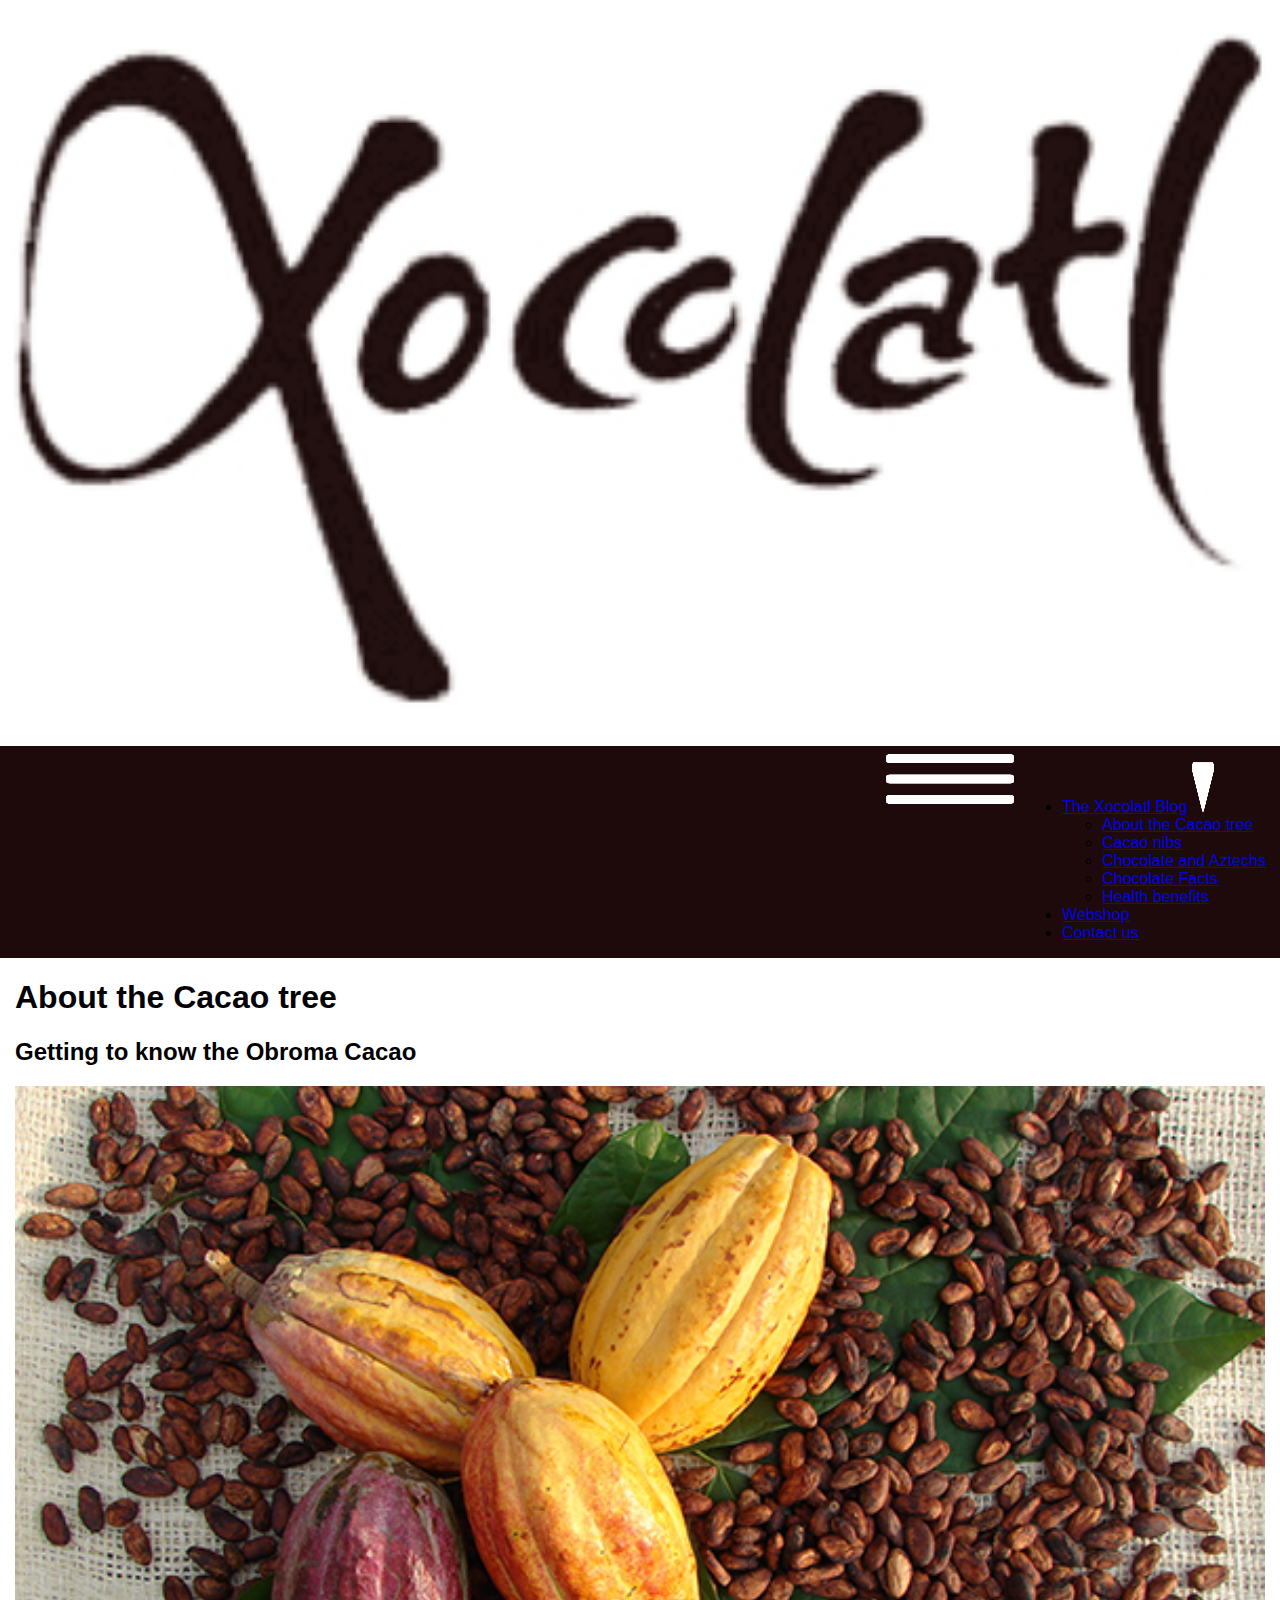
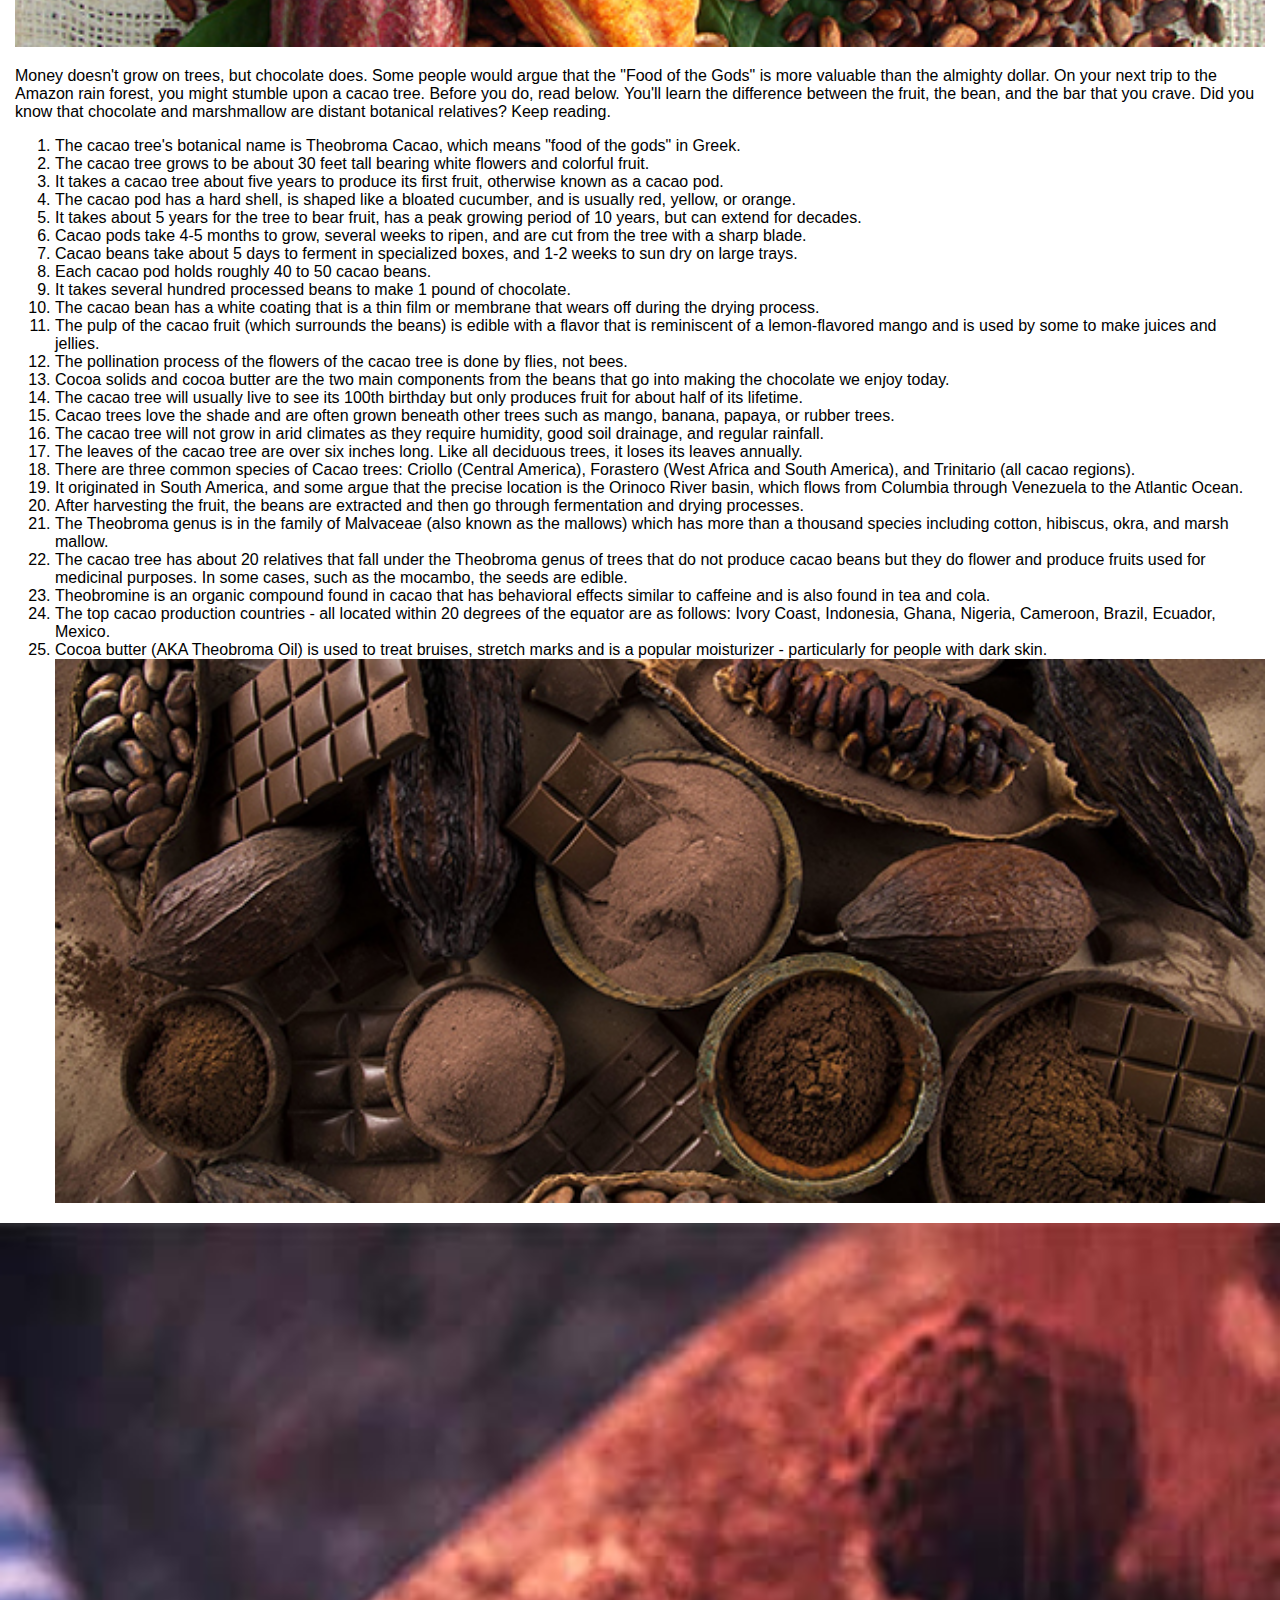
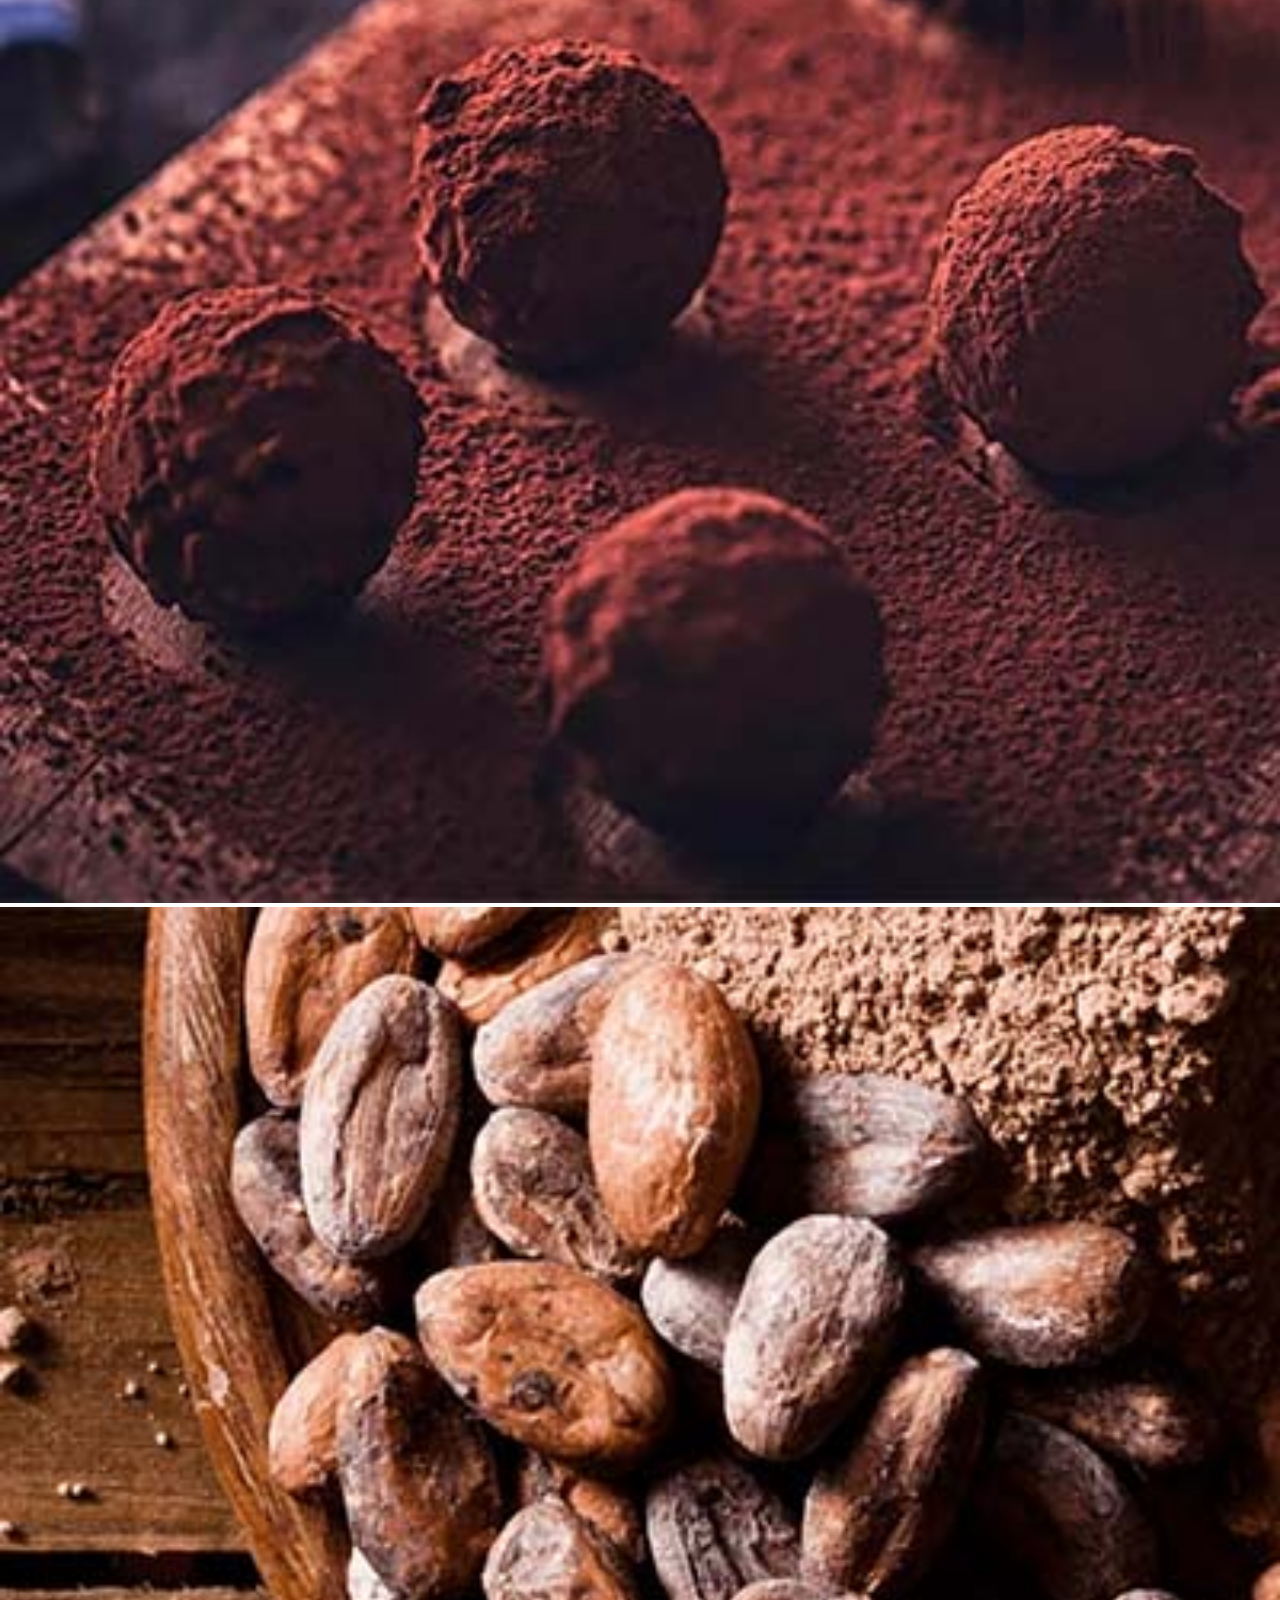
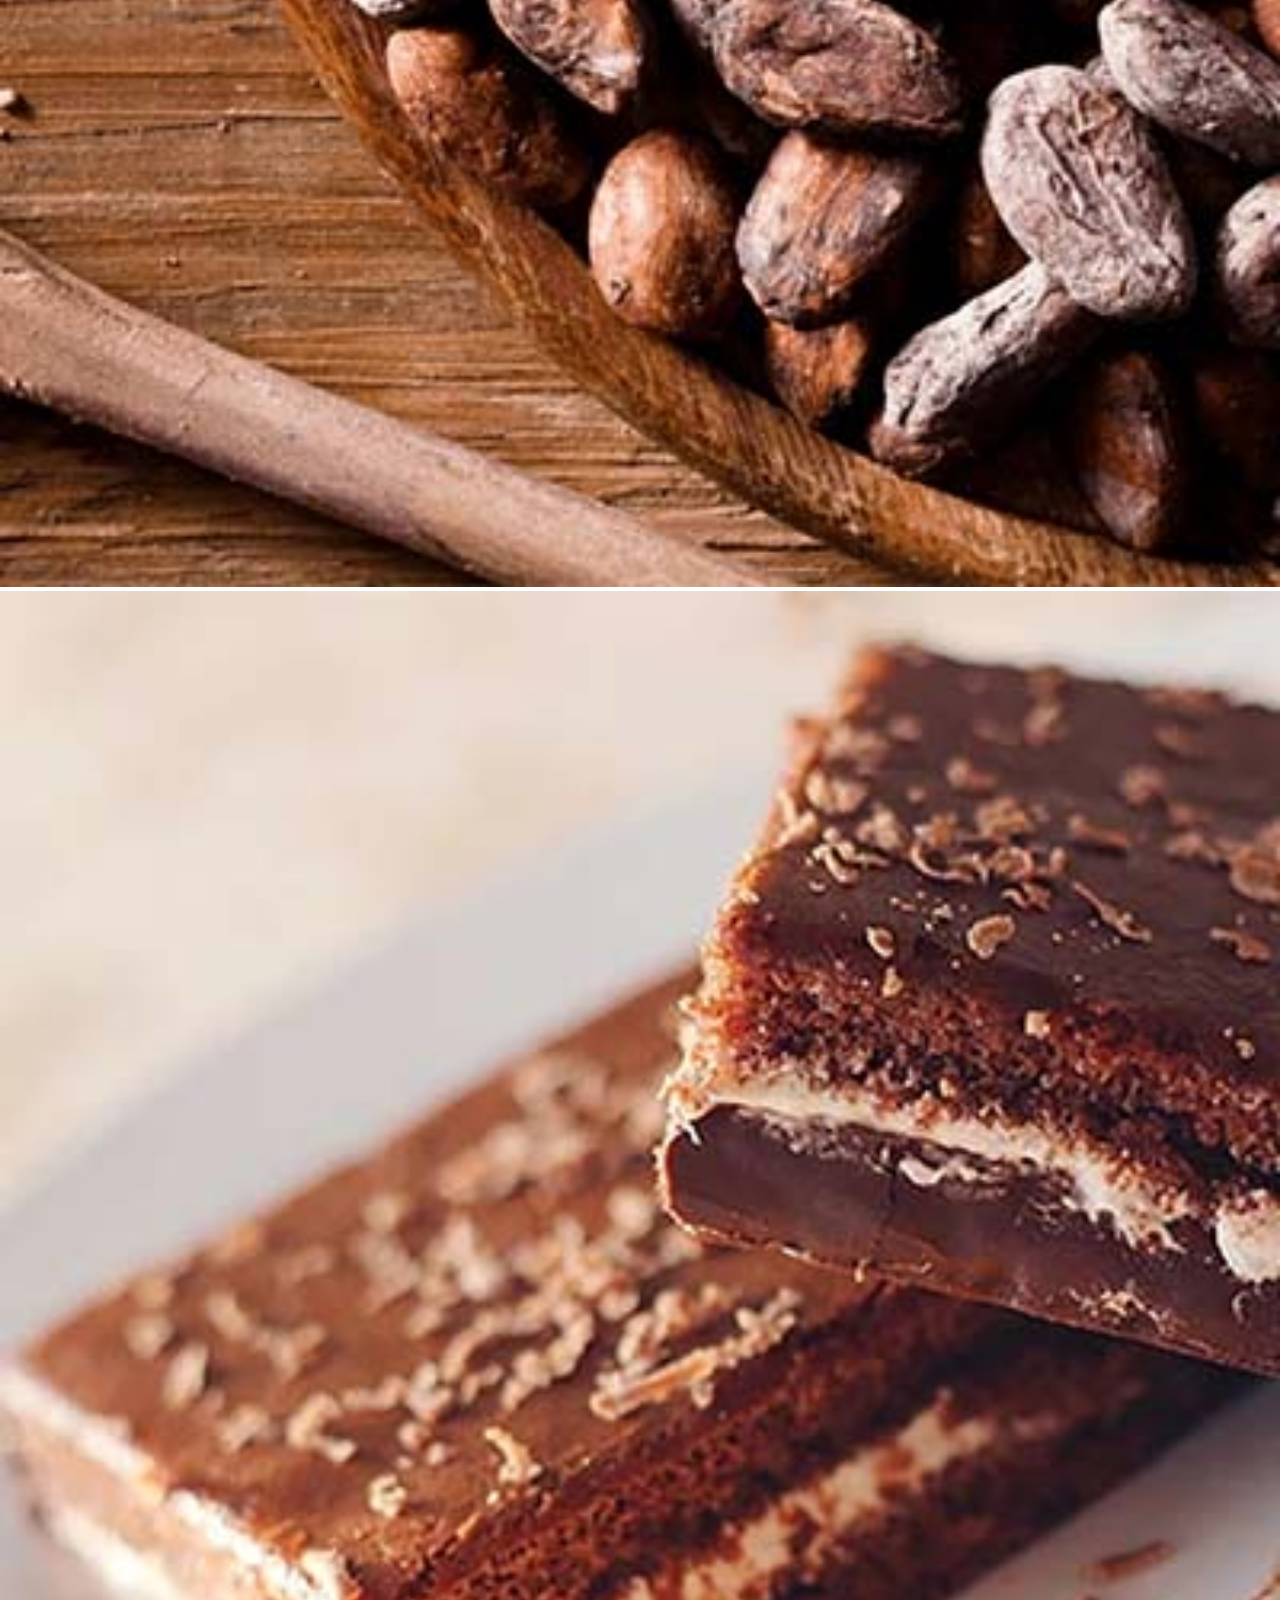
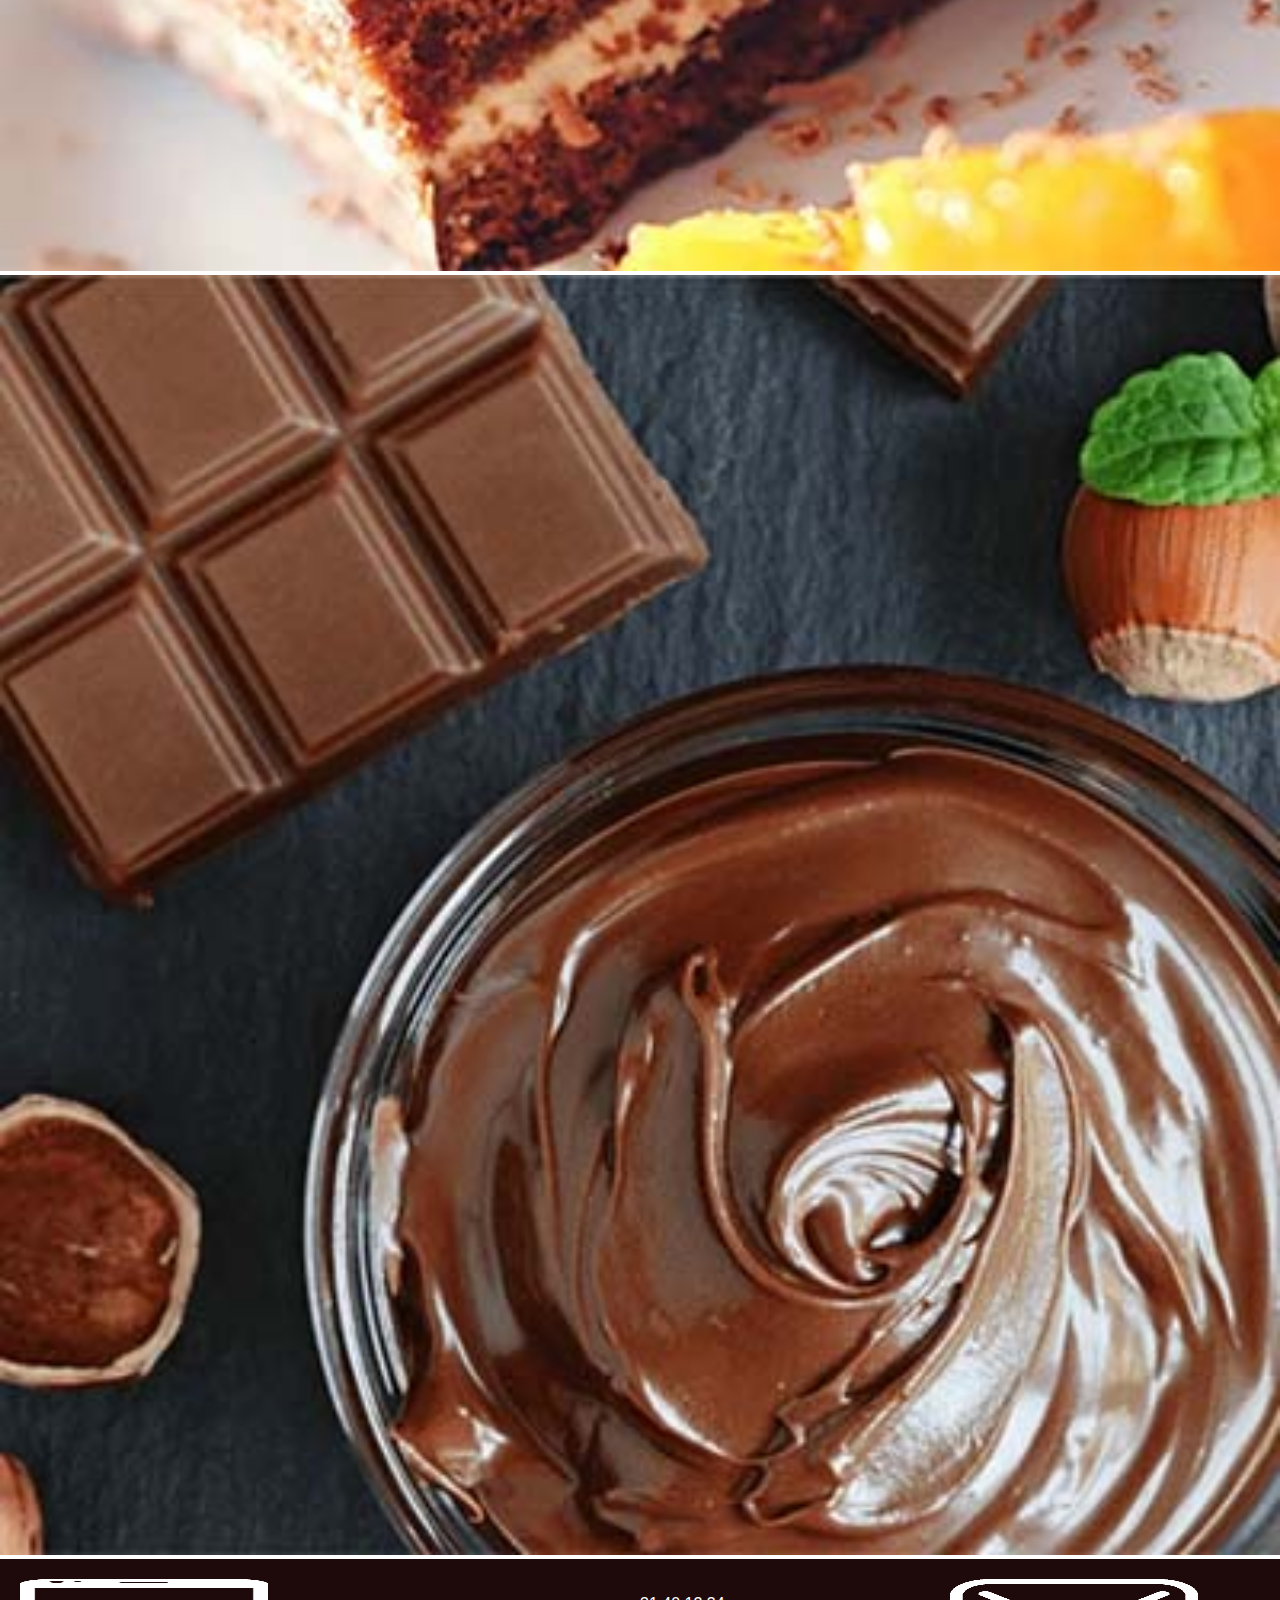
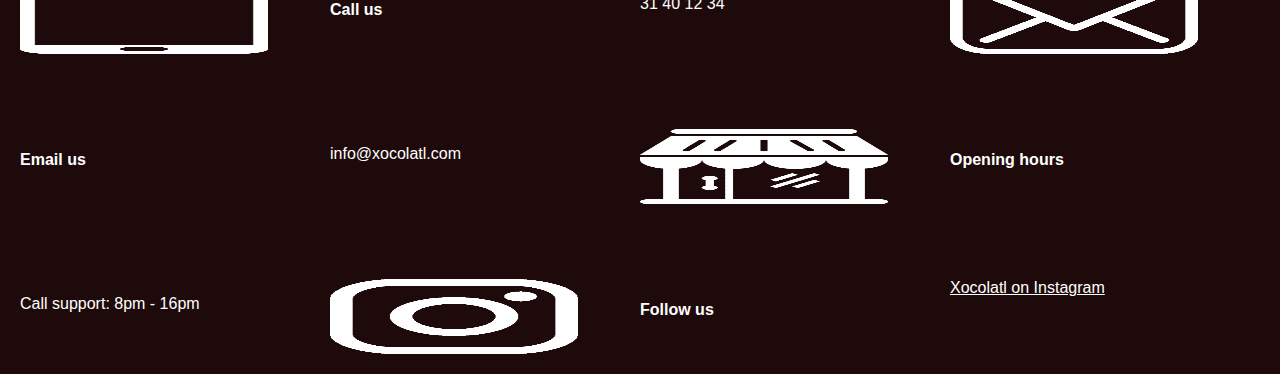
<file: HTML-filer/about-cacao-tree.html>
<!DOCTYPE html>
<html lang="en">
<head>
    <meta charset="UTF-8">
    <meta name="viewport" content="width=device-width, initial-scale=1.0">
    <title>About the Cacao tree</title>
    <link rel="stylesheet" href="../style.css   ">
</head>
<body>
    <header>
        <img src="../img/Xocolatl-logo.png" class="logo">
        <nav>
            <img src="../img/bars-solid-white.png" alt="menu icon" class="open">
            <img src="../img/times-solid-white.png" alt="menu closeicon" class="closed">
            <ul>
                <li><a href="blog.html">The Xocolatl Blog</a>
                    <img src="../img/caret-down-solid-white.png">
                    <ul>
                        <li><a href="about-cacao-tree.html">About the Cacao tree</a></li>
                        <li><a href="cacao-nibs.html">Cacao nibs</a></li>
                        <li><a href="chocolate-and-aztechs.html">Chocolate and Aztechs</a></li>
                        <li><a href="chocolate-facts.html">Chocolate Facts</a></li>
                        <li><a href="health-benefits.html">Health benefits</a></li>
                    </ul>
                    
                </li>
                <li><a href="webshop.html">Webshop</a></li>
                <li><a href="contact.html">Contact us</a></li>
            </ul>
        </nav>
    </header>

    <main>
        <section>
            <article>
                <h1>About the Cacao tree</h1>
                <h2>Getting to know the Obroma Cacao</h2>

                <img src="../img/about-cacao-tree-01.jpg">
                
                <p>
                    Money doesn't grow on trees, but chocolate does. Some people would argue that the "Food of the Gods" is more valuable than the almighty dollar. On your next trip to the Amazon rain forest, you might stumble upon a cacao tree. Before you do, read below. You'll learn the difference between the fruit, the bean, and the bar that you crave. Did you know that chocolate and marshmallow are distant botanical relatives? Keep reading.
                </p>

                <ol>
                    <li>The cacao tree's botanical name is Theobroma Cacao, which means "food of the gods" in Greek.</li>
                    <li>The cacao tree grows to be about 30 feet tall bearing white flowers and colorful fruit.</li>
                    <li>It takes a cacao tree about five years to produce its first fruit, otherwise known as a cacao pod.</li>
                    <li>The cacao pod has a hard shell, is shaped like a bloated cucumber, and is usually red, yellow, or orange.</li>
                    <li>It takes about 5 years for the tree to bear fruit, has a peak growing period of 10 years, but can extend for decades.</li>
                    <li>Cacao pods take 4-5 months to grow, several weeks to ripen, and are cut from the tree with a sharp blade.</li>
                    <li>Cacao beans take about 5 days to ferment in specialized boxes, and 1-2 weeks to sun dry on large trays.</li>
                    <li>Each cacao pod holds roughly 40 to 50 cacao beans.</li>
                    <li>It takes several hundred processed beans to make 1 pound of chocolate.</li>
                    <li>The cacao bean has a white coating that is a thin film or membrane that wears off during the drying process.</li>
                    <li>The pulp of the cacao fruit (which surrounds the beans) is edible with a flavor that is reminiscent of a lemon-flavored mango and is used by some to make juices and jellies.</li>
                    <li>The pollination process of the flowers of the cacao tree is done by flies, not bees.</li>
                    <li>Cocoa solids and cocoa butter are the two main components from the beans that go into making the chocolate we enjoy today.</li>
                    <li>The cacao tree will usually live to see its 100th birthday but only produces fruit for about half of its lifetime.</li>
                    <li>Cacao trees love the shade and are often grown beneath other trees such as mango, banana, papaya, or rubber trees.</li>
                    <li>The cacao tree will not grow in arid climates as they require humidity, good soil drainage, and regular rainfall.</li>
                    <li>The leaves of the cacao tree are over six inches long. Like all deciduous trees, it loses its leaves annually.</li>
                    <li>There are three common species of Cacao trees: Criollo (Central America), Forastero (West Africa and South America), and Trinitario (all cacao regions).</li>
                    <li>It originated in South America, and some argue that the precise location is the Orinoco River basin, which flows from Columbia through Venezuela to the Atlantic Ocean.</li>
                    <li>After harvesting the fruit, the beans are extracted and then go through fermentation and drying processes.</li>
                    <li>The Theobroma genus is in the family of Malvaceae (also known as the mallows) which has more than a thousand species including cotton, hibiscus, okra, and marsh mallow.</li>
                    <li>The cacao tree has about 20 relatives that fall under the Theobroma genus of trees that do not produce cacao beans but they do flower and produce fruits used for medicinal purposes. In some cases, such as the mocambo, the seeds are edible.</li>
                    <li>Theobromine is an organic compound found in cacao that has behavioral effects similar to caffeine and is also found in tea and cola.</li>
                    <li>The top cacao production countries - all located within 20 degrees of the equator are as follows: Ivory Coast, Indonesia, Ghana, Nigeria, Cameroon, Brazil, Ecuador, Mexico.</li>
                    <li>Cocoa butter (AKA Theobroma Oil) is used to treat bruises, stretch marks and is a popular moisturizer - particularly for people with dark skin.</li>

                    <img src="../img/about-cacao-tree-02.jpg">
                </ol>
            </article>
        </section>
    </main>

    <div>
        <img src="../img/Slideshow1.jpg">
        <img src="../img/Slideshow2.jpg">
        <img src="../img/Slideshow3.jpg">
        <img src="../img/Slideshow4.jpg">
    </div>
    <footer>
        <img src="../img/Cell-phone-icon-white.png">
        <h4>Call us</h4>
        <p>31 40 12 34</p>
        <img src="../img/Email-icon-white.png">
        <h4>Email us</h4>
        <p>info@xocolatl.com</p>
        <img src="../img/shop-icon-white.png">
        <h4>Opening hours</h4>
        <p>Call support: 8pm - 16pm</p>
        <img src="../img/instagram-icon-white.png">
        <h4>Follow us</h4>
        <a href="#">Xocolatl on Instagram</a>
    </footer>
</body>
</html>
</file>
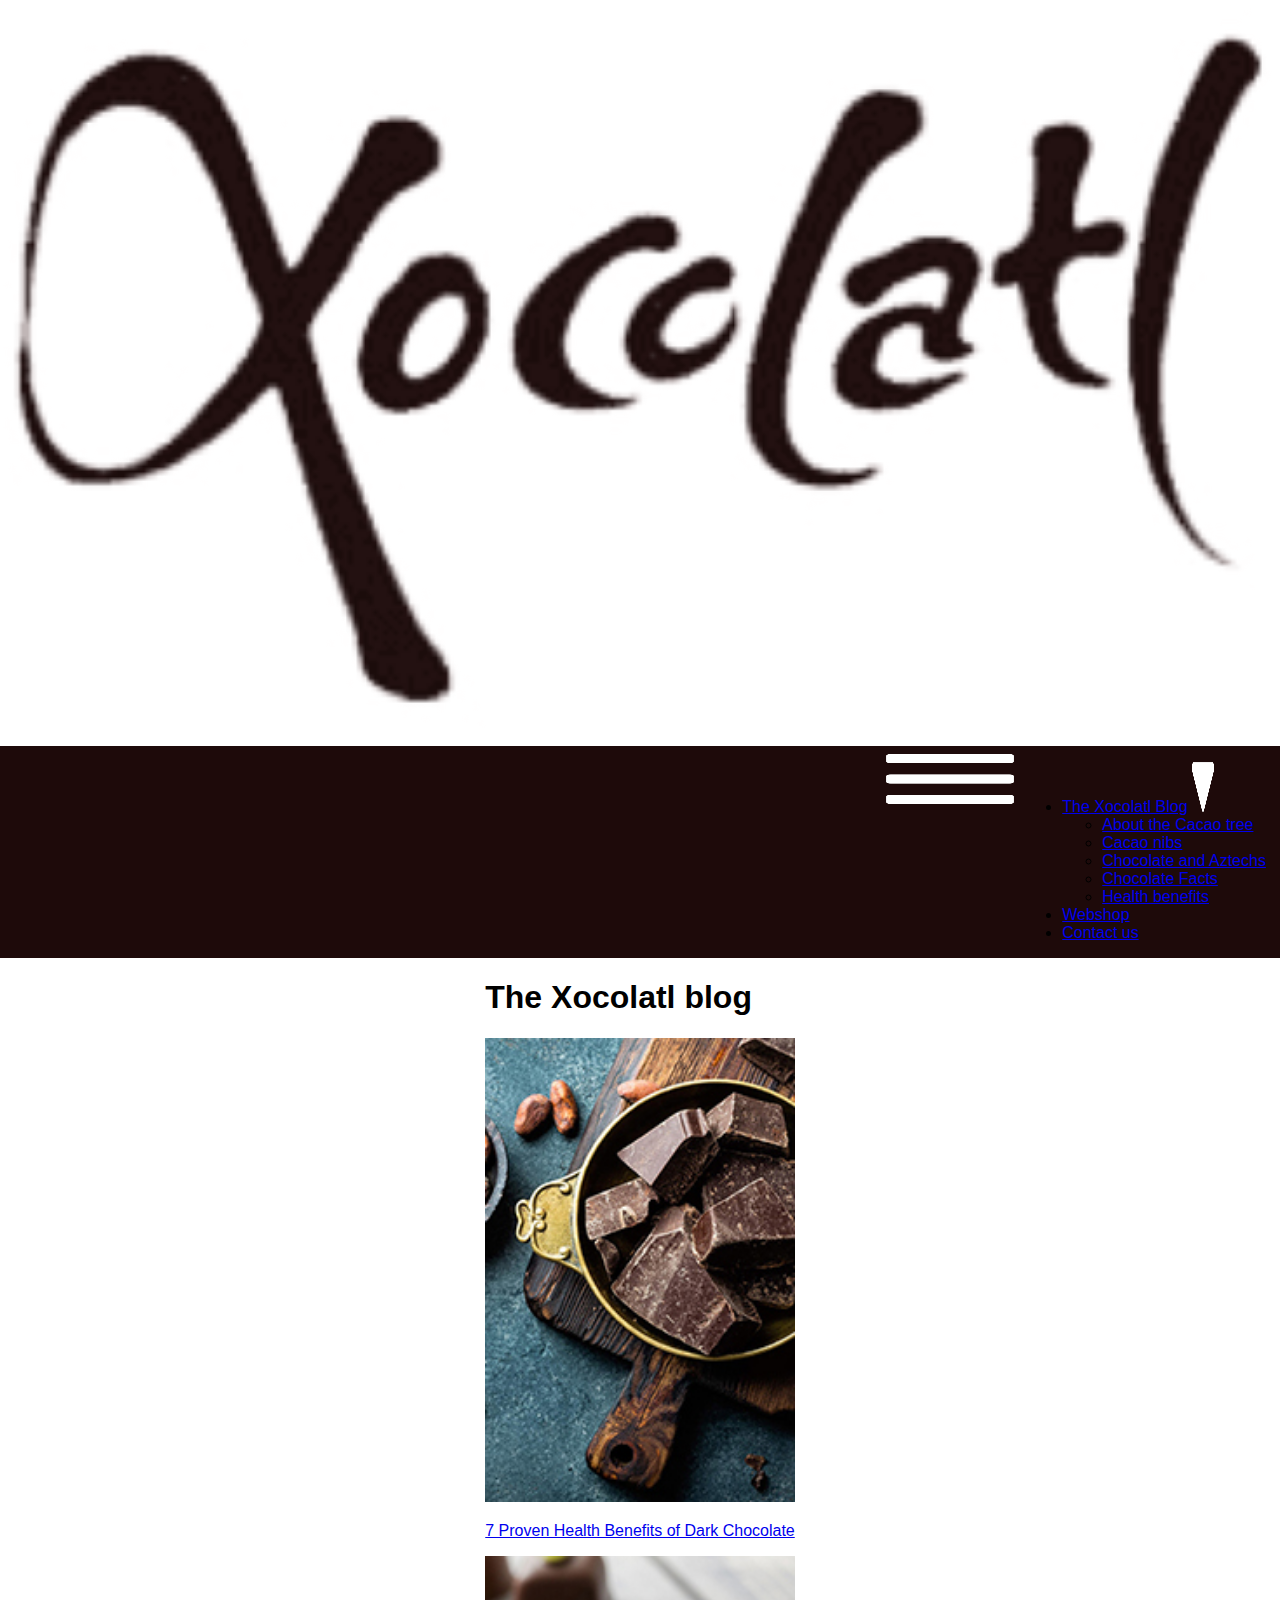
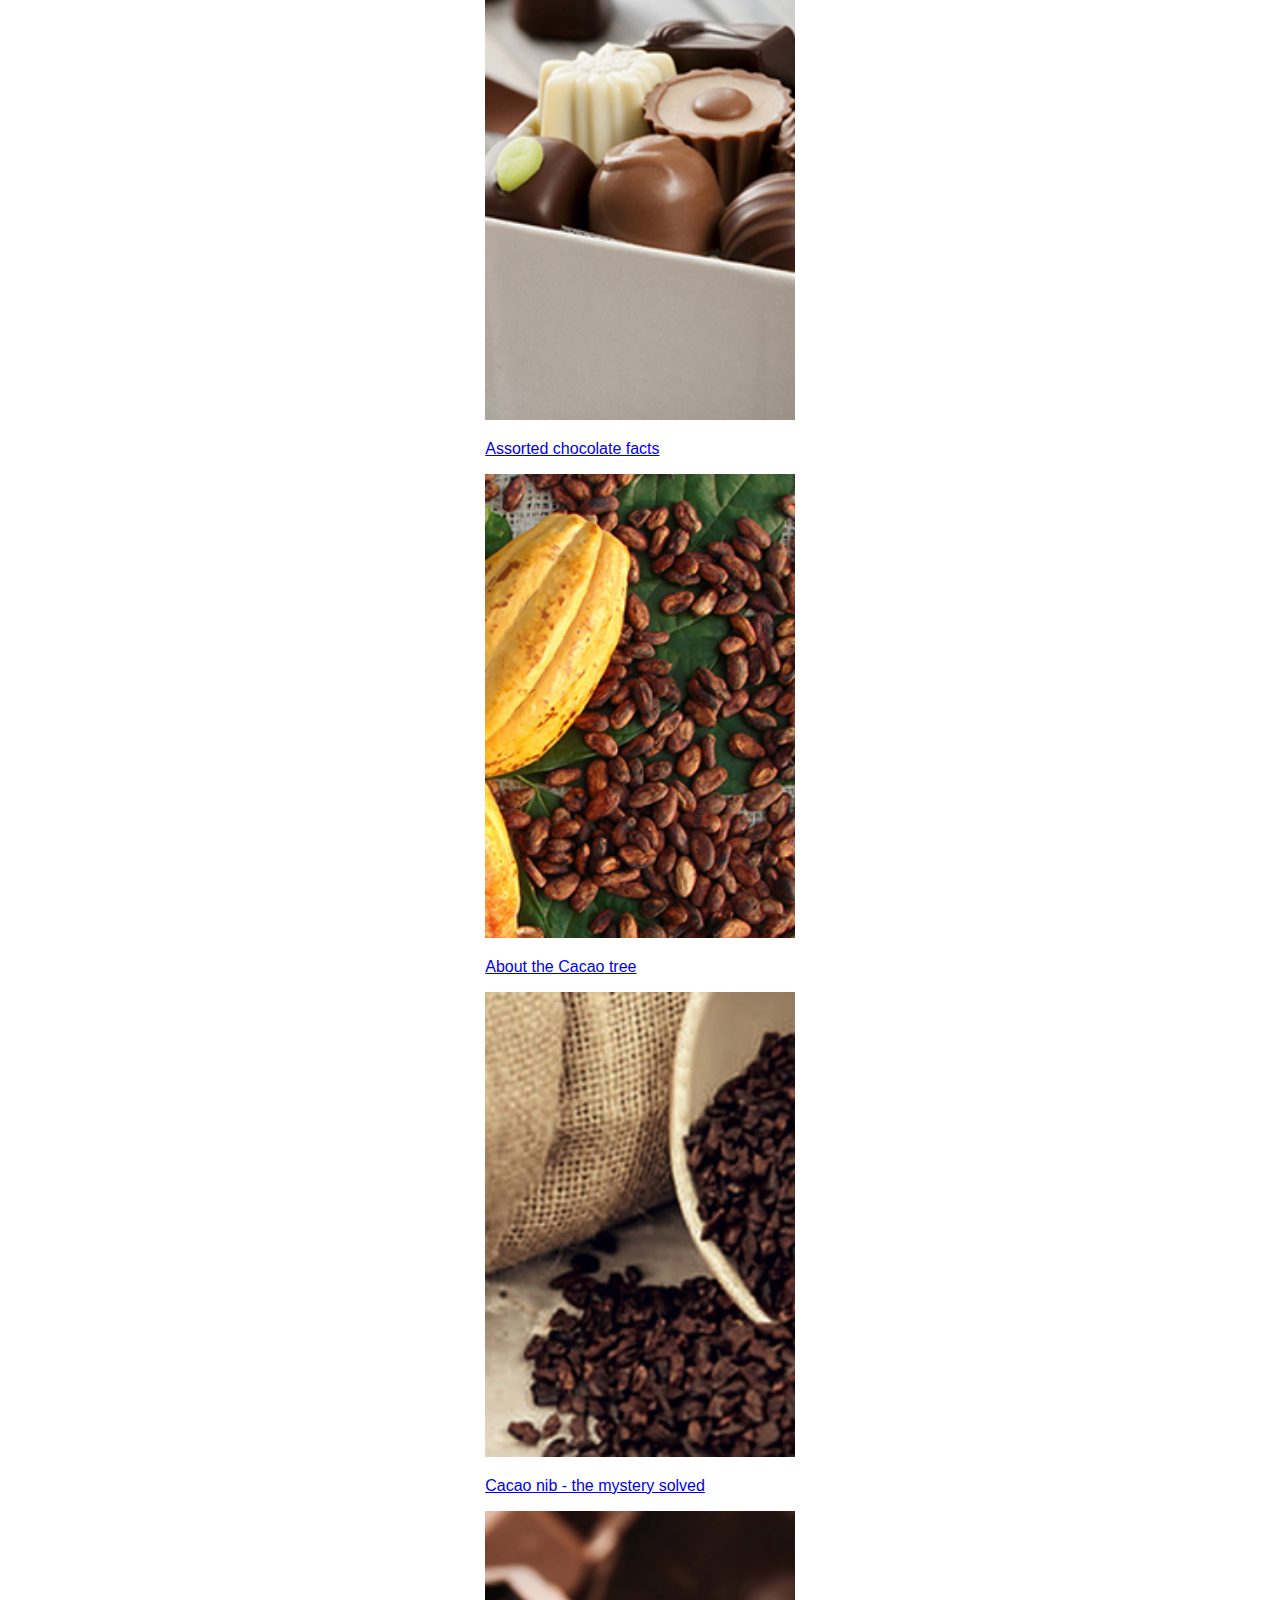
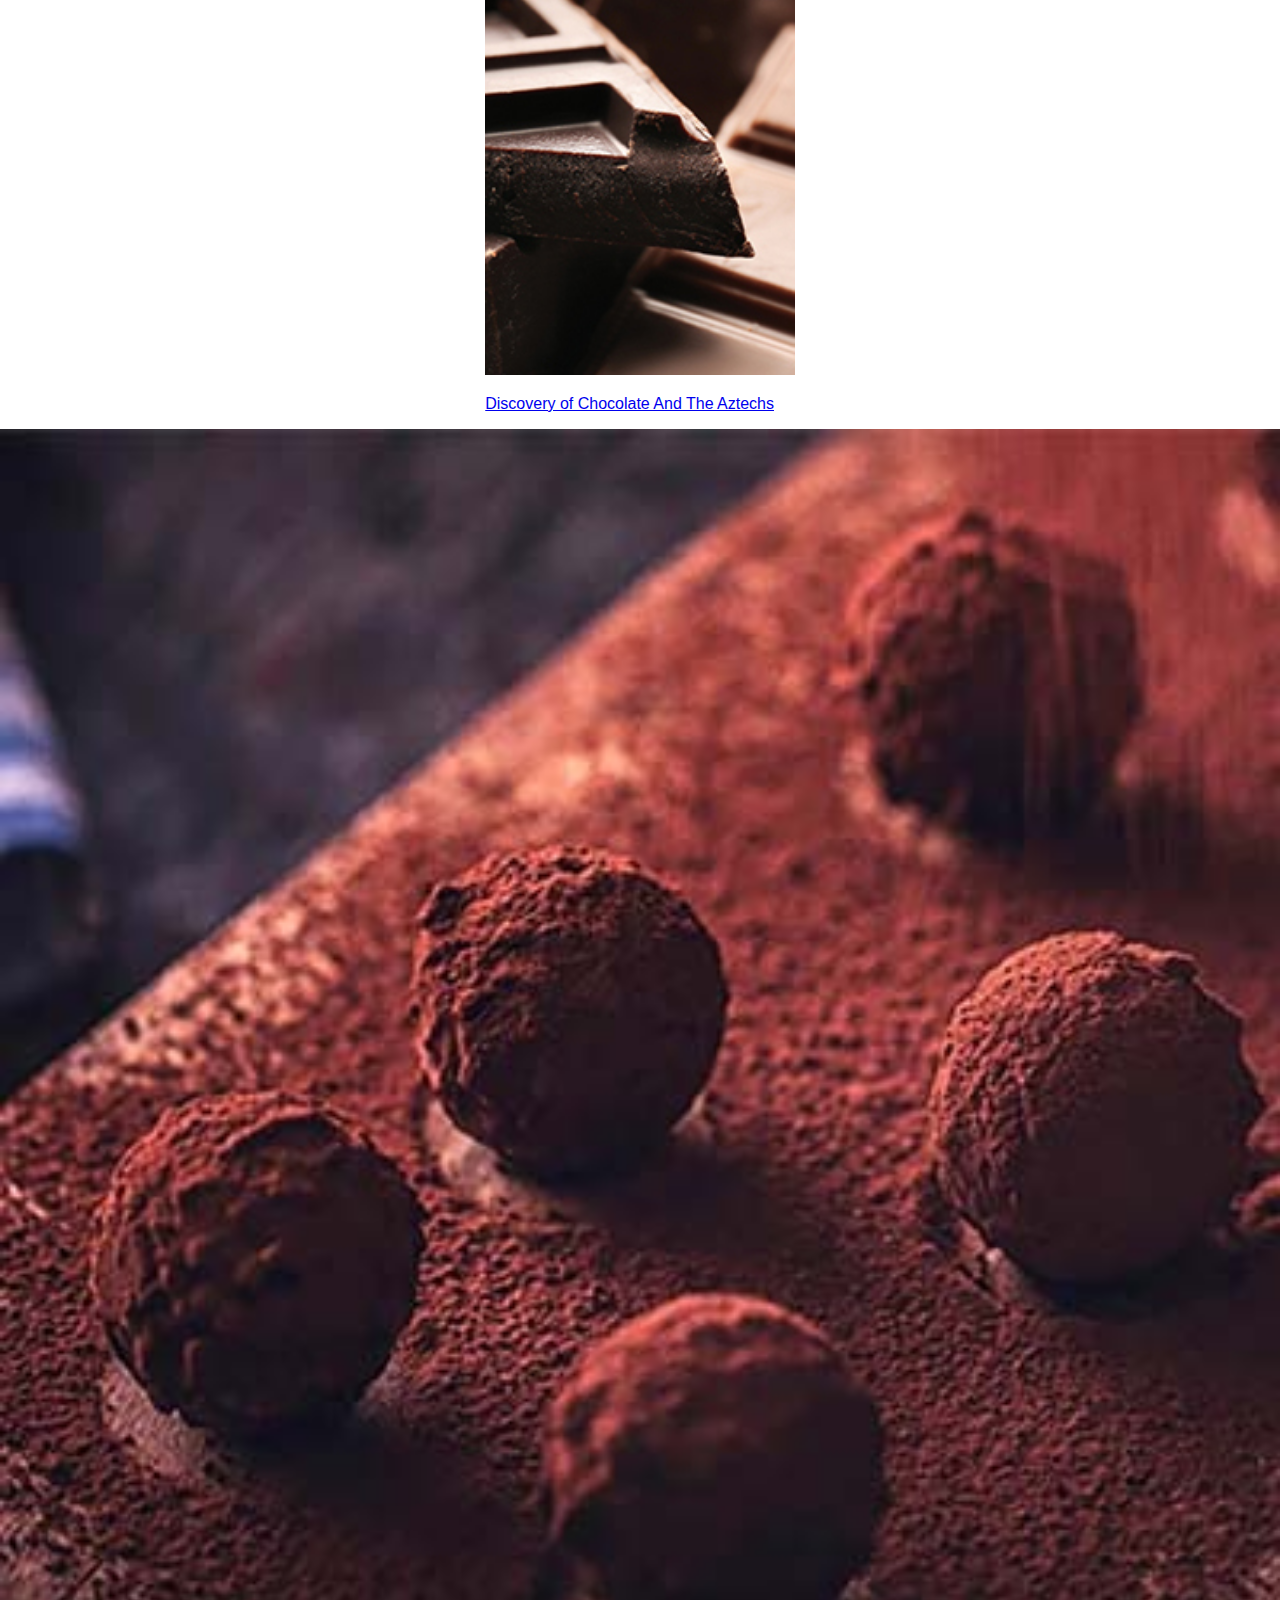
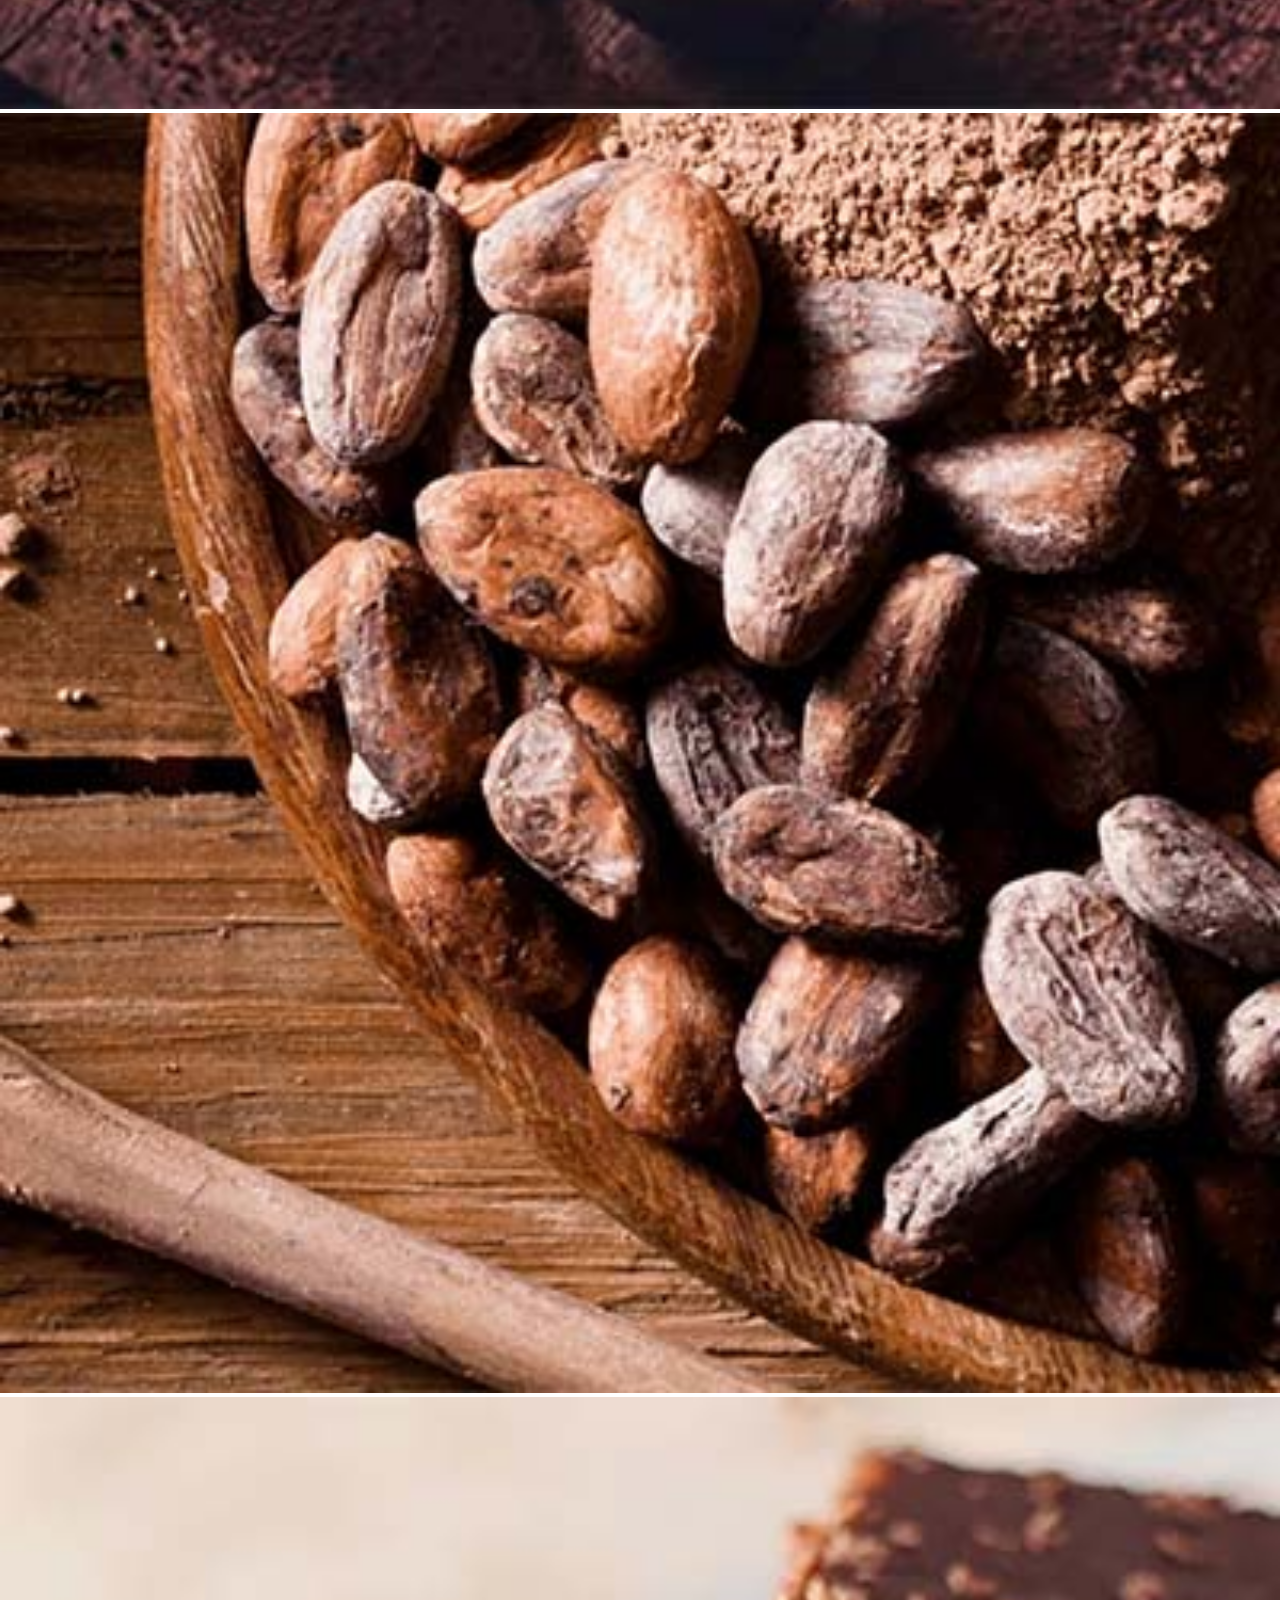
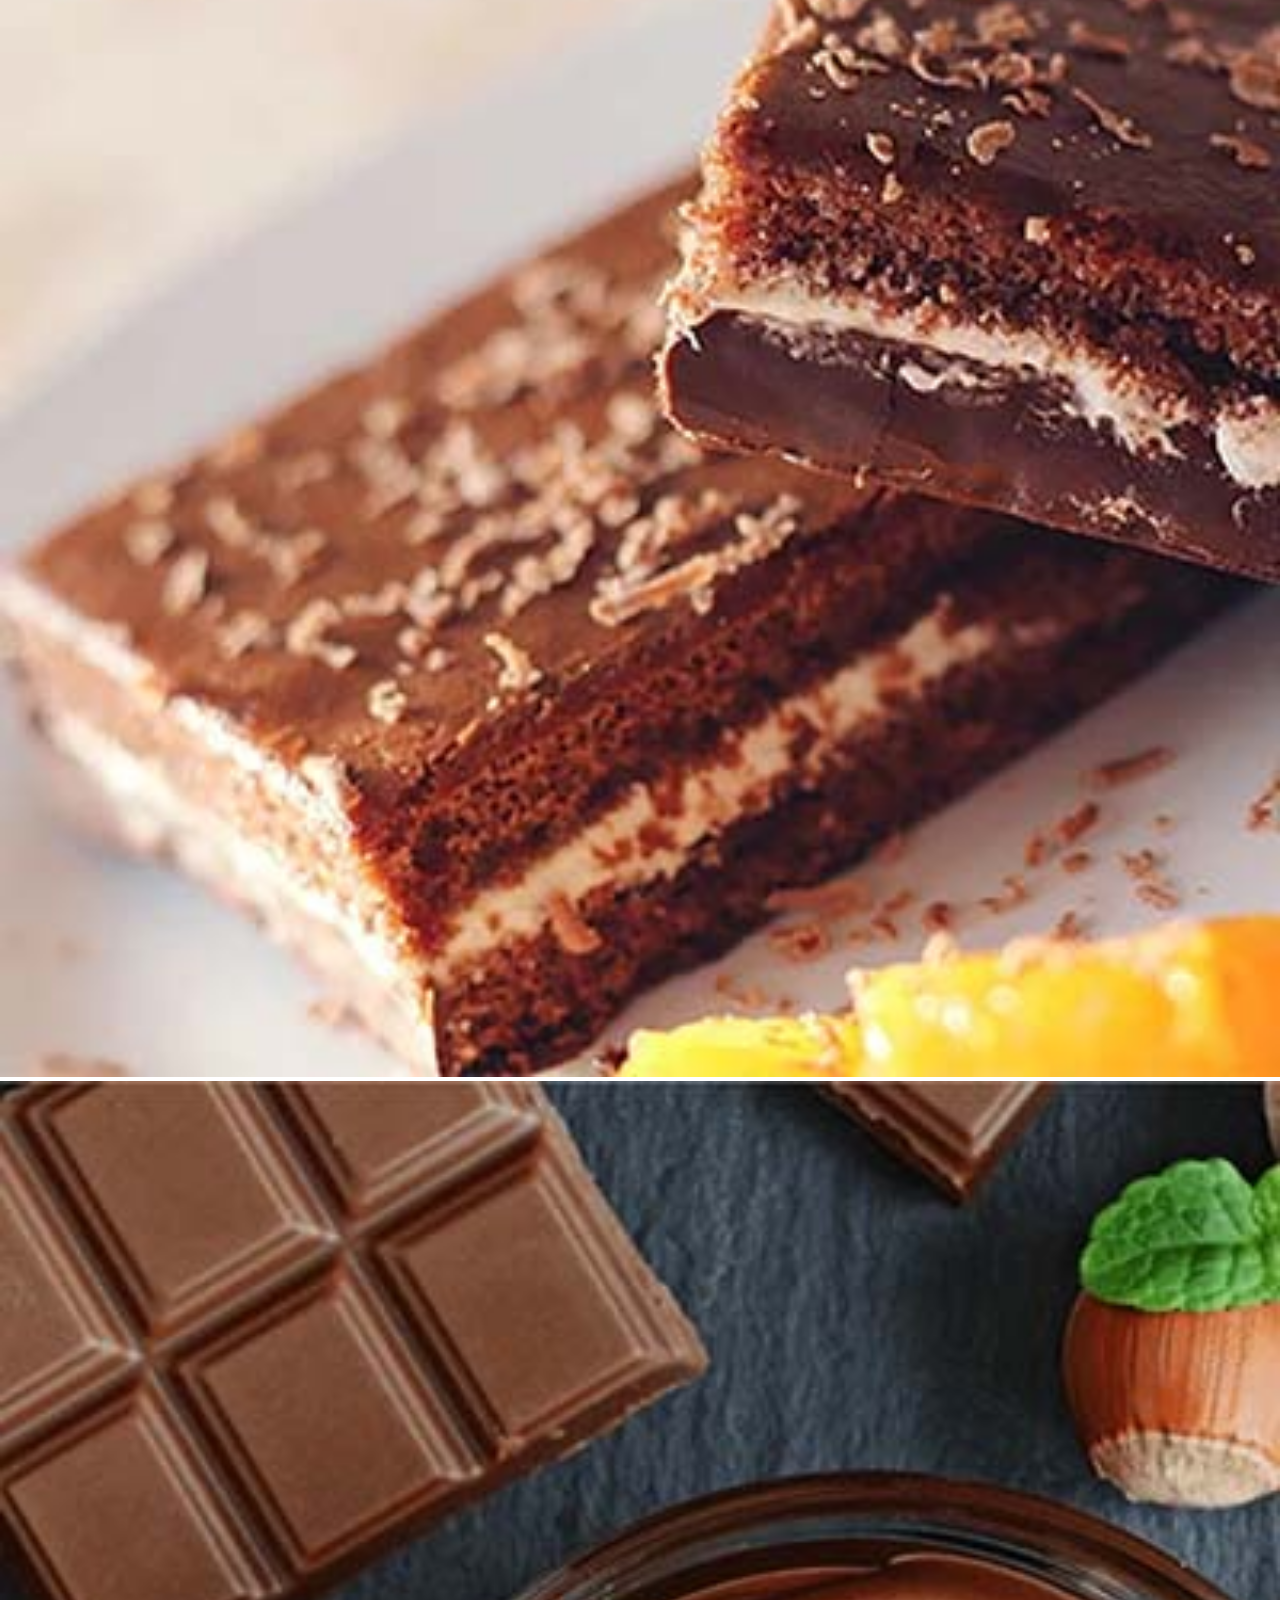
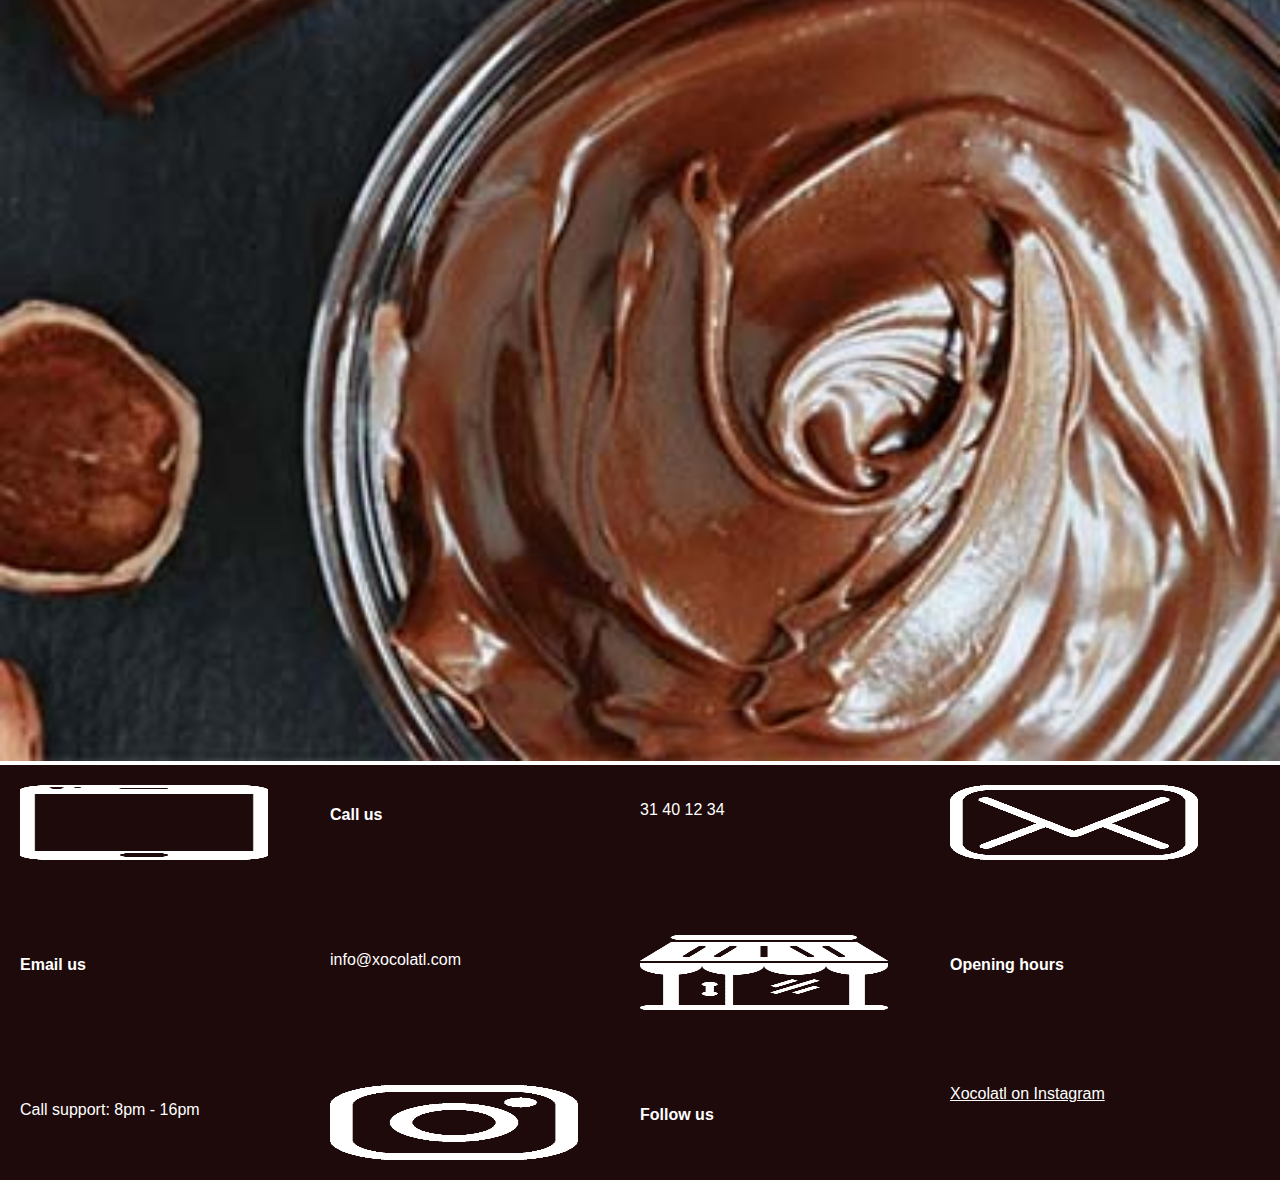
<file: HTML-filer/blog.html>
<!DOCTYPE html>
<html lang="en">
<head>
    <meta charset="UTF-8">
    <meta name="viewport" content="width=device-width, initial-scale=1.0">
    <title>The Xocolatl blog</title>
    <link rel="stylesheet" href="../style.css   ">
</head>
<body>
    <header>
        <img src="../img/Xocolatl-logo.png" class="logo">
        <nav>
            <img src="../img/bars-solid-white.png" alt="menu icon" class="open">
            <img src="../img/times-solid-white.png" alt="menu closeicon" class="closed">
            <ul>
                <li><a href="blog.html">The Xocolatl Blog</a>
                    <img src="../img/caret-down-solid-white.png">
                    <ul>
                        <li><a href="about-cacao-tree.html">About the Cacao tree</a></li>
                        <li><a href="cacao-nibs.html">Cacao nibs</a></li>
                        <li><a href="chocolate-and-aztechs.html">Chocolate and Aztechs</a></li>
                        <li><a href="chocolate-facts.html">Chocolate Facts</a></li>
                        <li><a href="health-benefits.html">Health benefits</a></li>
                    </ul>
                    
                </li>
                <li><a href="webshop.html">Webshop</a></li>
                <li><a href="contact.html">Contact us</a></li>
            </ul>
        </nav>
    </header>

    <main>
        <section>
            <article>
                <h1>The Xocolatl blog</h1>

                <a href="health-benefits.html">
                    <img src="../img/health-benefits-blogforside.jpg">
                    <p>
                        7 Proven Health Benefits of Dark Chocolate
                    </p>
                </a>
                <a href="chocolate-facts.html">
                    <img src="../img/chocolate-facts-blogforside.jpg">
                    <p>
                        Assorted chocolate facts
                    </p>
                </a>
                <a href="about-cacao-tree.html">
                    <img src="../img/about-cacao-tree-blogforside.jpg">
                    <p>
                        About the Cacao tree
                    </p>
                </a>
                <a href="cacao-nibs.html">
                    <img src="../img/cacao-nibs-blogforside.jpg">
                    <p>
                        Cacao nib - the mystery solved
                    </p>
                </a>
                <a href="chocolate-and-aztechs.html">
                    <img src="../img/chocolate-and-aztechs-blogforside.jpg">
                    <p>
                        Discovery of Chocolate And The Aztechs
                    </p>
                </a>
            </article>
        </section>
    </main>
    <div>
        <img src="../img/Slideshow1.jpg">
        <img src="../img/Slideshow2.jpg">
        <img src="../img/Slideshow3.jpg">
        <img src="../img/Slideshow4.jpg">
    </div>
    <footer>
        <img src="../img/Cell-phone-icon-white.png">
        <h4>Call us</h4>
        <p>31 40 12 34</p>
        <img src="../img/Email-icon-white.png">
        <h4>Email us</h4>
        <p>info@xocolatl.com</p>
        <img src="../img/shop-icon-white.png">
        <h4>Opening hours</h4>
        <p>Call support: 8pm - 16pm</p>
        <img src="../img/instagram-icon-white.png">
        <h4>Follow us</h4>
        <a href="#">Xocolatl on Instagram</a>
    </footer>
</body>
</html>
</file>
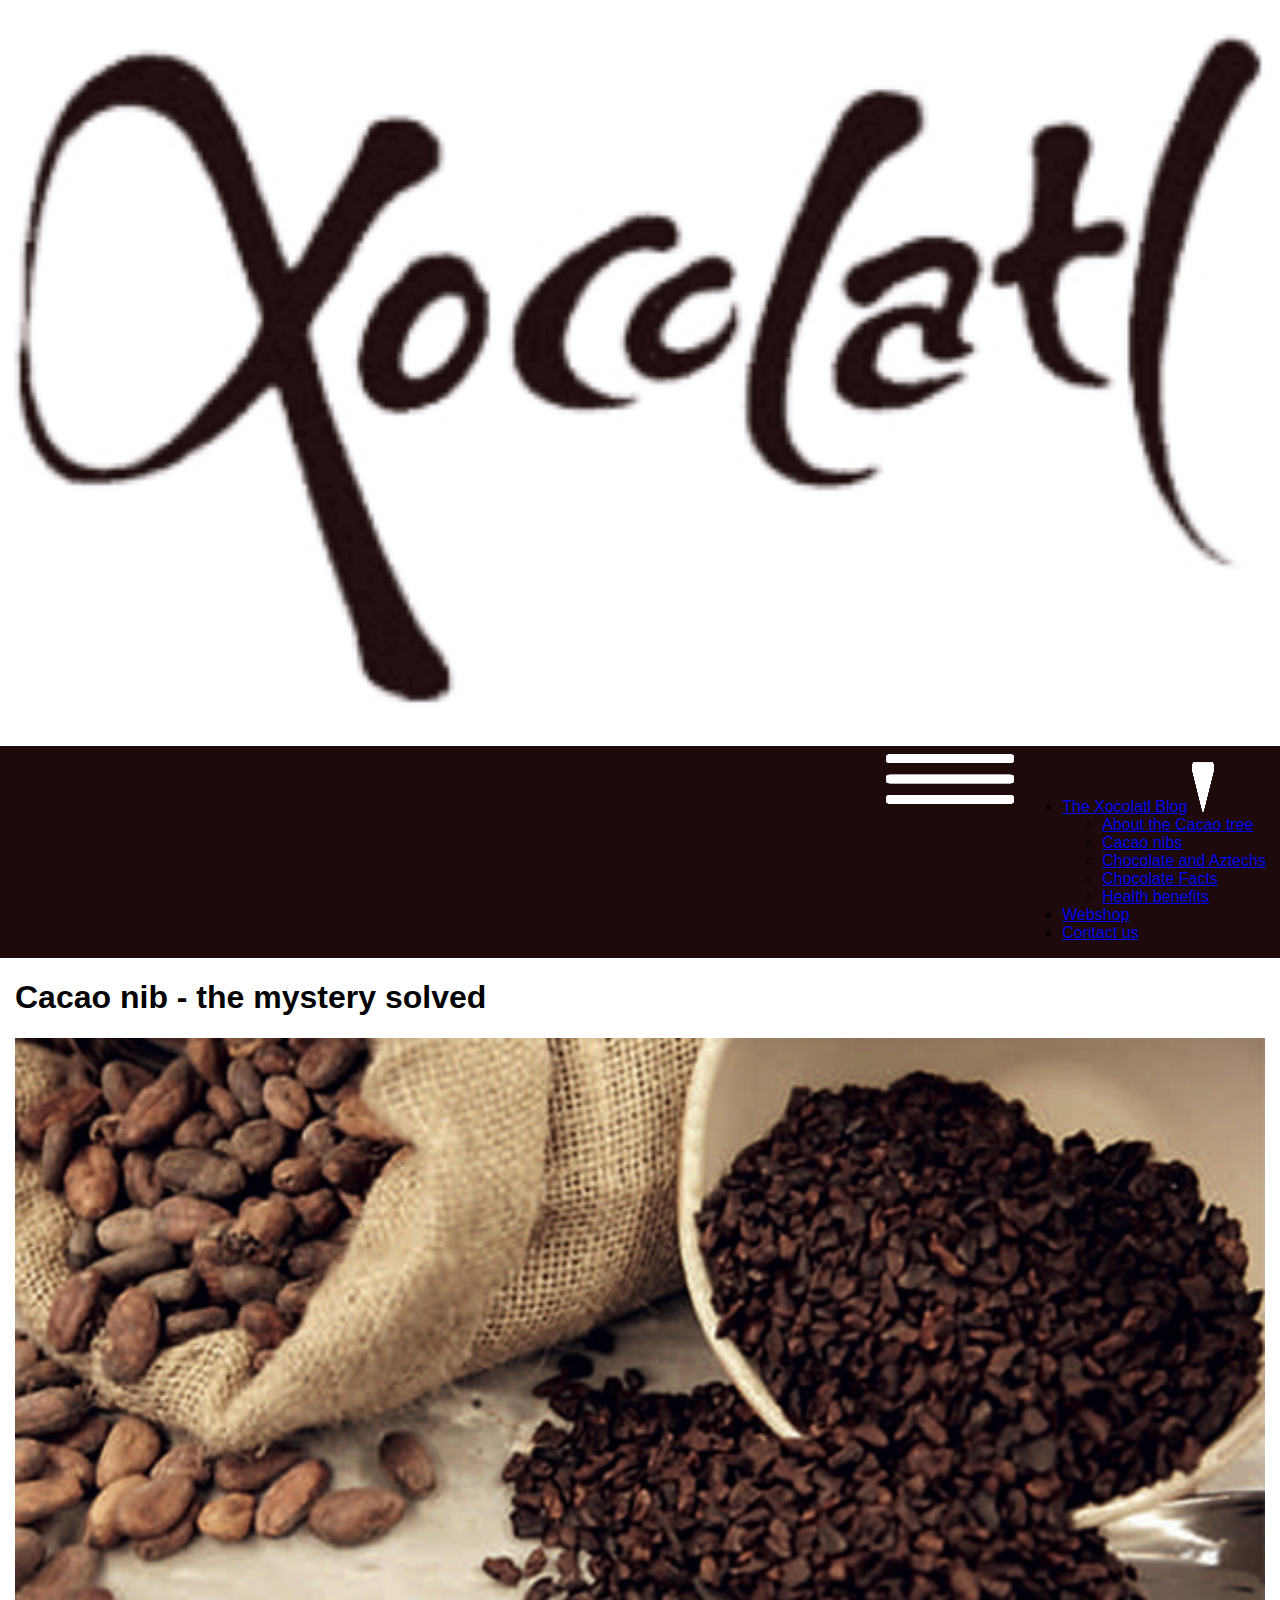
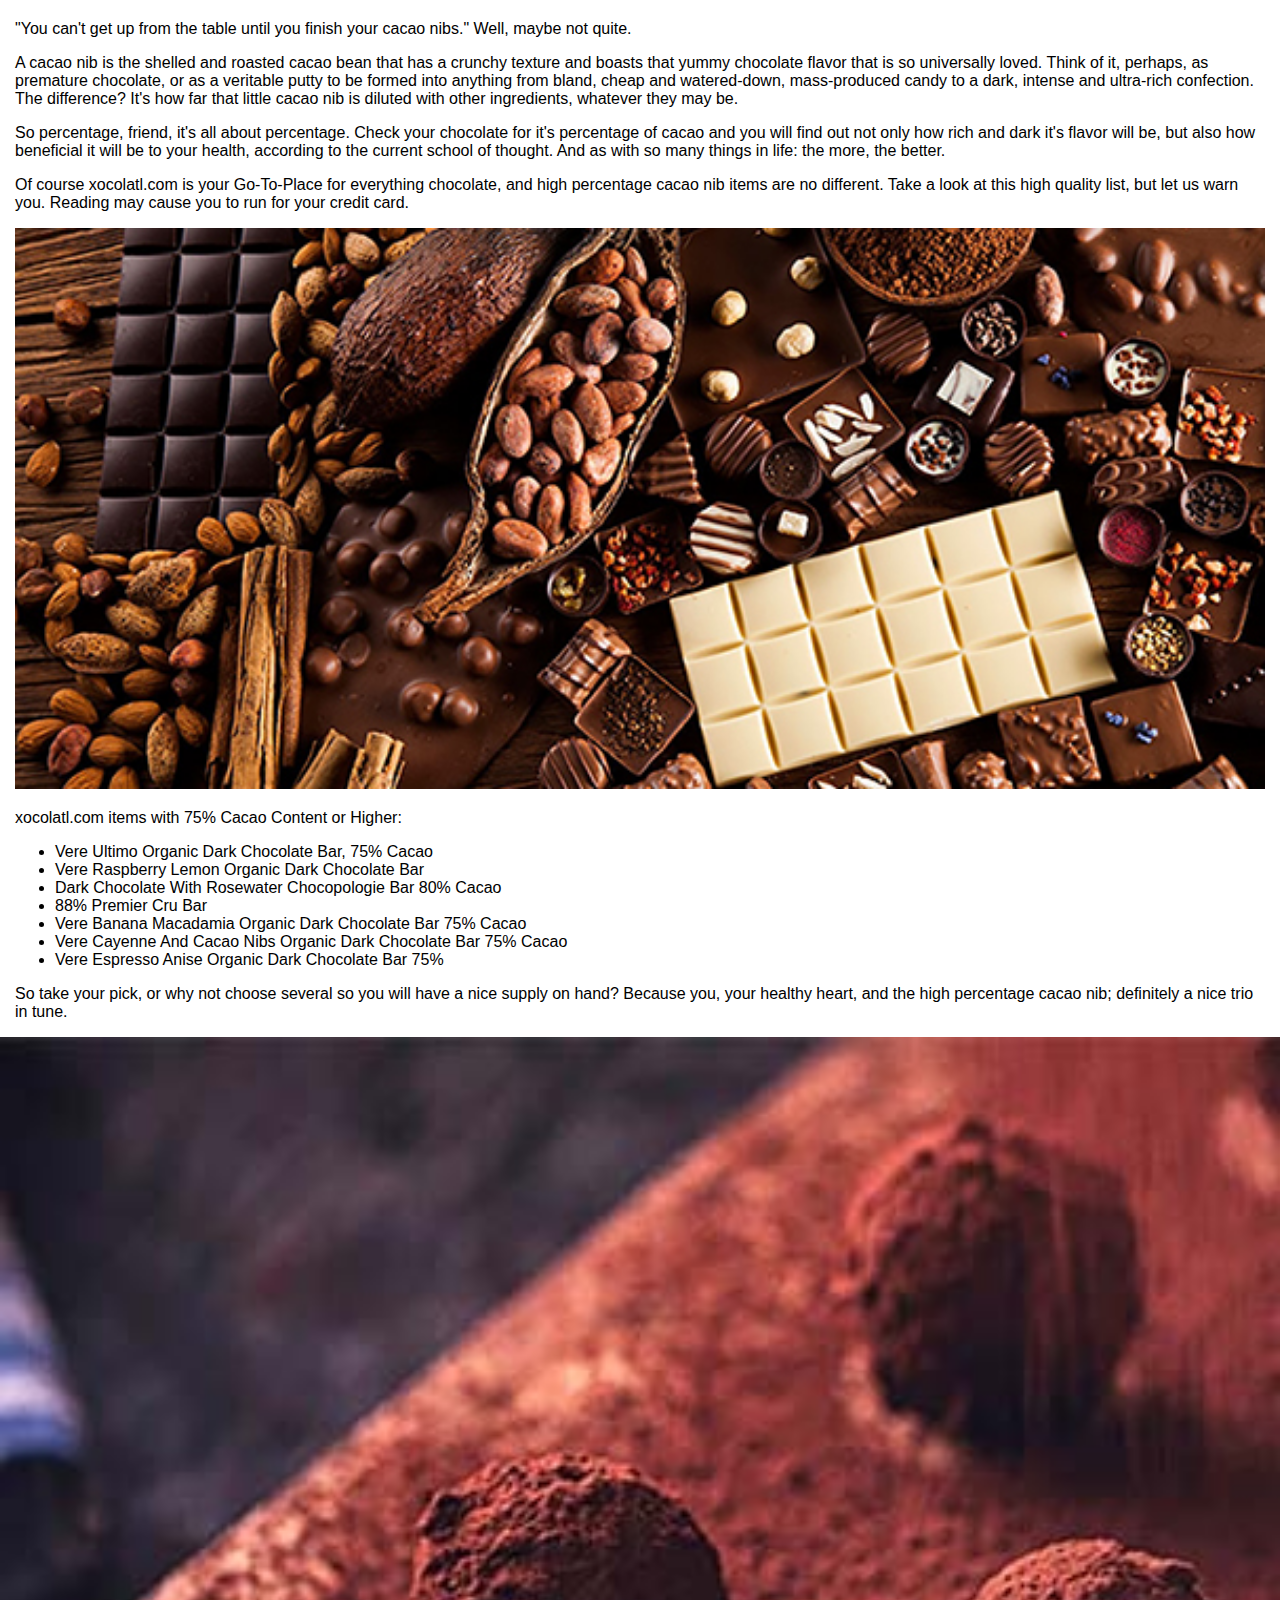
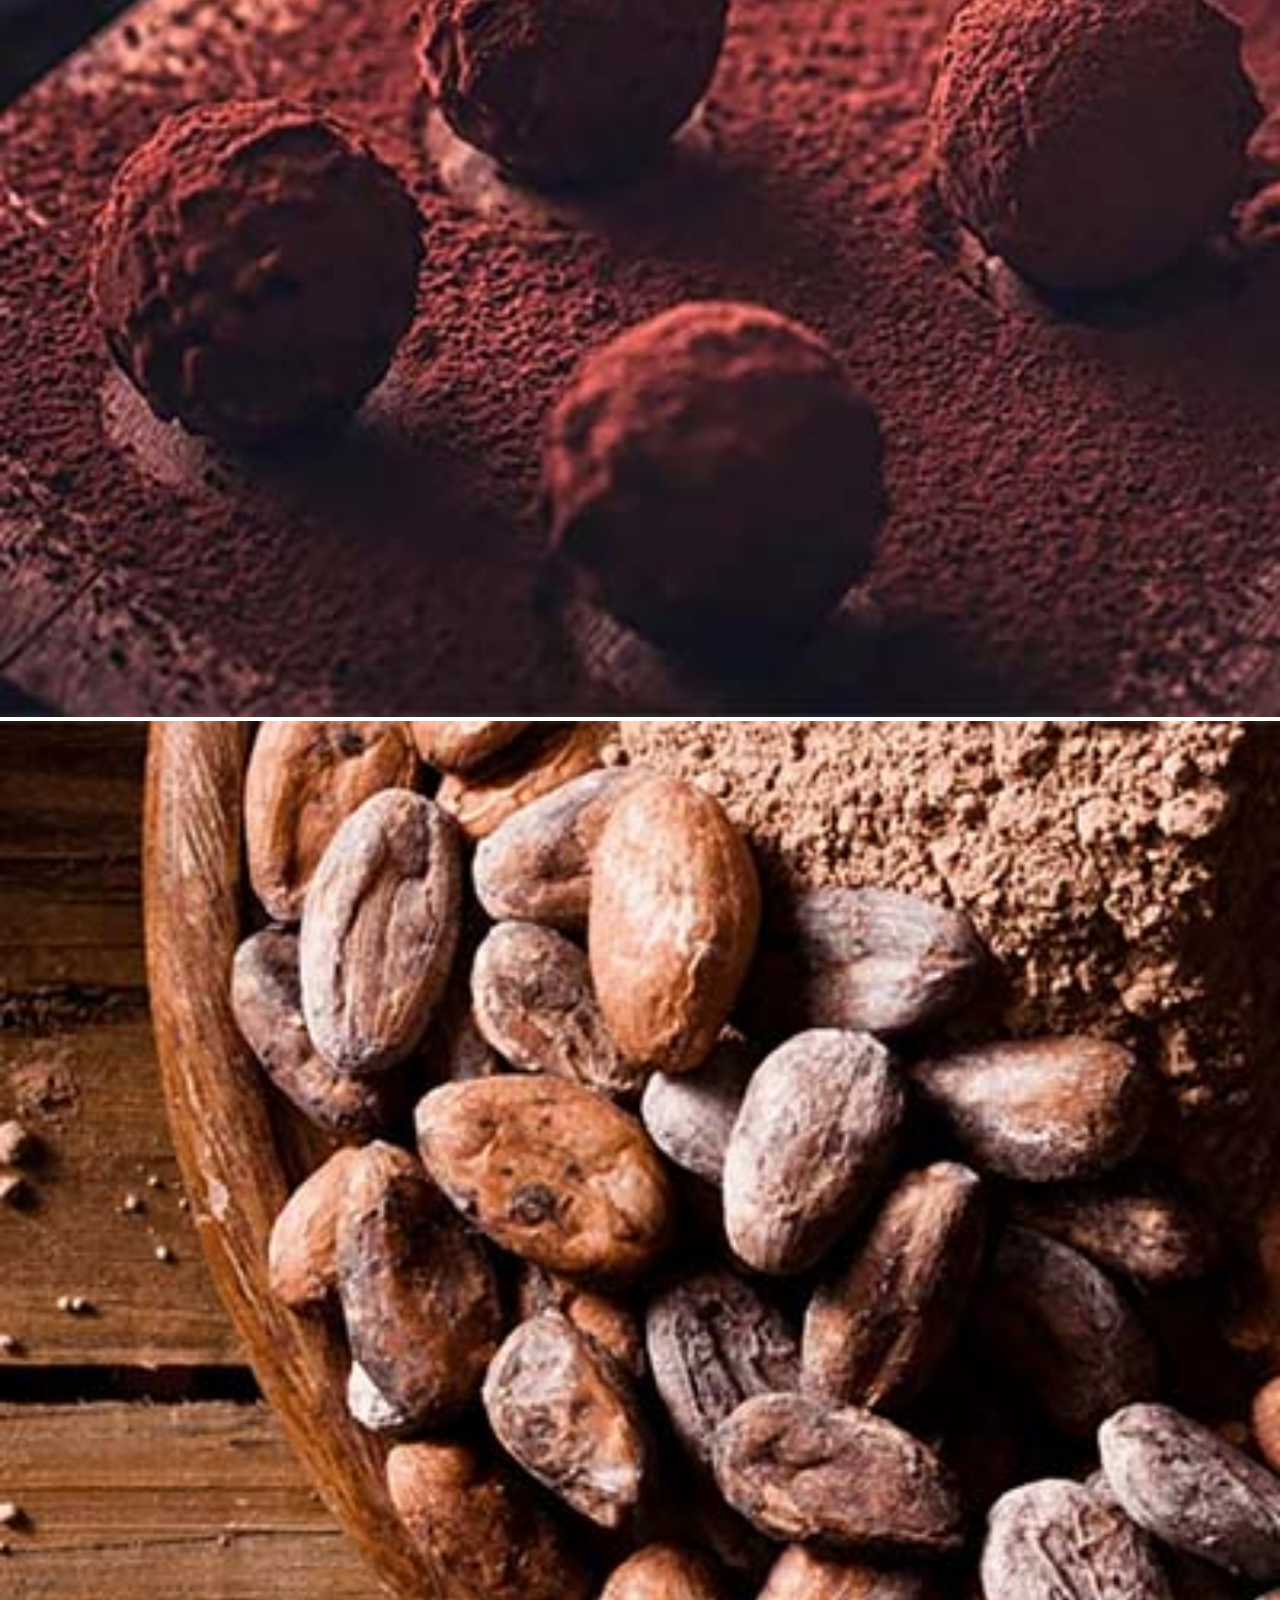
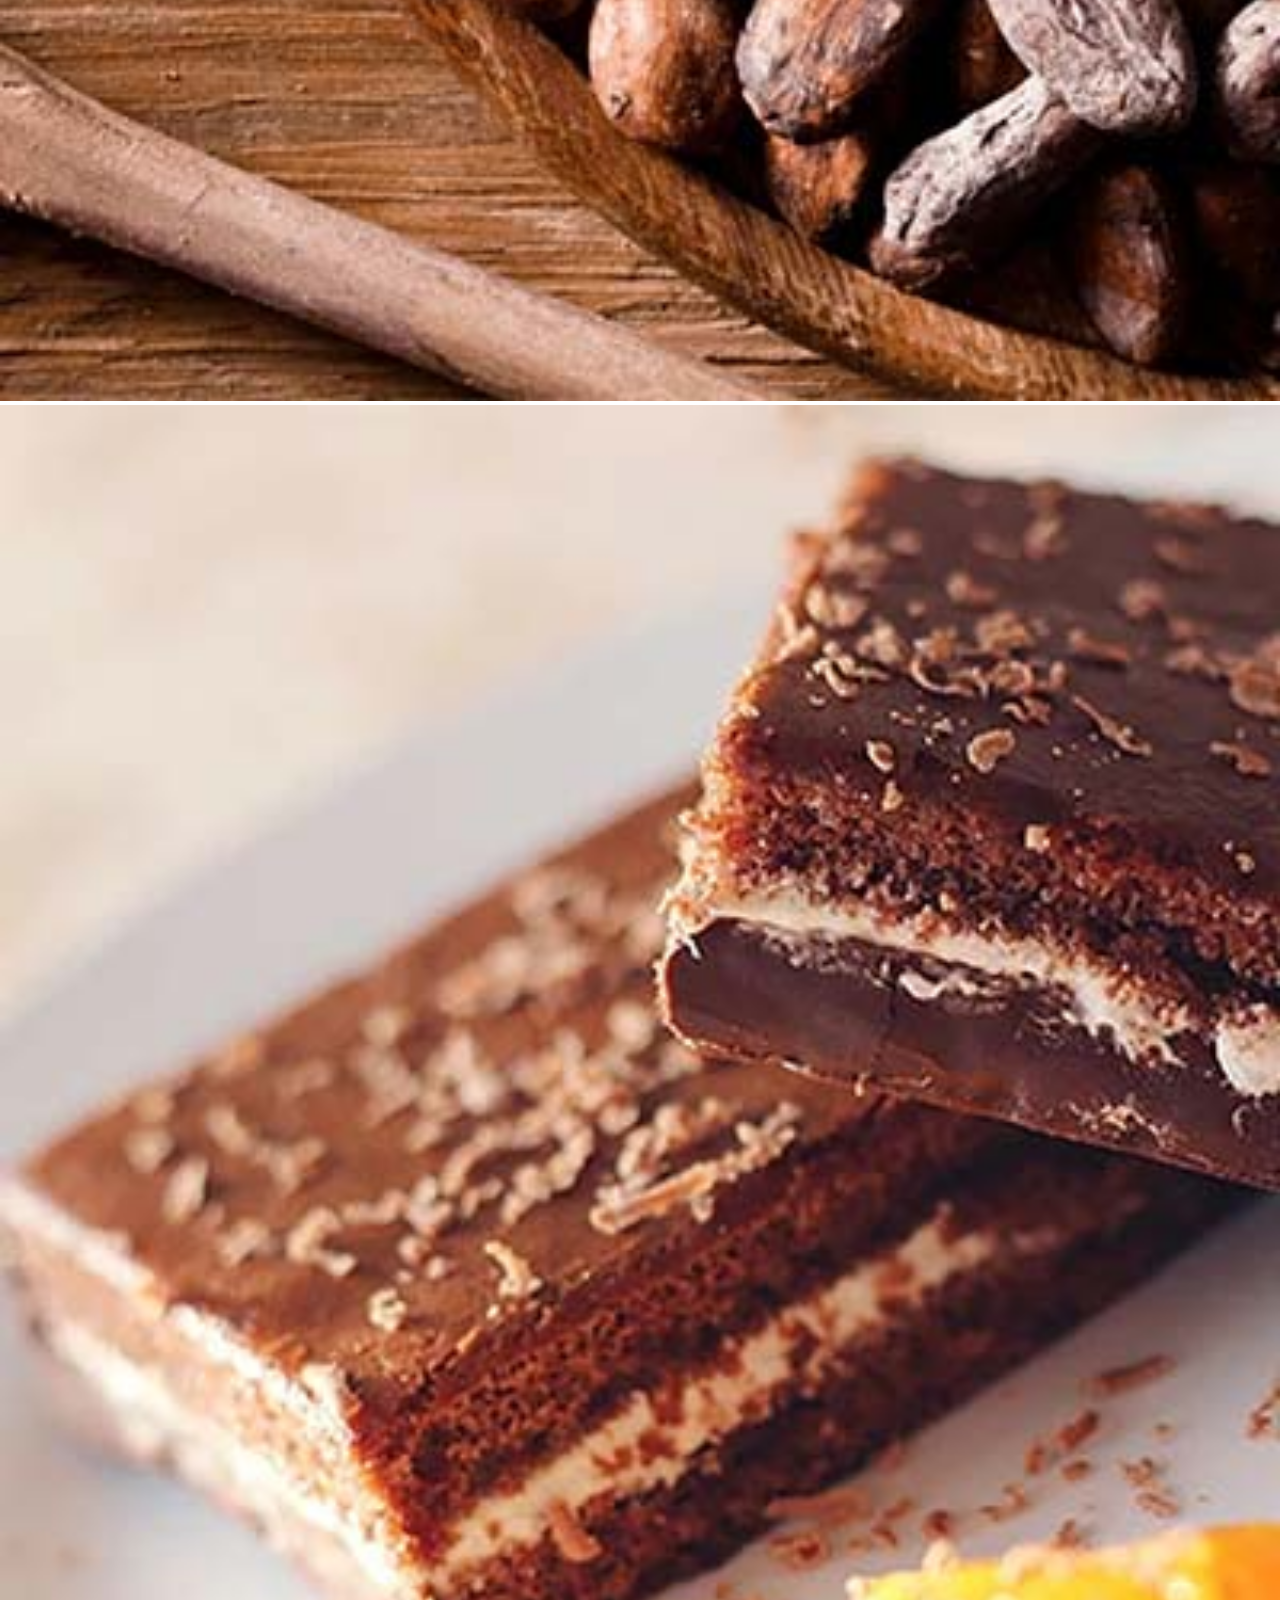
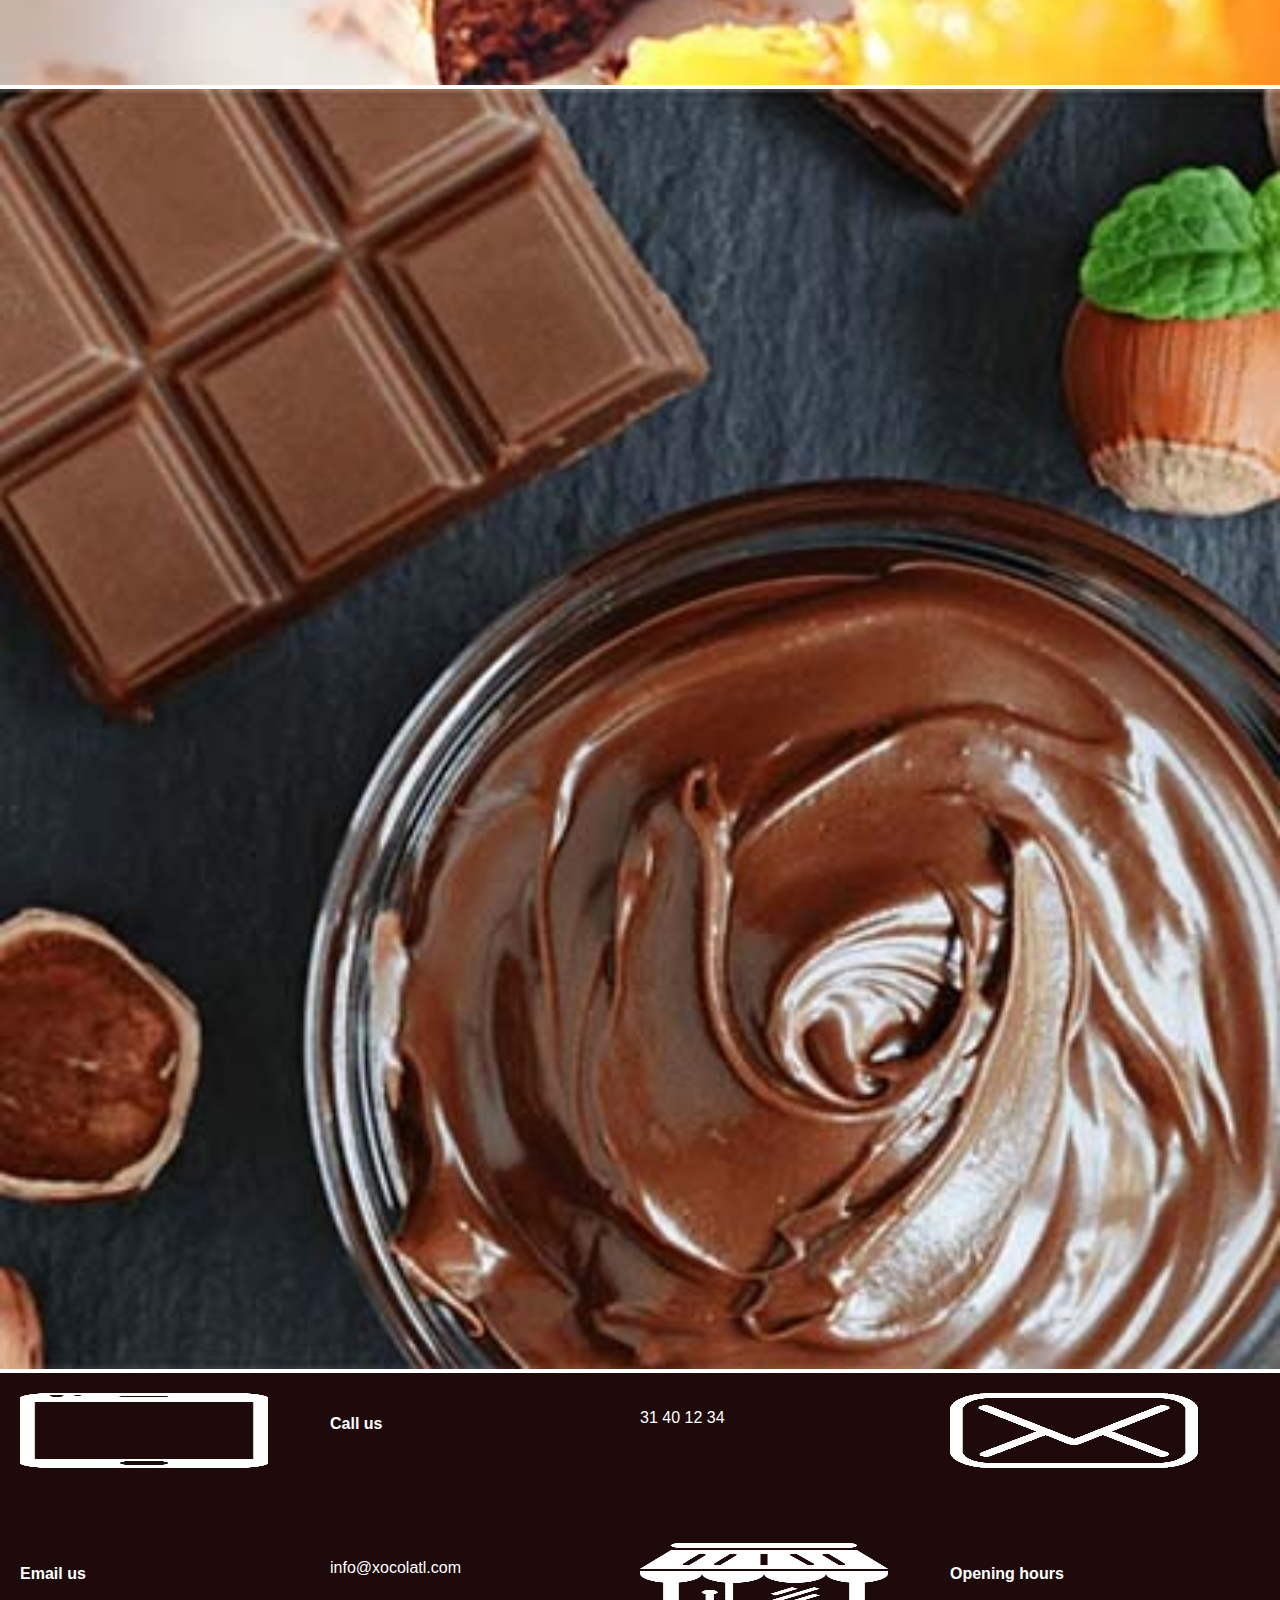
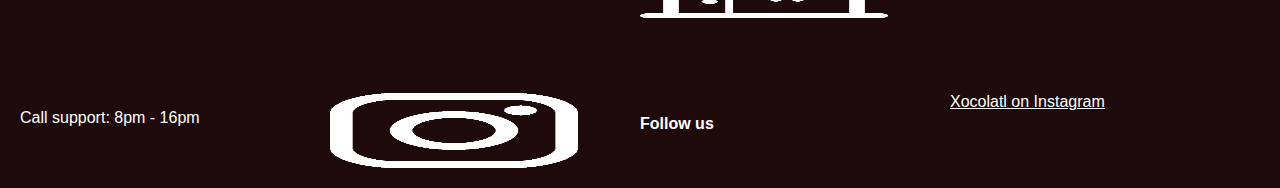
<file: HTML-filer/cacao-nibs.html>
<!DOCTYPE html>
<html lang="en">
<head>
    <meta charset="UTF-8">
    <meta name="viewport" content="width=device-width, initial-scale=1.0">
    <title>Cacao nibs</title>
    <link rel="stylesheet" href="../style.css   ">
</head>
<body>
    <header>
        <img src="../img/Xocolatl-logo.png" class="logo">
        <nav>
            <img src="../img/bars-solid-white.png" alt="menu icon" class="open">
            <img src="../img/times-solid-white.png" alt="menu closeicon" class="closed">
            <ul>
                <li><a href="blog.html">The Xocolatl Blog</a>
                    <img src="../img/caret-down-solid-white.png">
                    <ul>
                        <li><a href="about-cacao-tree.html">About the Cacao tree</a></li>
                        <li><a href="cacao-nibs.html">Cacao nibs</a></li>
                        <li><a href="chocolate-and-aztechs.html">Chocolate and Aztechs</a></li>
                        <li><a href="chocolate-facts.html">Chocolate Facts</a></li>
                        <li><a href="health-benefits.html">Health benefits</a></li>
                    </ul>
                    
                </li>
                <li><a href="webshop.html">Webshop</a></li>
                <li><a href="contact.html">Contact us</a></li>
            </ul>
        </nav>
    </header>
    
    <main>
        <section>
            <article>
                <h1>Cacao nib - the mystery solved</h1>
                <img src="../img/cacao-nibs-01.jpg">
                <p>
                    "You can't get up from the table until you finish your cacao nibs." Well, maybe not quite.
                </p>
                <p>
                    A cacao nib is the shelled and roasted cacao bean that has a crunchy texture and boasts that yummy chocolate flavor that is so universally loved. Think of it, perhaps, as premature chocolate, or as a veritable putty to be formed into anything from bland, cheap and watered-down, mass-produced candy to a dark, intense and ultra-rich confection. The difference? It's how far that little cacao nib is diluted with other ingredients, whatever they may be.
                </p>

                <p>
                    So percentage, friend, it's all about percentage. Check your chocolate for it's percentage of cacao and you will find out not only how rich and dark it's flavor will be, but also how beneficial it will be to your health, according to the current school of thought. And as with so many things in life: the more, the better.
                </p>

                <p>
                    Of course xocolatl.com is your Go-To-Place for everything chocolate, and high percentage cacao nib items are no different. Take a look at this high quality list, but let us warn you. Reading may cause you to run for your credit card.
                </p>

                <img src="../img/cacao-nibs-02.jpg">

                <p>
                    xocolatl.com items with 75% Cacao Content or Higher:
                </p>

                <ul>
                    <li>Vere Ultimo Organic Dark Chocolate Bar, 75% Cacao</li>
                    <li>Vere Raspberry Lemon Organic Dark Chocolate Bar</li>
                    <li>Dark Chocolate With Rosewater Chocopologie Bar 80% Cacao</li>
                    <li>88% Premier Cru Bar</li>
                    <li>Vere Banana Macadamia Organic Dark Chocolate Bar 75% Cacao</li>
                    <li>Vere Cayenne And Cacao Nibs Organic Dark Chocolate Bar 75% Cacao</li>
                    <li>Vere Espresso Anise Organic Dark Chocolate Bar 75%</li>
                </ul>

                <p>
                    So take your pick, or why not choose several so you will have a nice supply on hand? Because you, your healthy heart, and the high percentage cacao nib; definitely a nice trio in tune.
                </p>
            </article>
        </section>
    </main>

    <div>
        <img src="../img/Slideshow1.jpg">
        <img src="../img/Slideshow2.jpg">
        <img src="../img/Slideshow3.jpg">
        <img src="../img/Slideshow4.jpg">
    </div>

    <footer>
        <img src="../img/Cell-phone-icon-white.png">
        <h4>Call us</h4>
        <p>31 40 12 34</p>
        <img src="../img/Email-icon-white.png">
        <h4>Email us</h4>
        <p>info@xocolatl.com</p>
        <img src="../img/shop-icon-white.png">
        <h4>Opening hours</h4>
        <p>Call support: 8pm - 16pm</p>
        <img src="../img/instagram-icon-white.png">
        <h4>Follow us</h4>
        <a href="#">Xocolatl on Instagram</a>
    </footer>
</body>
</html>
</file>
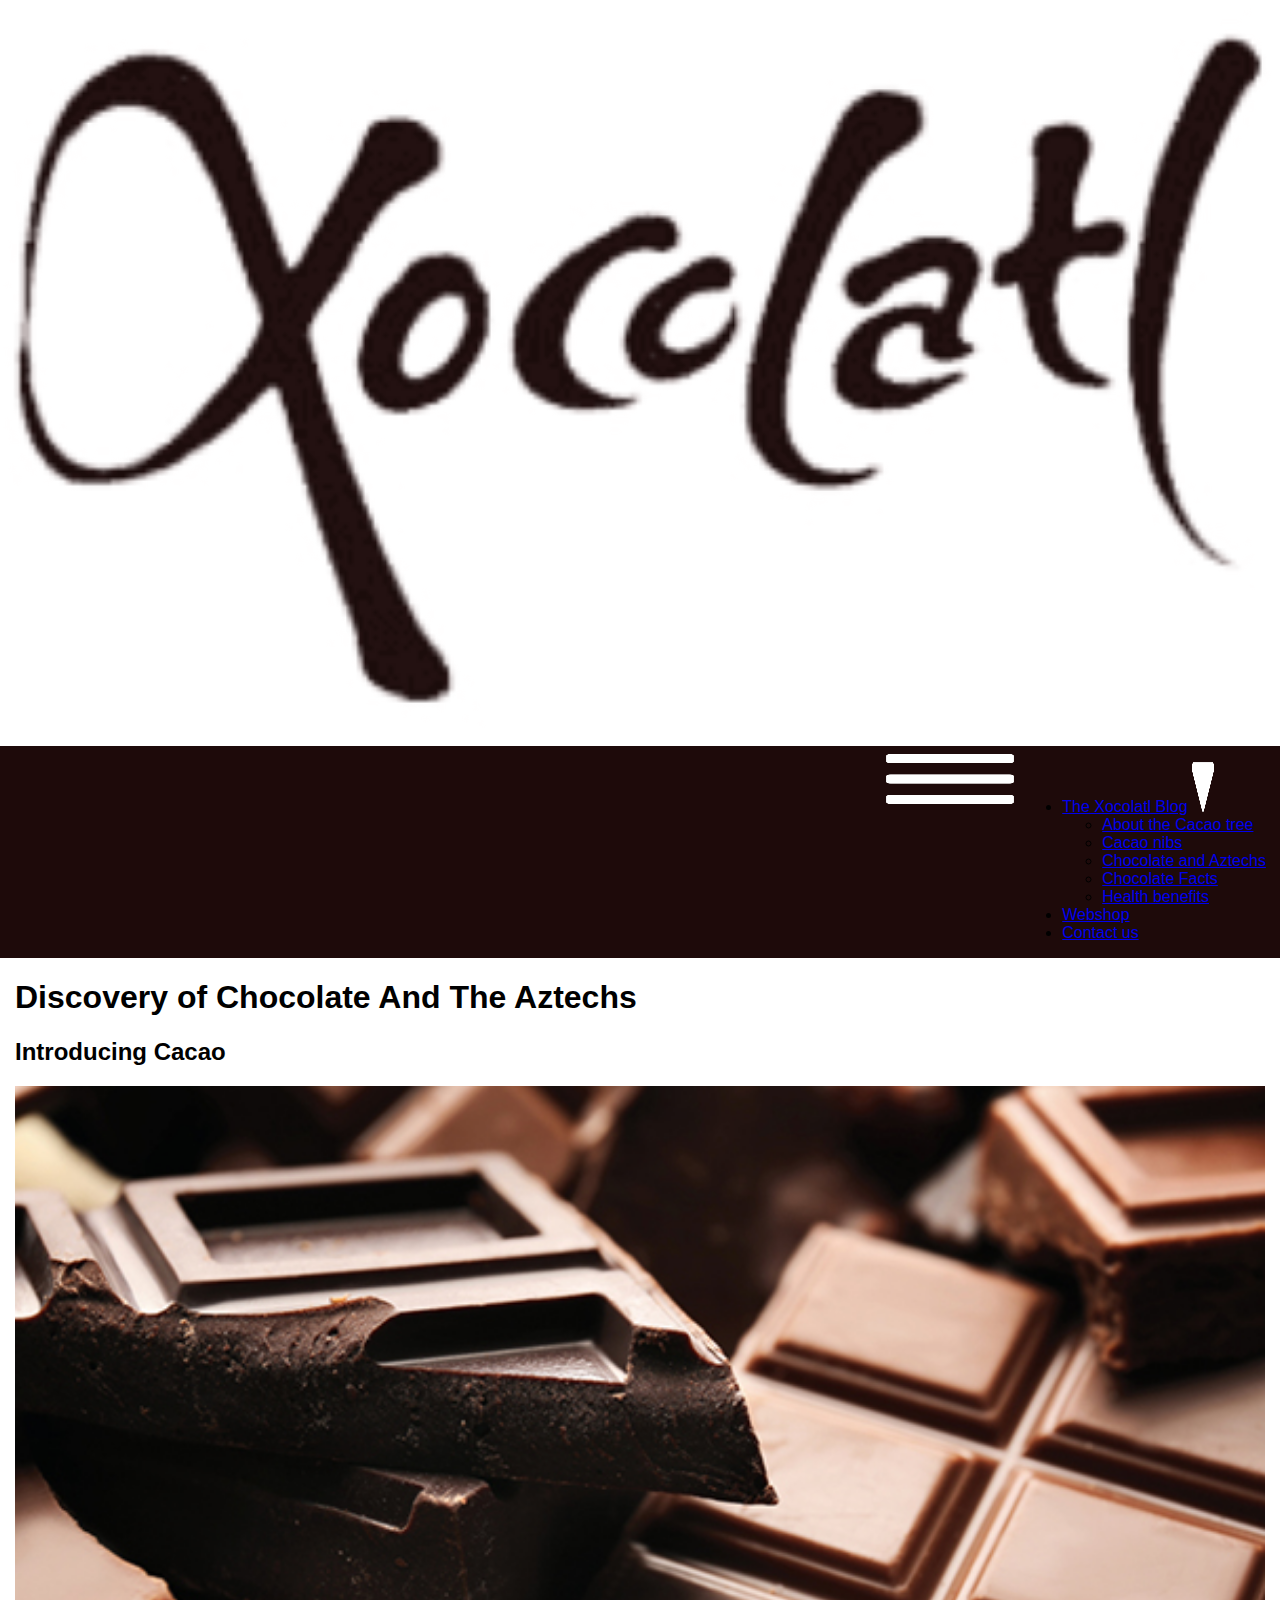
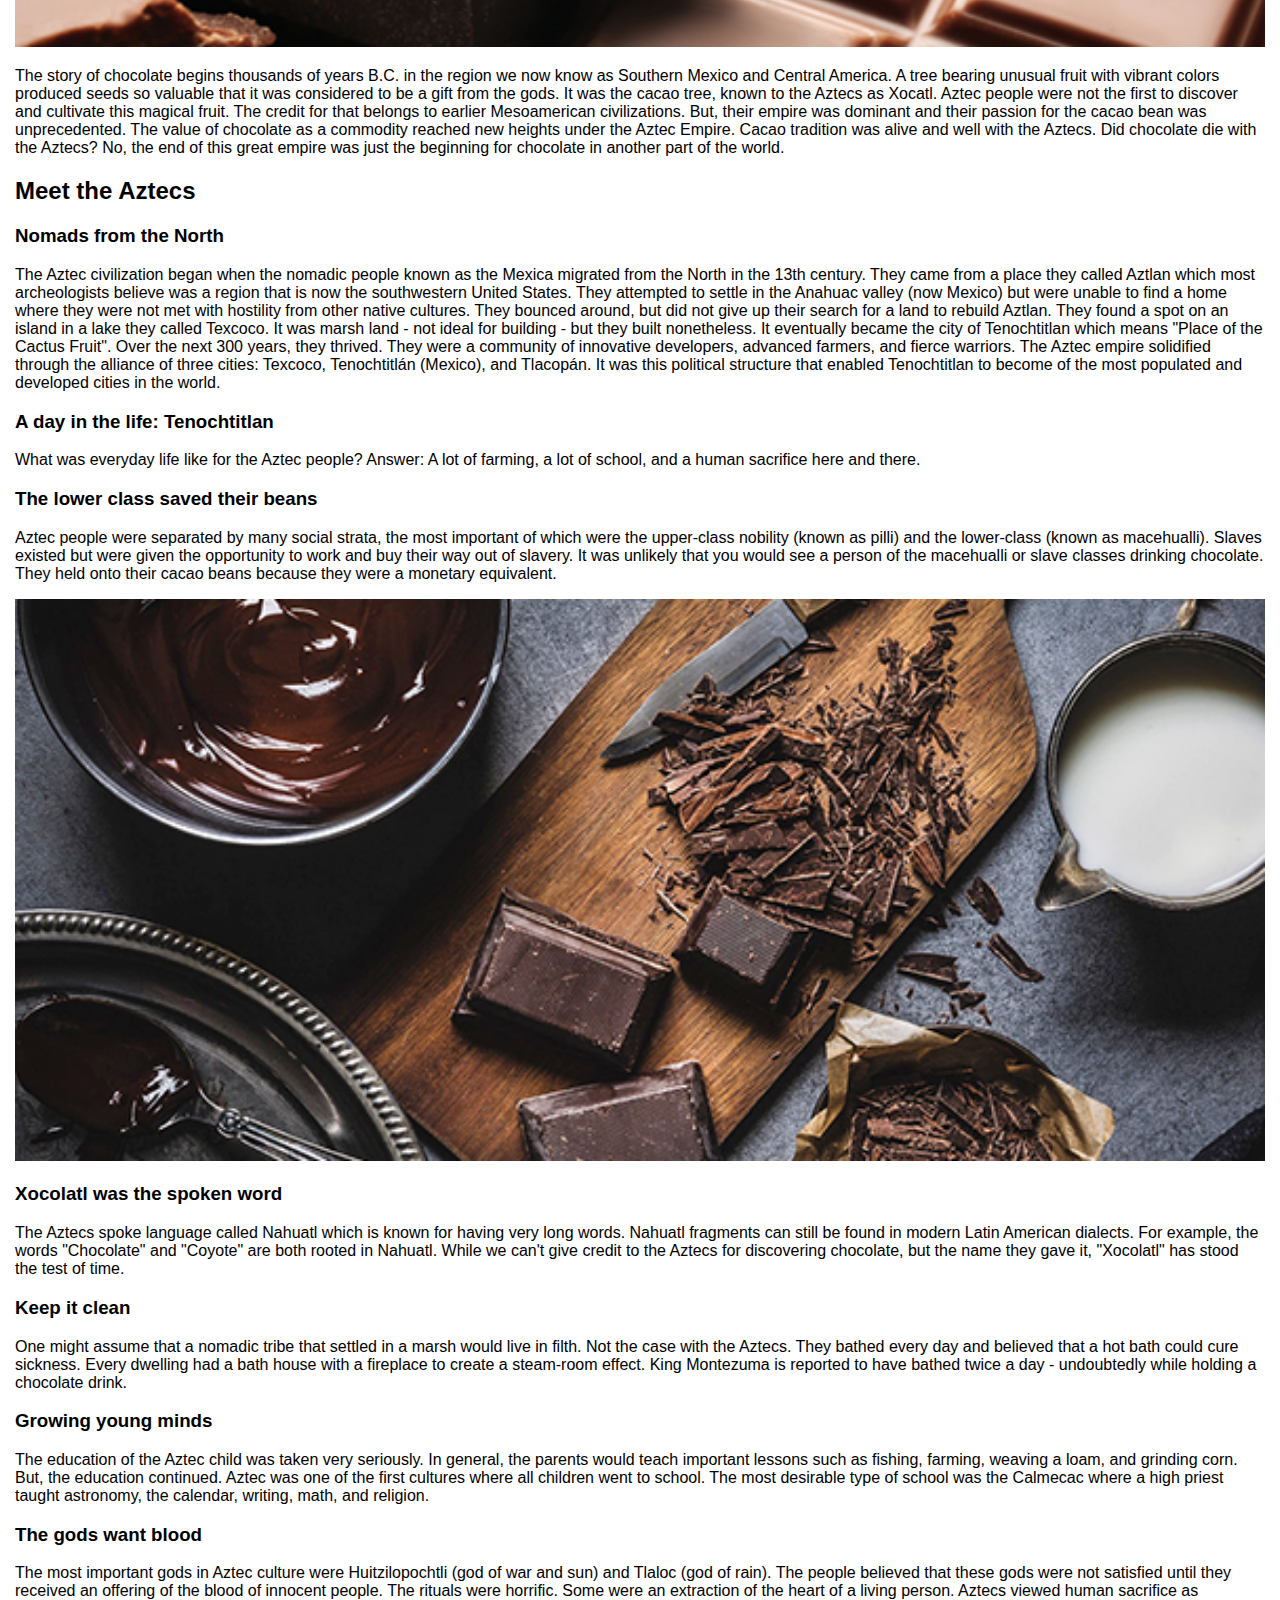
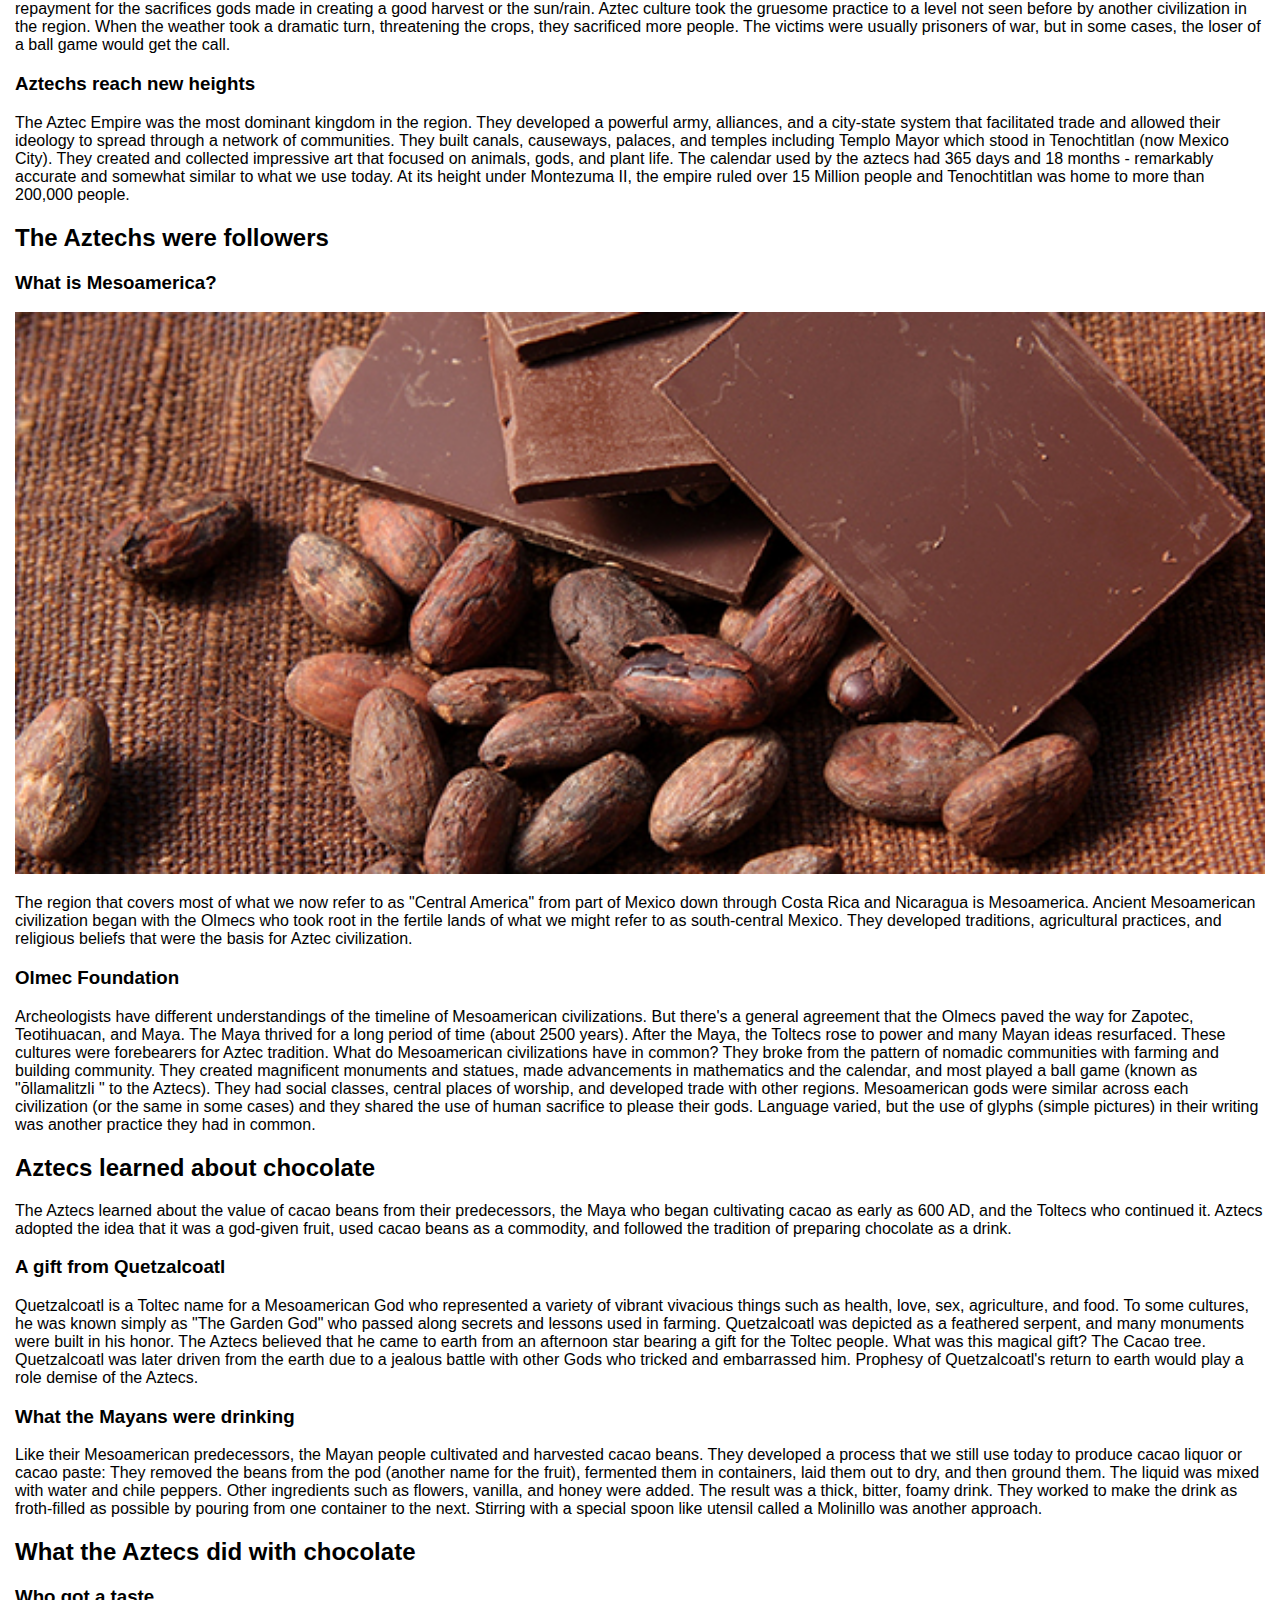
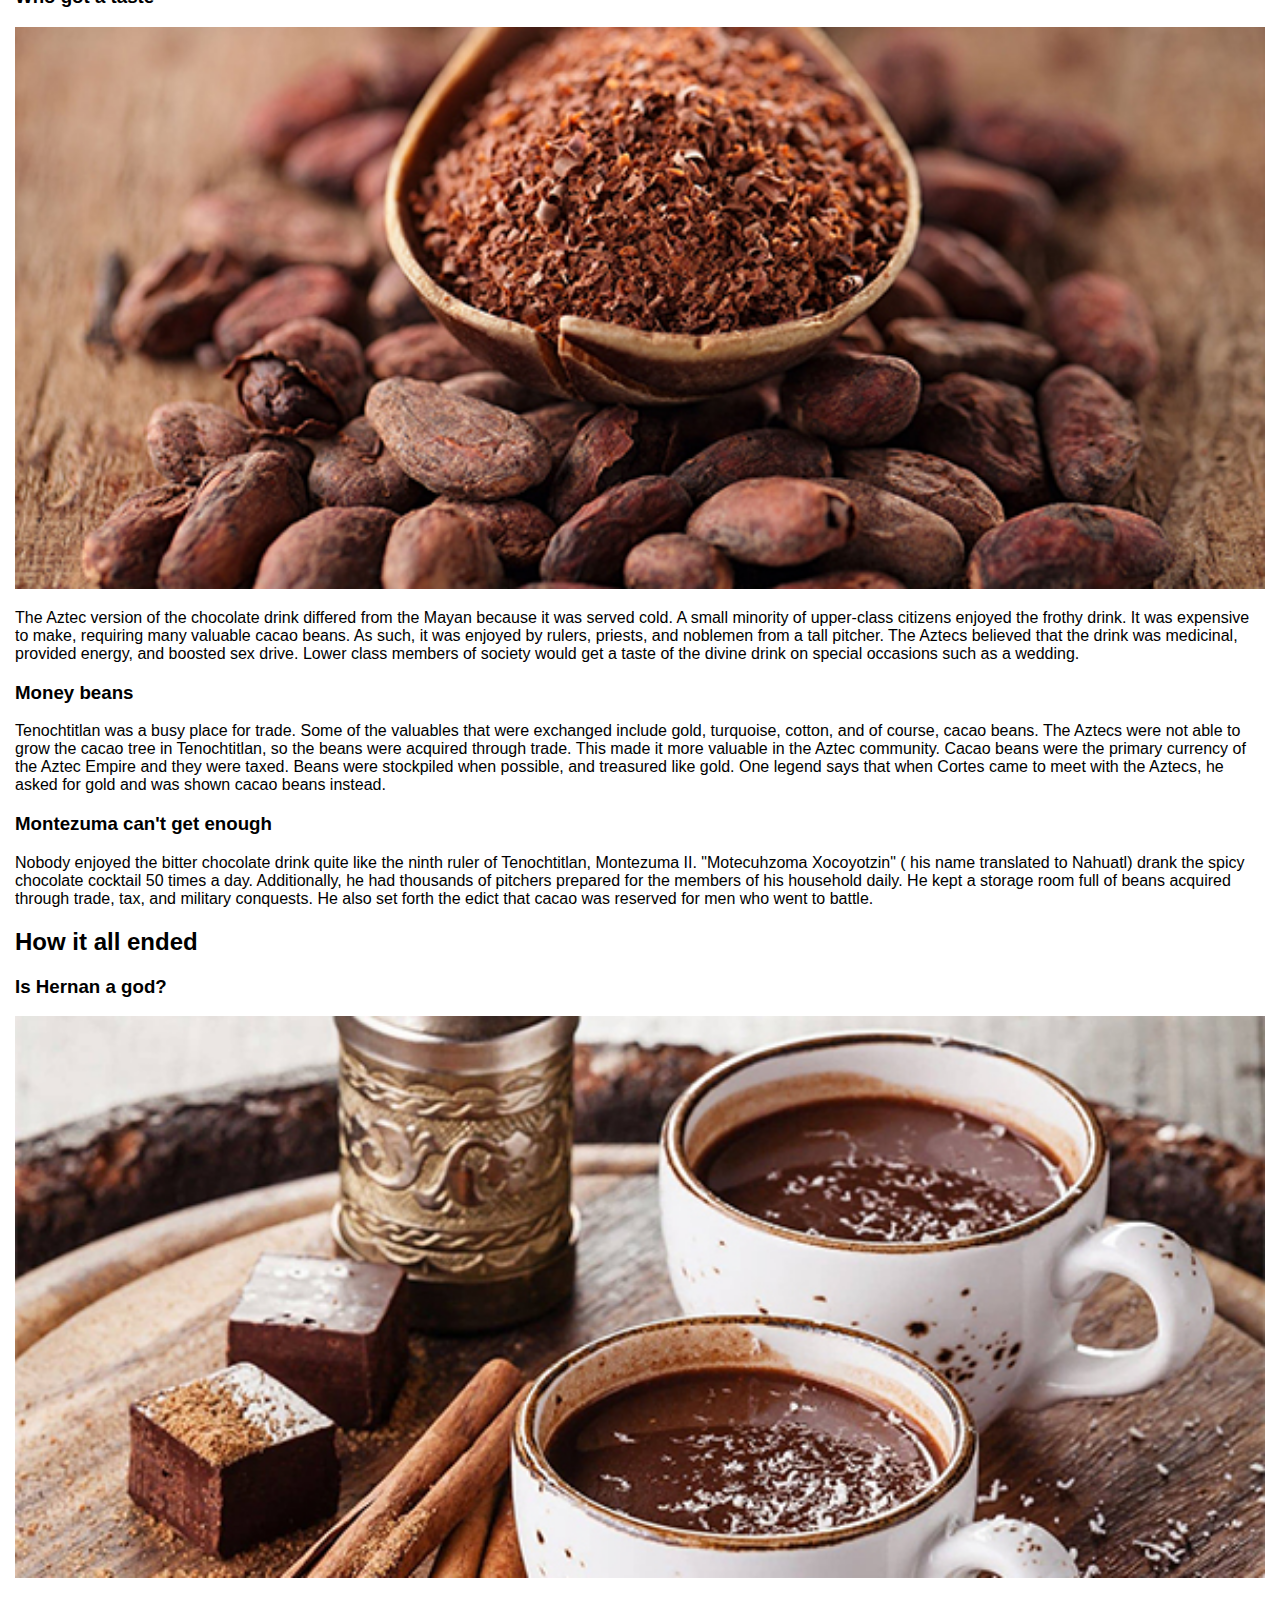
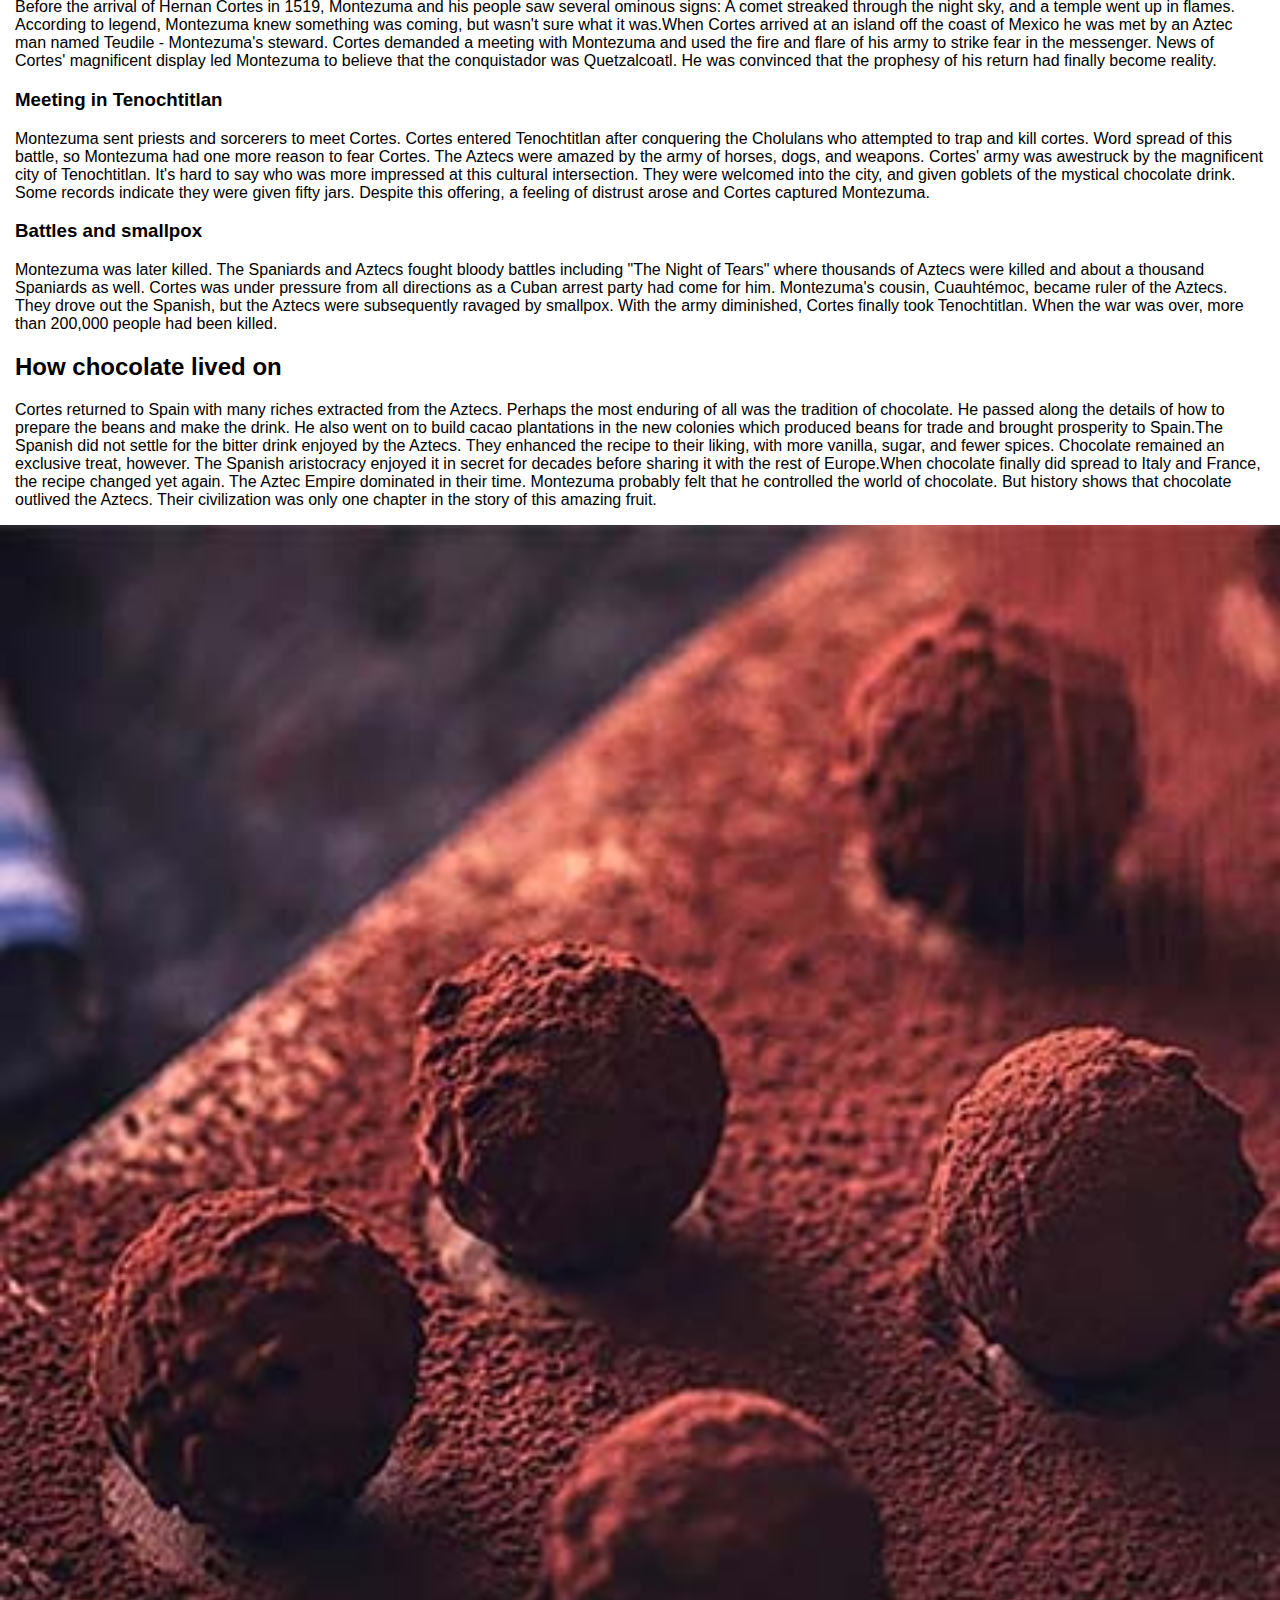
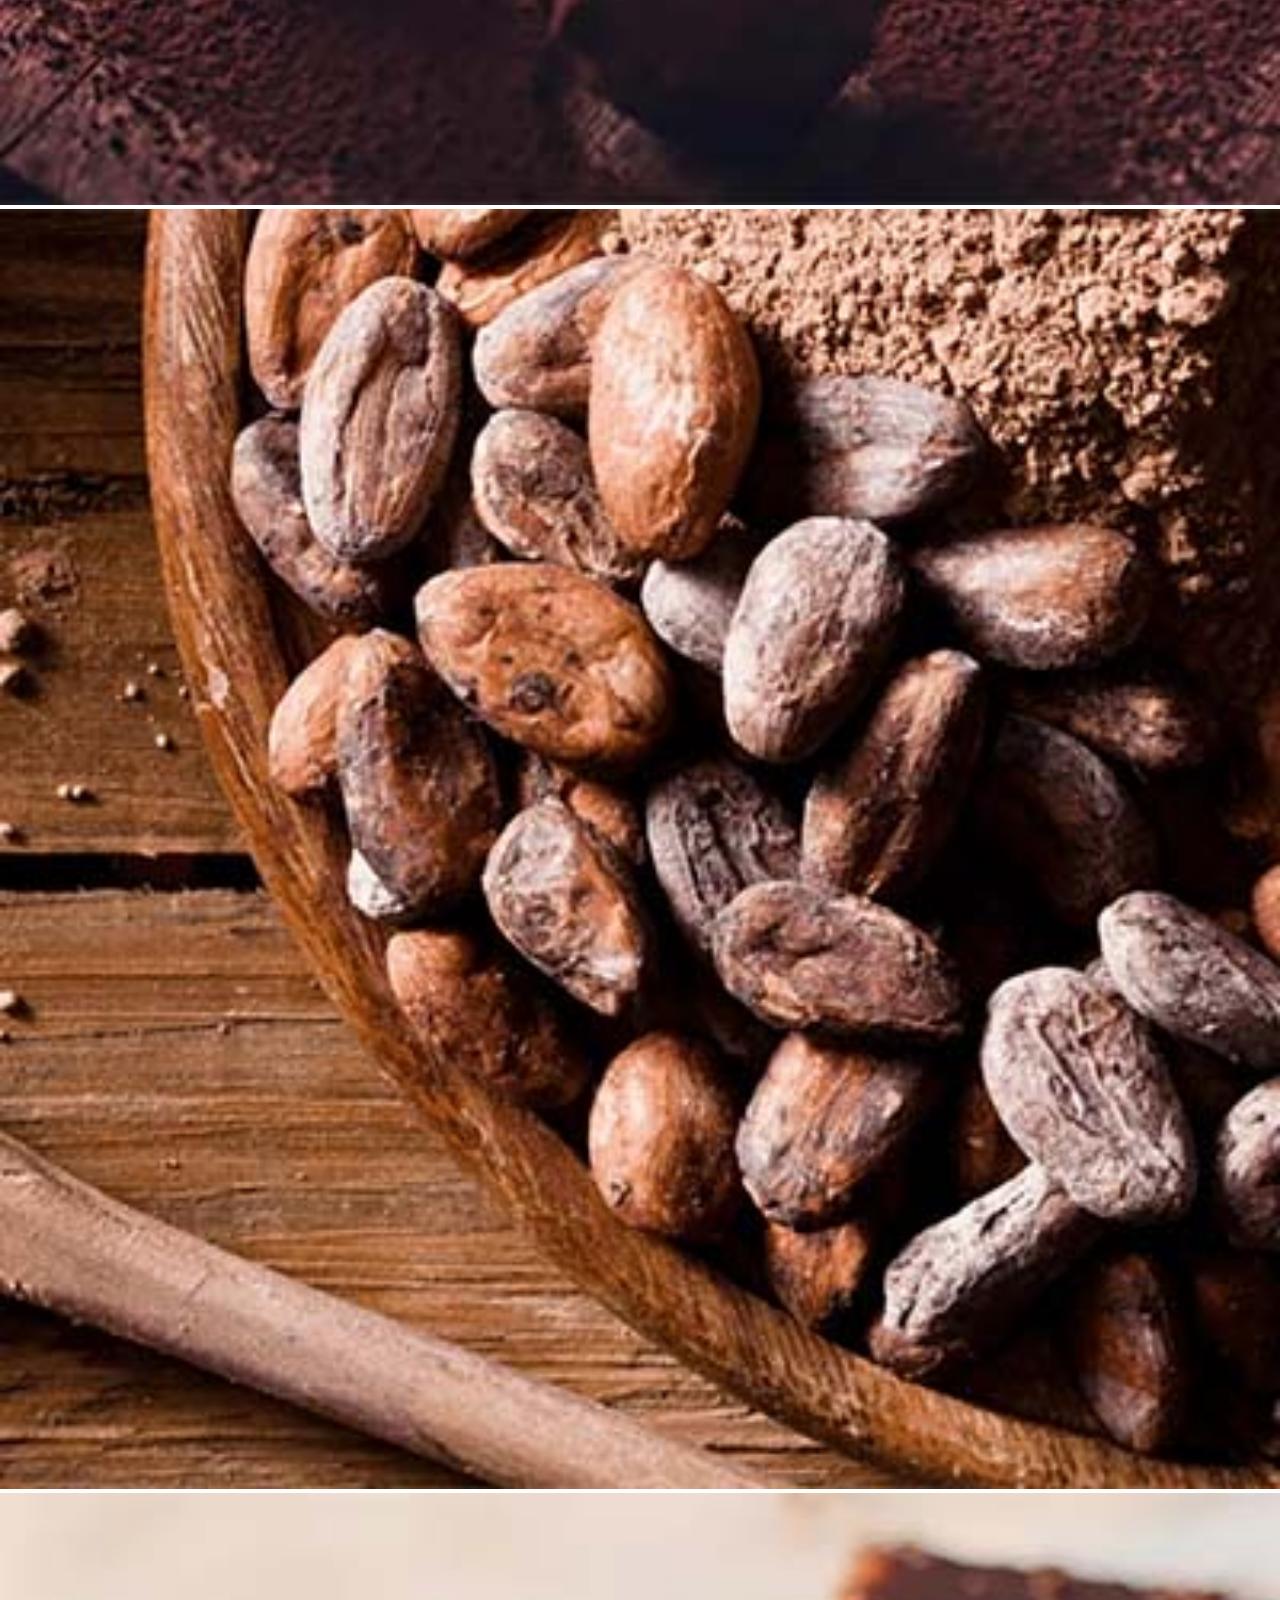
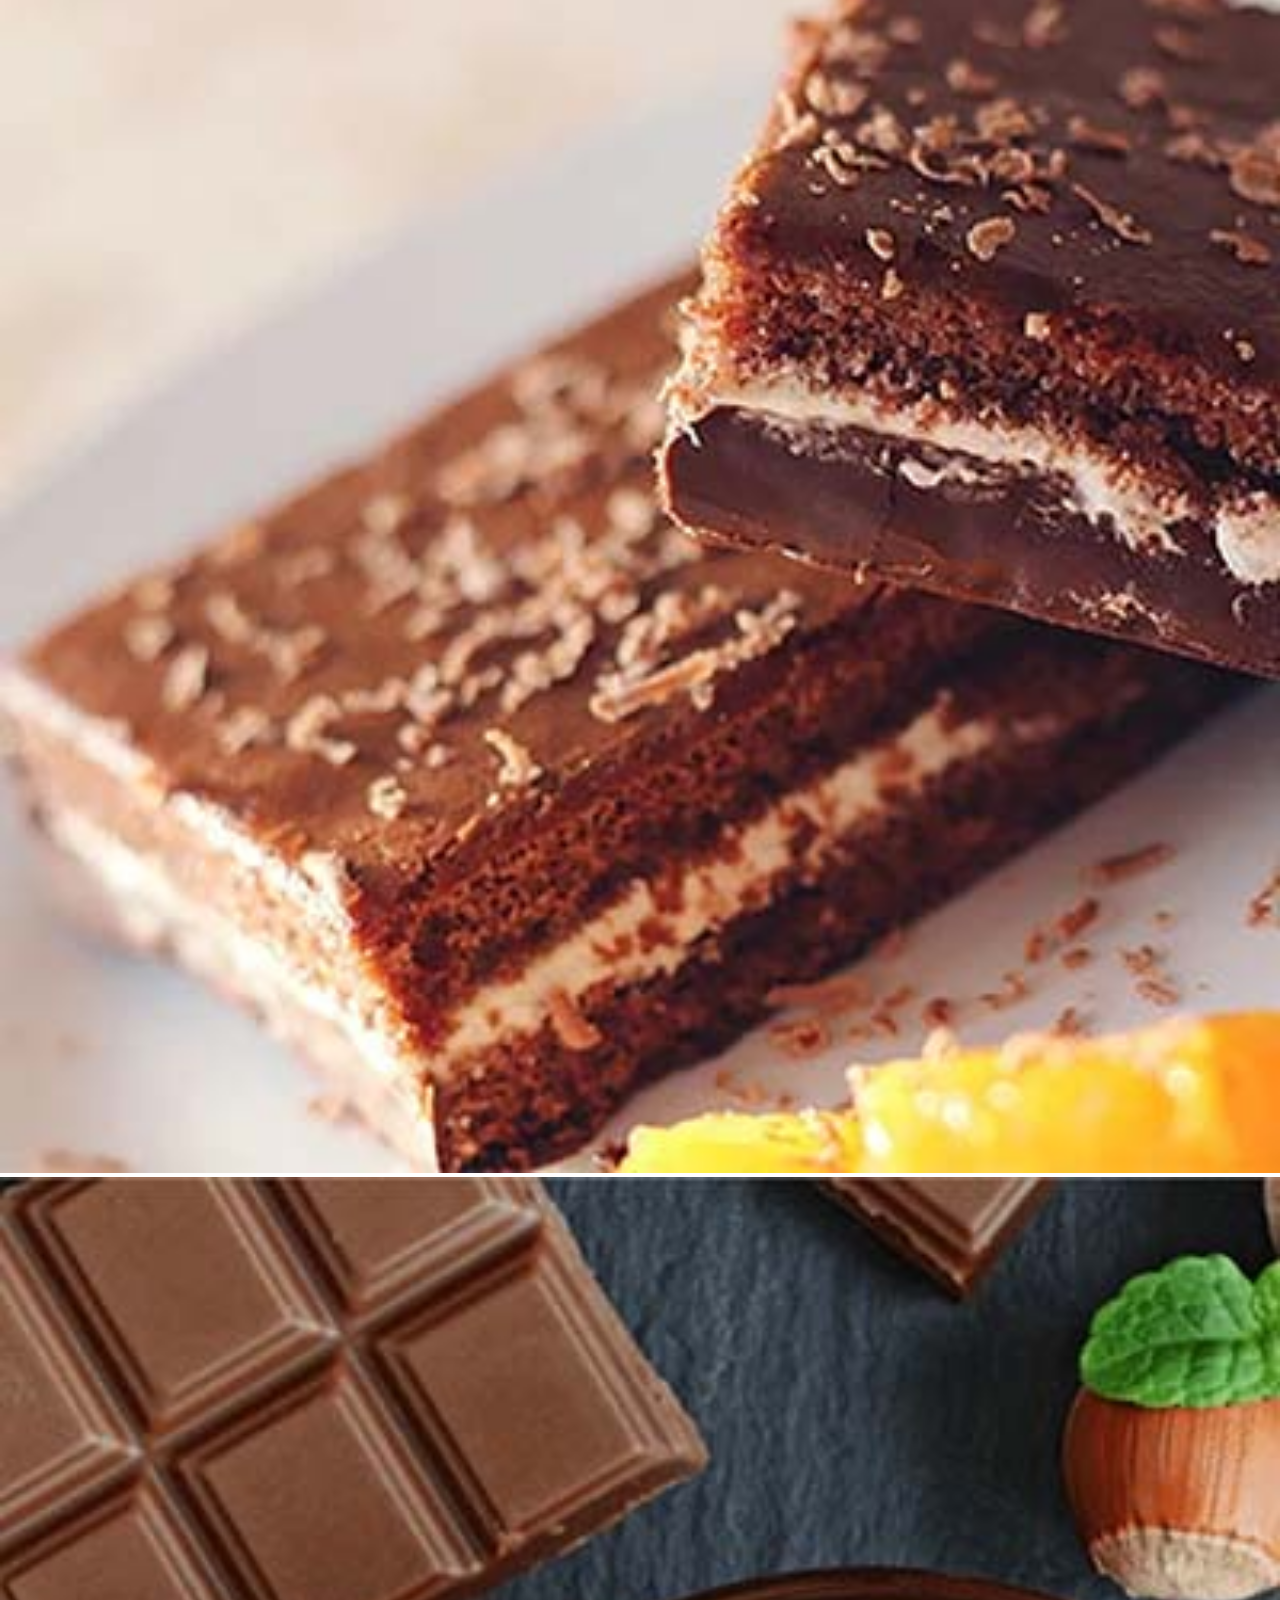
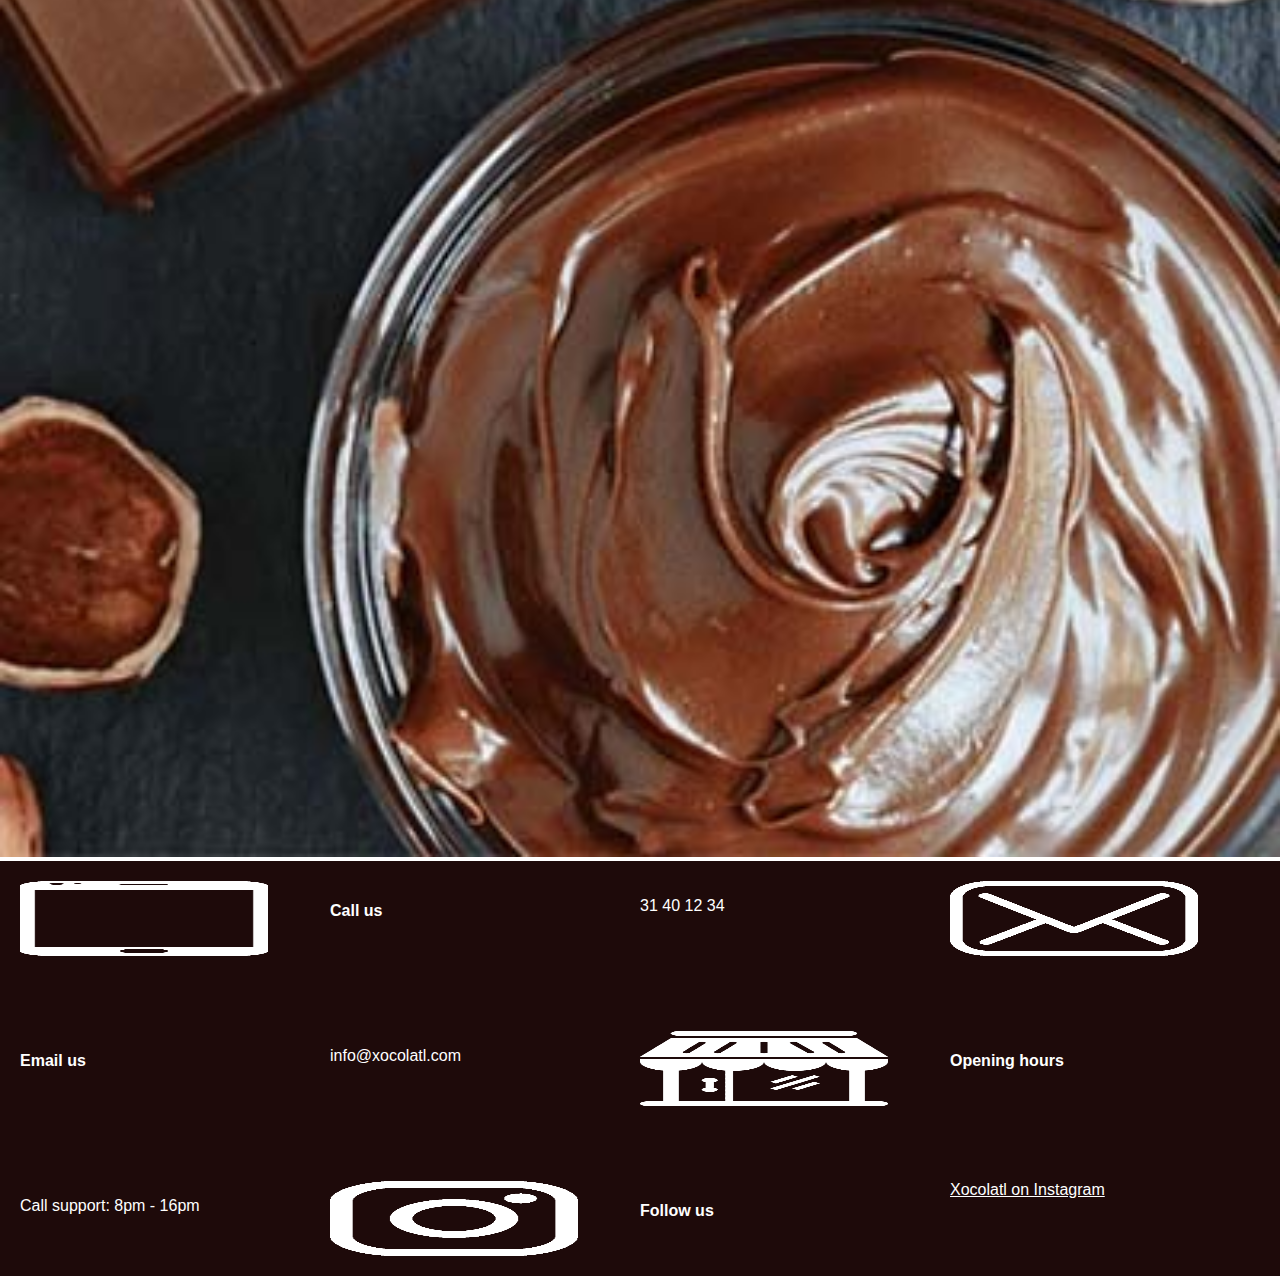
<file: HTML-filer/chocolate-and-aztechs.html>
<!DOCTYPE html>
<html lang="en">
<head>
    <meta charset="UTF-8">
    <meta name="viewport" content="width=device-width, initial-scale=1.0">
    <title>Discovery of Chocolate and the Aztechs</title>
    <link rel="stylesheet" href="../style.css   ">
</head>
<body>
    <header>
        <img src="../img/Xocolatl-logo.png" class="logo">
        <nav>
            <img src="../img/bars-solid-white.png" alt="menu icon" class="open">
            <img src="../img/times-solid-white.png" alt="menu closeicon" class="closed">
            <ul>
                <li><a href="blog.html">The Xocolatl Blog</a>
                    <img src="../img/caret-down-solid-white.png">
                    <ul>
                        <li><a href="about-cacao-tree.html">About the Cacao tree</a></li>
                        <li><a href="cacao-nibs.html">Cacao nibs</a></li>
                        <li><a href="chocolate-and-aztechs.html">Chocolate and Aztechs</a></li>
                        <li><a href="chocolate-facts.html">Chocolate Facts</a></li>
                        <li><a href="health-benefits.html">Health benefits</a></li>
                    </ul>
                    
                </li>
                <li><a href="webshop.html">Webshop</a></li>
                <li><a href="contact.html">Contact us</a></li>
            </ul>
        </nav>
    </header>

    <main>
        <section>
            <article>
                <h1>Discovery of Chocolate And The Aztechs</h1>
                <h2>Introducing Cacao</h2>

                <img src="../img/chocolate-and-aztechs-01.jpg">

                <p>
                    The story of chocolate begins thousands of years B.C. in the region we now know as Southern Mexico and Central America. A tree bearing unusual fruit with vibrant colors produced seeds so valuable that it was considered to be a gift from the gods. It was the cacao tree, known to the Aztecs as Xocatl. Aztec people were not the first to discover and cultivate this magical fruit. The credit for that belongs to earlier Mesoamerican civilizations. But, their empire was dominant and their passion for the cacao bean was unprecedented. The value of chocolate as a commodity reached new heights under the Aztec Empire. Cacao tradition was alive and well with the Aztecs. Did chocolate die with the Aztecs? No, the end of this great empire was just the beginning for chocolate in another part of the world.
                </p>

                <h2>Meet the Aztecs</h2>
                <h3>Nomads from the North</h3>

                <p>
                    The Aztec civilization began when the nomadic people known as the Mexica migrated from the North in the 13th century. They came from a place they called Aztlan which most archeologists believe was a region that is now the southwestern United States. They attempted to settle in the Anahuac valley (now Mexico) but were unable to find a home where they were not met with hostility from other native cultures. They bounced around, but did not give up their search for a land to rebuild Aztlan. They found a spot on an island in a lake they called Texcoco. It was marsh land - not ideal for building - but they built nonetheless. It eventually became the city of Tenochtitlan which means "Place of the Cactus Fruit". Over the next 300 years, they thrived. They were a community of innovative developers, advanced farmers, and fierce warriors. The Aztec empire solidified through the alliance of three cities: Texcoco, Tenochtitlán (Mexico), and Tlacopán. It was this political structure that enabled Tenochtitlan to become of the most populated and developed cities in the world.
                </p>

                <h3>A day in the life: Tenochtitlan</h3>
                <p>
                    What was everyday life like for the Aztec people? Answer: A lot of farming, a lot of school, and a human sacrifice here and there.
                </p>

                <h3>The lower class saved their beans</h3>
                <p>
                    Aztec people were separated by many social strata, the most important of which were the upper-class nobility (known as pilli) and the lower-class (known as macehualli). Slaves existed but were given the opportunity to work and buy their way out of slavery. It was unlikely that you would see a person of the macehualli or slave classes drinking chocolate. They held onto their cacao beans because they were a monetary equivalent.
                </p>

                <img src="../img/chocolate-and-aztechs-02.jpg">

                <h3>Xocolatl was the spoken word</h3>
                <p>
                    The Aztecs spoke language called Nahuatl which is known for having very long words. Nahuatl fragments can still be found in modern Latin American dialects. For example, the words "Chocolate" and "Coyote" are both rooted in Nahuatl. While we can't give credit to the Aztecs for discovering chocolate, but the name they gave it, "Xocolatl" has stood the test of time.
                </p>

                <h3>Keep it clean</h3>
                <p>
                    One might assume that a nomadic tribe that settled in a marsh would live in filth. Not the case with the Aztecs. They bathed every day and believed that a hot bath could cure sickness. Every dwelling had a bath house with a fireplace to create a steam-room effect. King Montezuma is reported to have bathed twice a day - undoubtedly while holding a chocolate drink.
                </p>

                <h3>Growing young minds</h3>
                <p>
                    The education of the Aztec child was taken very seriously. In general, the parents would teach important lessons such as fishing, farming, weaving a loam, and grinding corn. But, the education continued. Aztec was one of the first cultures where all children went to school. The most desirable type of school was the Calmecac where a high priest taught astronomy, the calendar, writing, math, and religion.
                </p>

                <h3>The gods want blood</h3>
                <p>
                    The most important gods in Aztec culture were Huitzilopochtli (god of war and sun) and Tlaloc (god of rain). The people believed that these gods were not satisfied until they received an offering of the blood of innocent people. The rituals were horrific. Some were an extraction of the heart of a living person. Aztecs viewed human sacrifice as repayment for the sacrifices gods made in creating a good harvest or the sun/rain. Aztec culture took the gruesome practice to a level not seen before by another civilization in the region. When the weather took a dramatic turn, threatening the crops, they sacrificed more people. The victims were usually prisoners of war, but in some cases, the loser of a ball game would get the call.
                </p>

                <h3>Aztechs reach new heights</h3>
                <p>
                    The Aztec Empire was the most dominant kingdom in the region. They developed a powerful army, alliances, and a city-state system that facilitated trade and allowed their ideology to spread through a network of communities. They built canals, causeways, palaces, and temples including Templo Mayor which stood in Tenochtitlan (now Mexico City). They created and collected impressive art that focused on animals, gods, and plant life. The calendar used by the aztecs had 365 days and 18 months - remarkably accurate and somewhat similar to what we use today. At its height under Montezuma II, the empire ruled over 15 Million people and Tenochtitlan was home to more than 200,000 people.
                </p>

                <h2>The Aztechs were followers</h2>
                <h3>What is Mesoamerica?</h3>

                <img src="../img/chocolate-and-aztechs-03.jpg">

                <p>
                    The region that covers most of what we now refer to as "Central America" from part of Mexico down through Costa Rica and Nicaragua is Mesoamerica. Ancient Mesoamerican civilization began with the Olmecs who took root in the fertile lands of what we might refer to as south-central Mexico. They developed traditions, agricultural practices, and religious beliefs that were the basis for Aztec civilization.
                </p>

                <h3>Olmec Foundation</h3>
                <p>
                    Archeologists have different understandings of the timeline of Mesoamerican civilizations. But there's a general agreement that the Olmecs paved the way for Zapotec, Teotihuacan, and Maya. The Maya thrived for a long period of time (about 2500 years). After the Maya, the Toltecs rose to power and many Mayan ideas resurfaced. These cultures were forebearers for Aztec tradition. What do Mesoamerican civilizations have in common? They broke from the pattern of nomadic communities with farming and building community. They created magnificent monuments and statues, made advancements in mathematics and the calendar, and most played a ball game (known as "ōllamalitzli " to the Aztecs). They had social classes, central places of worship, and developed trade with other regions. Mesoamerican gods were similar across each civilization (or the same in some cases) and they shared the use of human sacrifice to please their gods. Language varied, but the use of glyphs (simple pictures) in their writing was another practice they had in common.
                </p>

                <h2>Aztecs learned about chocolate</h2>
                <p>
                    The Aztecs learned about the value of cacao beans from their predecessors, the Maya who began cultivating cacao as early as 600 AD, and the Toltecs who continued it. Aztecs adopted the idea that it was a god-given fruit, used cacao beans as a commodity, and followed the tradition of preparing chocolate as a drink.
                </p>

                <h3>A gift from Quetzalcoatl</h3>
                <p>
                    Quetzalcoatl is a Toltec name for a Mesoamerican God who represented a variety of vibrant vivacious things such as health, love, sex, agriculture, and food. To some cultures, he was known simply as "The Garden God" who passed along secrets and lessons used in farming. Quetzalcoatl was depicted as a feathered serpent, and many monuments were built in his honor. The Aztecs believed that he came to earth from an afternoon star bearing a gift for the Toltec people. What was this magical gift? The Cacao tree. Quetzalcoatl was later driven from the earth due to a jealous battle with other Gods who tricked and embarrassed him. Prophesy of Quetzalcoatl's return to earth would play a role demise of the Aztecs.
                </p>

                <h3>What the Mayans were drinking</h3>
                <p>
                    Like their Mesoamerican predecessors, the Mayan people cultivated and harvested cacao beans. They developed a process that we still use today to produce cacao liquor or cacao paste: They removed the beans from the pod (another name for the fruit), fermented them in containers, laid them out to dry, and then ground them. The liquid was mixed with water and chile peppers. Other ingredients such as flowers, vanilla, and honey were added. The result was a thick, bitter, foamy drink. They worked to make the drink as froth-filled as possible by pouring from one container to the next. Stirring with a special spoon like utensil called a Molinillo was another approach.
                </p>

                <h2>What the Aztecs did with chocolate</h2>
                <h3>Who got a taste</h3>

                <img src="../img/chocolate-and-aztechs-04.jpg">

                <p>
                    The Aztec version of the chocolate drink differed from the Mayan because it was served cold. A small minority of upper-class citizens enjoyed the frothy drink. It was expensive to make, requiring many valuable cacao beans. As such, it was enjoyed by rulers, priests, and noblemen from a tall pitcher. The Aztecs believed that the drink was medicinal, provided energy, and boosted sex drive. Lower class members of society would get a taste of the divine drink on special occasions such as a wedding.
                </p>

                <h3>Money beans</h3>
                <p>
                    Tenochtitlan was a busy place for trade. Some of the valuables that were exchanged include gold, turquoise, cotton, and of course, cacao beans. The Aztecs were not able to grow the cacao tree in Tenochtitlan, so the beans were acquired through trade. This made it more valuable in the Aztec community. Cacao beans were the primary currency of the Aztec Empire and they were taxed. Beans were stockpiled when possible, and treasured like gold. One legend says that when Cortes came to meet with the Aztecs, he asked for gold and was shown cacao beans instead.
                </p>

                <h3>Montezuma can't get enough</h3>
                <p>
                    Nobody enjoyed the bitter chocolate drink quite like the ninth ruler of Tenochtitlan, Montezuma II. "Motecuhzoma Xocoyotzin" ( his name translated to Nahuatl) drank the spicy chocolate cocktail 50 times a day. Additionally, he had thousands of pitchers prepared for the members of his household daily. He kept a storage room full of beans acquired through trade, tax, and military conquests. He also set forth the edict that cacao was reserved for men who went to battle.
                </p>

                <h2>How it all ended</h2>
                <h3>Is Hernan a god?</h3>

                <img src="../img/chocolate-and-aztechs-05.jpg">

                <p>
                    Before the arrival of Hernan Cortes in 1519, Montezuma and his people saw several ominous signs: A comet streaked through the night sky, and a temple went up in flames. According to legend, Montezuma knew something was coming, but wasn't sure what it was.When Cortes arrived at an island off the coast of Mexico he was met by an Aztec man named Teudile - Montezuma's steward. Cortes demanded a meeting with Montezuma and used the fire and flare of his army to strike fear in the messenger. News of Cortes' magnificent display led Montezuma to believe that the conquistador was Quetzalcoatl. He was convinced that the prophesy of his return had finally become reality.
                </p>

                <h3>Meeting in Tenochtitlan</h3>
                <p>
                    Montezuma sent priests and sorcerers to meet Cortes. Cortes entered Tenochtitlan after conquering the Cholulans who attempted to trap and kill cortes. Word spread of this battle, so Montezuma had one more reason to fear Cortes. The Aztecs were amazed by the army of horses, dogs, and weapons. Cortes' army was awestruck by the magnificent city of Tenochtitlan. It's hard to say who was more impressed at this cultural intersection. They were welcomed into the city, and given goblets of the mystical chocolate drink. Some records indicate they were given fifty jars. Despite this offering, a feeling of distrust arose and Cortes captured Montezuma.
                </p>

                <h3>Battles and smallpox</h3>
                <p>
                    Montezuma was later killed. The Spaniards and Aztecs fought bloody battles including "The Night of Tears" where thousands of Aztecs were killed and about a thousand Spaniards as well. Cortes was under pressure from all directions as a Cuban arrest party had come for him. Montezuma's cousin, Cuauhtémoc, became ruler of the Aztecs. They drove out the Spanish, but the Aztecs were subsequently ravaged by smallpox. With the army diminished, Cortes finally took Tenochtitlan. When the war was over, more than 200,000 people had been killed.
                </p>

                <h2>How chocolate lived on</h2>
                <p>
                    Cortes returned to Spain with many riches extracted from the Aztecs. Perhaps the most enduring of all was the tradition of chocolate. He passed along the details of how to prepare the beans and make the drink. He also went on to build cacao plantations in the new colonies which produced beans for trade and brought prosperity to Spain.The Spanish did not settle for the bitter drink enjoyed by the Aztecs. They enhanced the recipe to their liking, with more vanilla, sugar, and fewer spices. Chocolate remained an exclusive treat, however. The Spanish aristocracy enjoyed it in secret for decades before sharing it with the rest of Europe.When chocolate finally did spread to Italy and France, the recipe changed yet again. The Aztec Empire dominated in their time. Montezuma probably felt that he controlled the world of chocolate. But history shows that chocolate outlived the Aztecs. Their civilization was only one chapter in the story of this amazing fruit.
                </p>

            </article>
        </section>
    </main>
    
    <div>
        <img src="../img/Slideshow1.jpg">
        <img src="../img/Slideshow2.jpg">
        <img src="../img/Slideshow3.jpg">
        <img src="../img/Slideshow4.jpg">
    </div>

    <footer>
        <img src="../img/Cell-phone-icon-white.png">
        <h4>Call us</h4>
        <p>31 40 12 34</p>
        <img src="../img/Email-icon-white.png">
        <h4>Email us</h4>
        <p>info@xocolatl.com</p>
        <img src="../img/shop-icon-white.png">
        <h4>Opening hours</h4>
        <p>Call support: 8pm - 16pm</p>
        <img src="../img/instagram-icon-white.png">
        <h4>Follow us</h4>
        <a href="#">Xocolatl on Instagram</a>
    </footer>
</body>
</html>
</file>
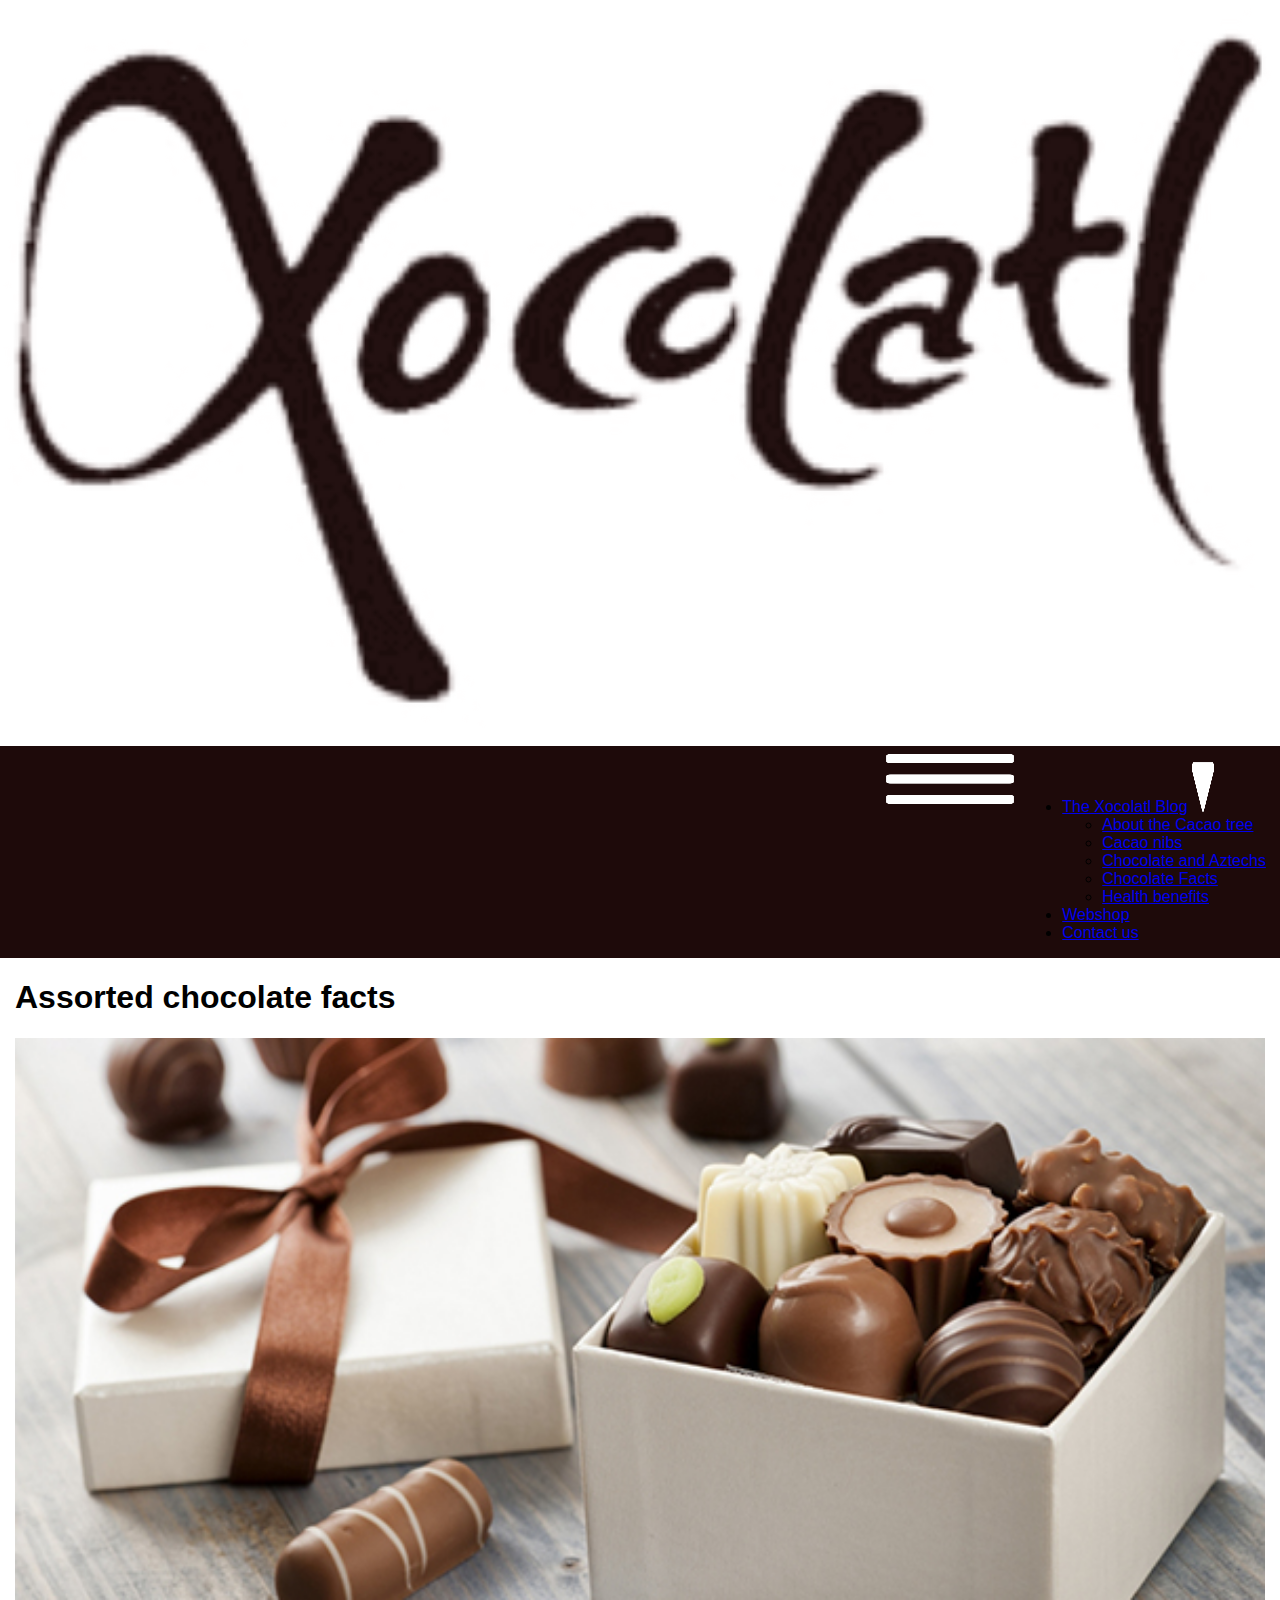
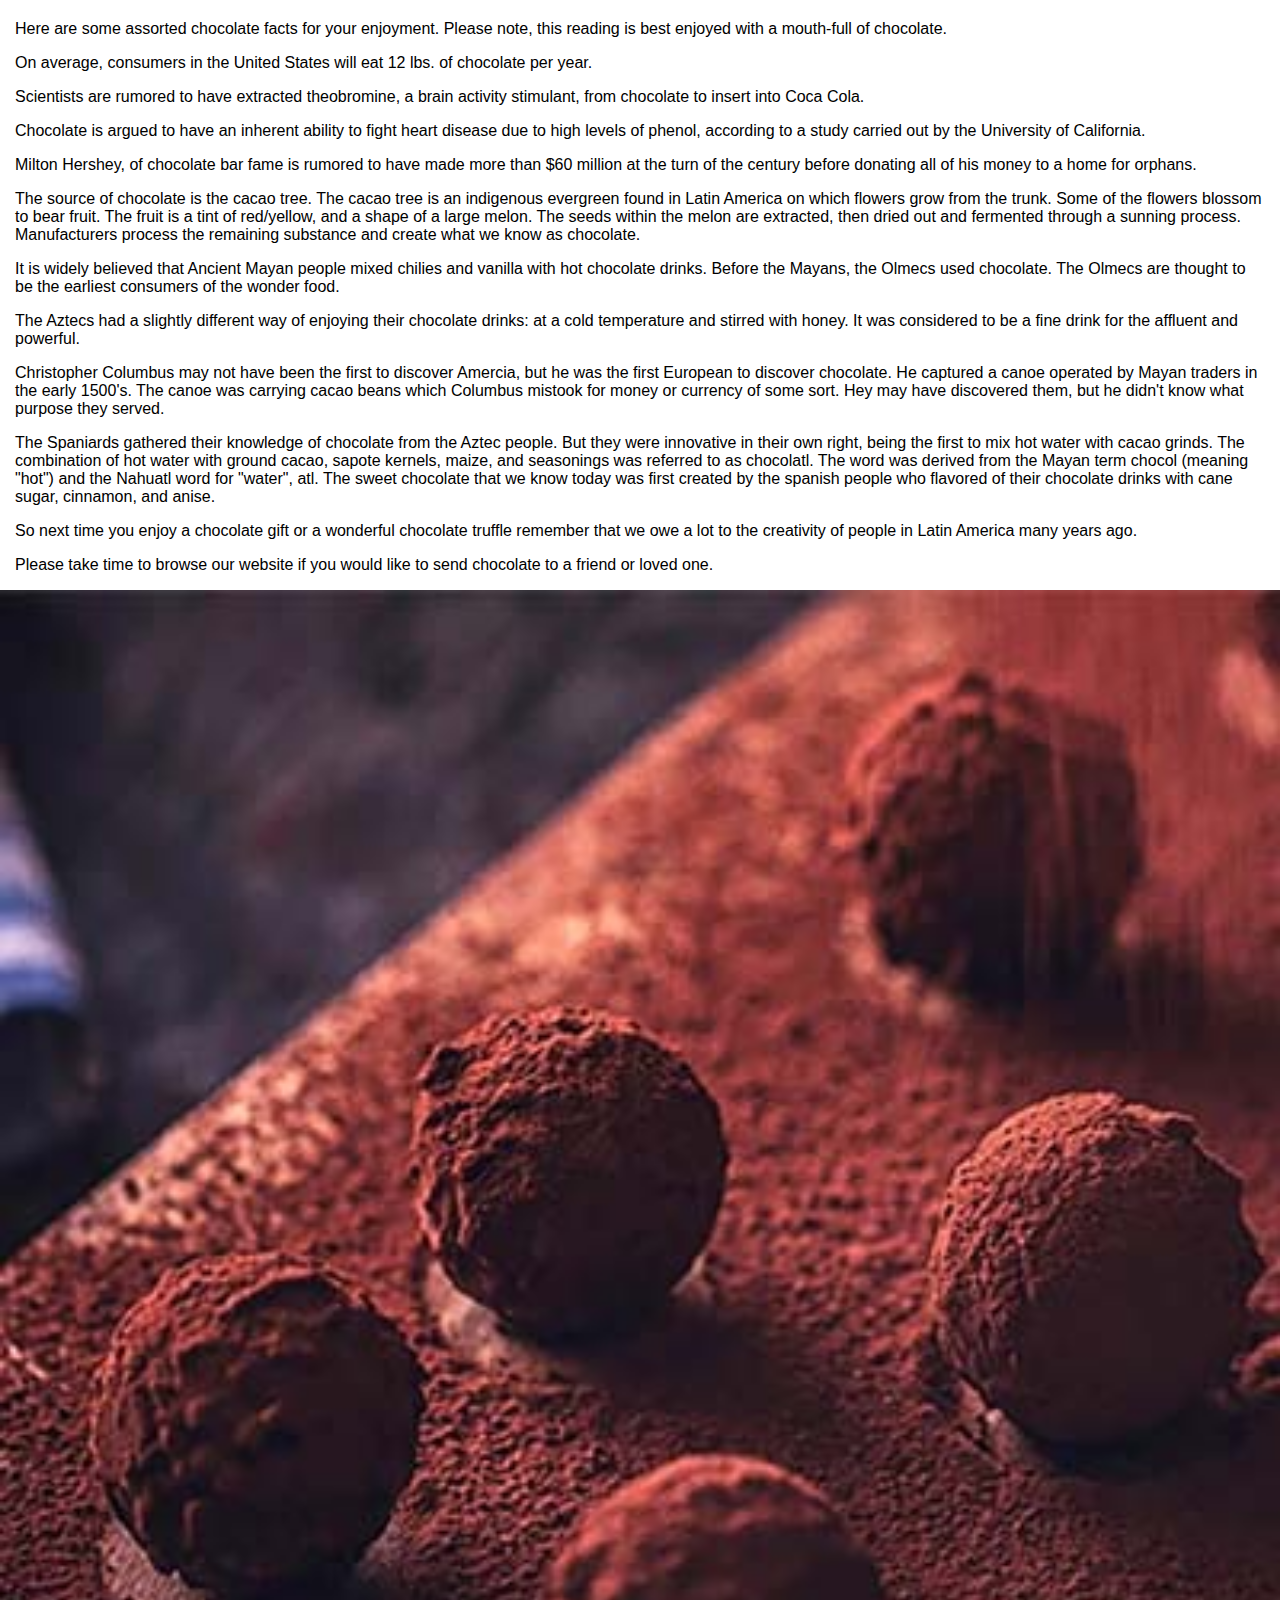
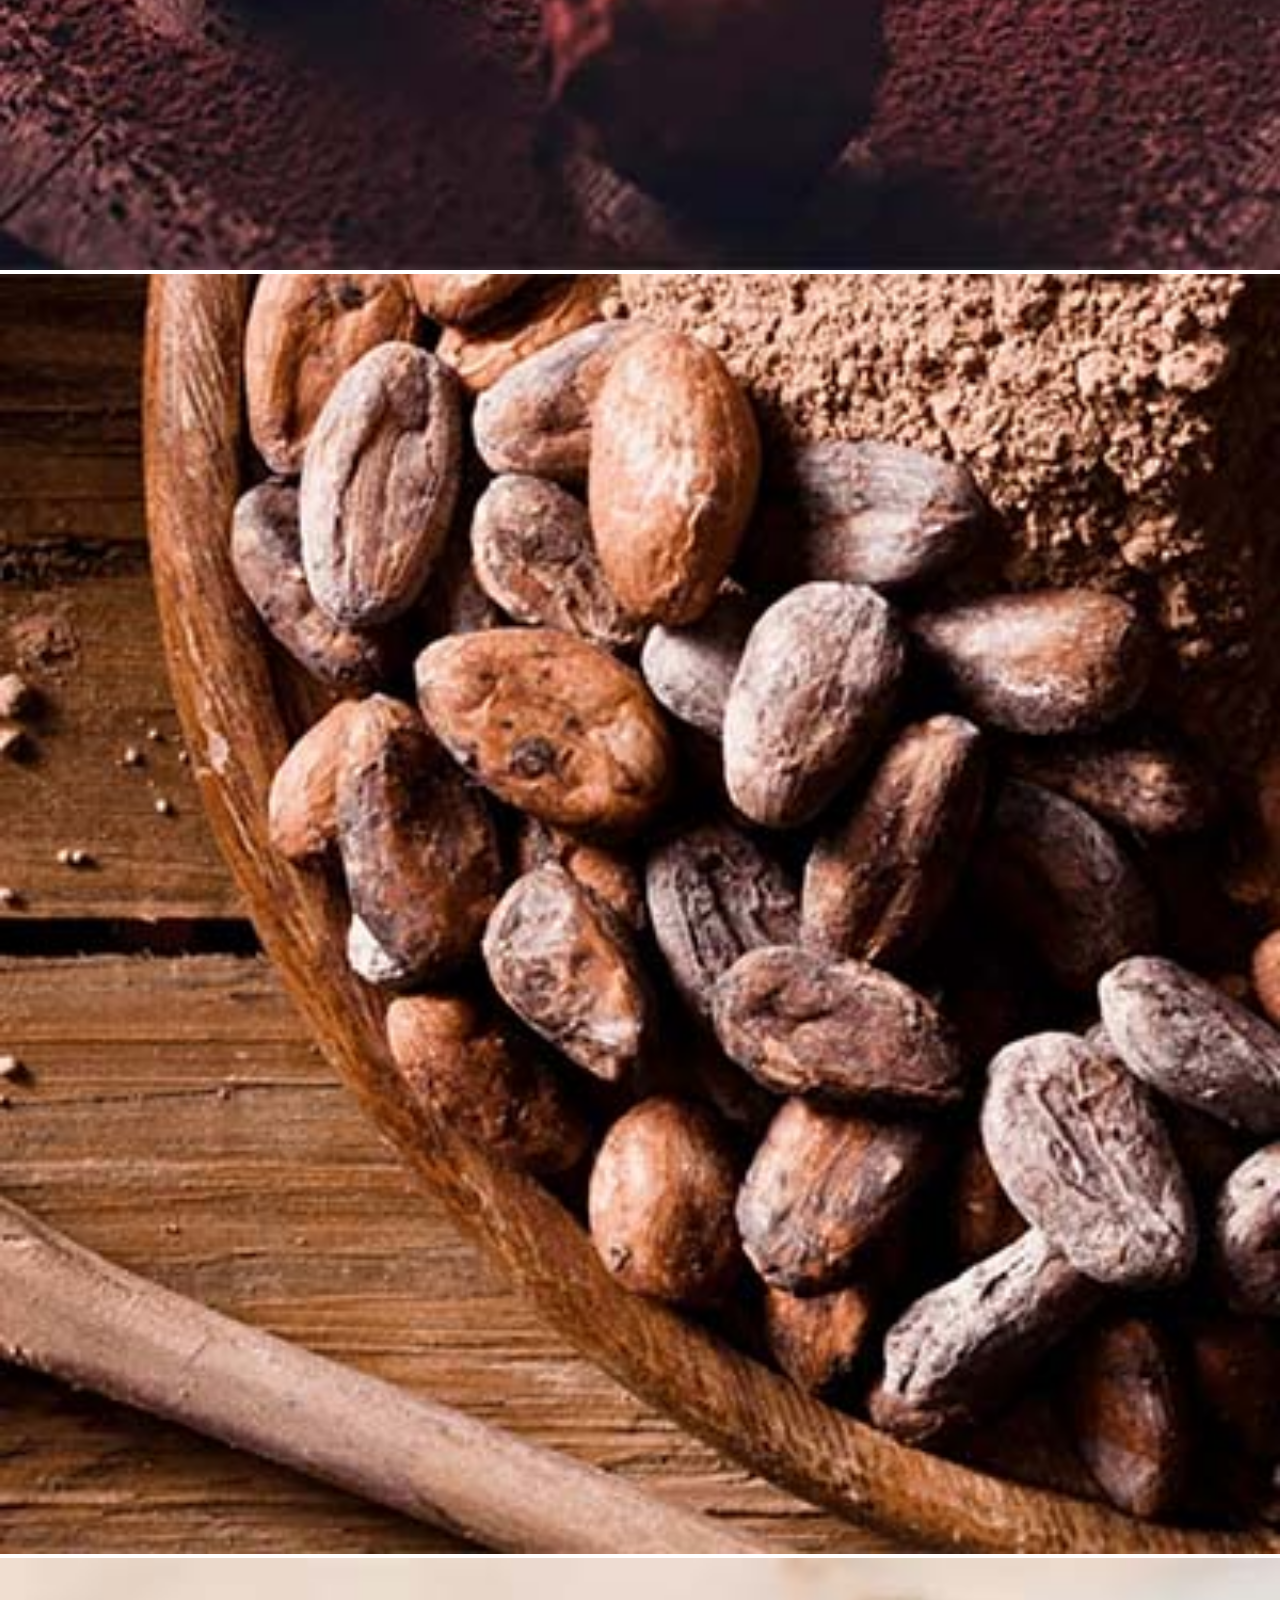
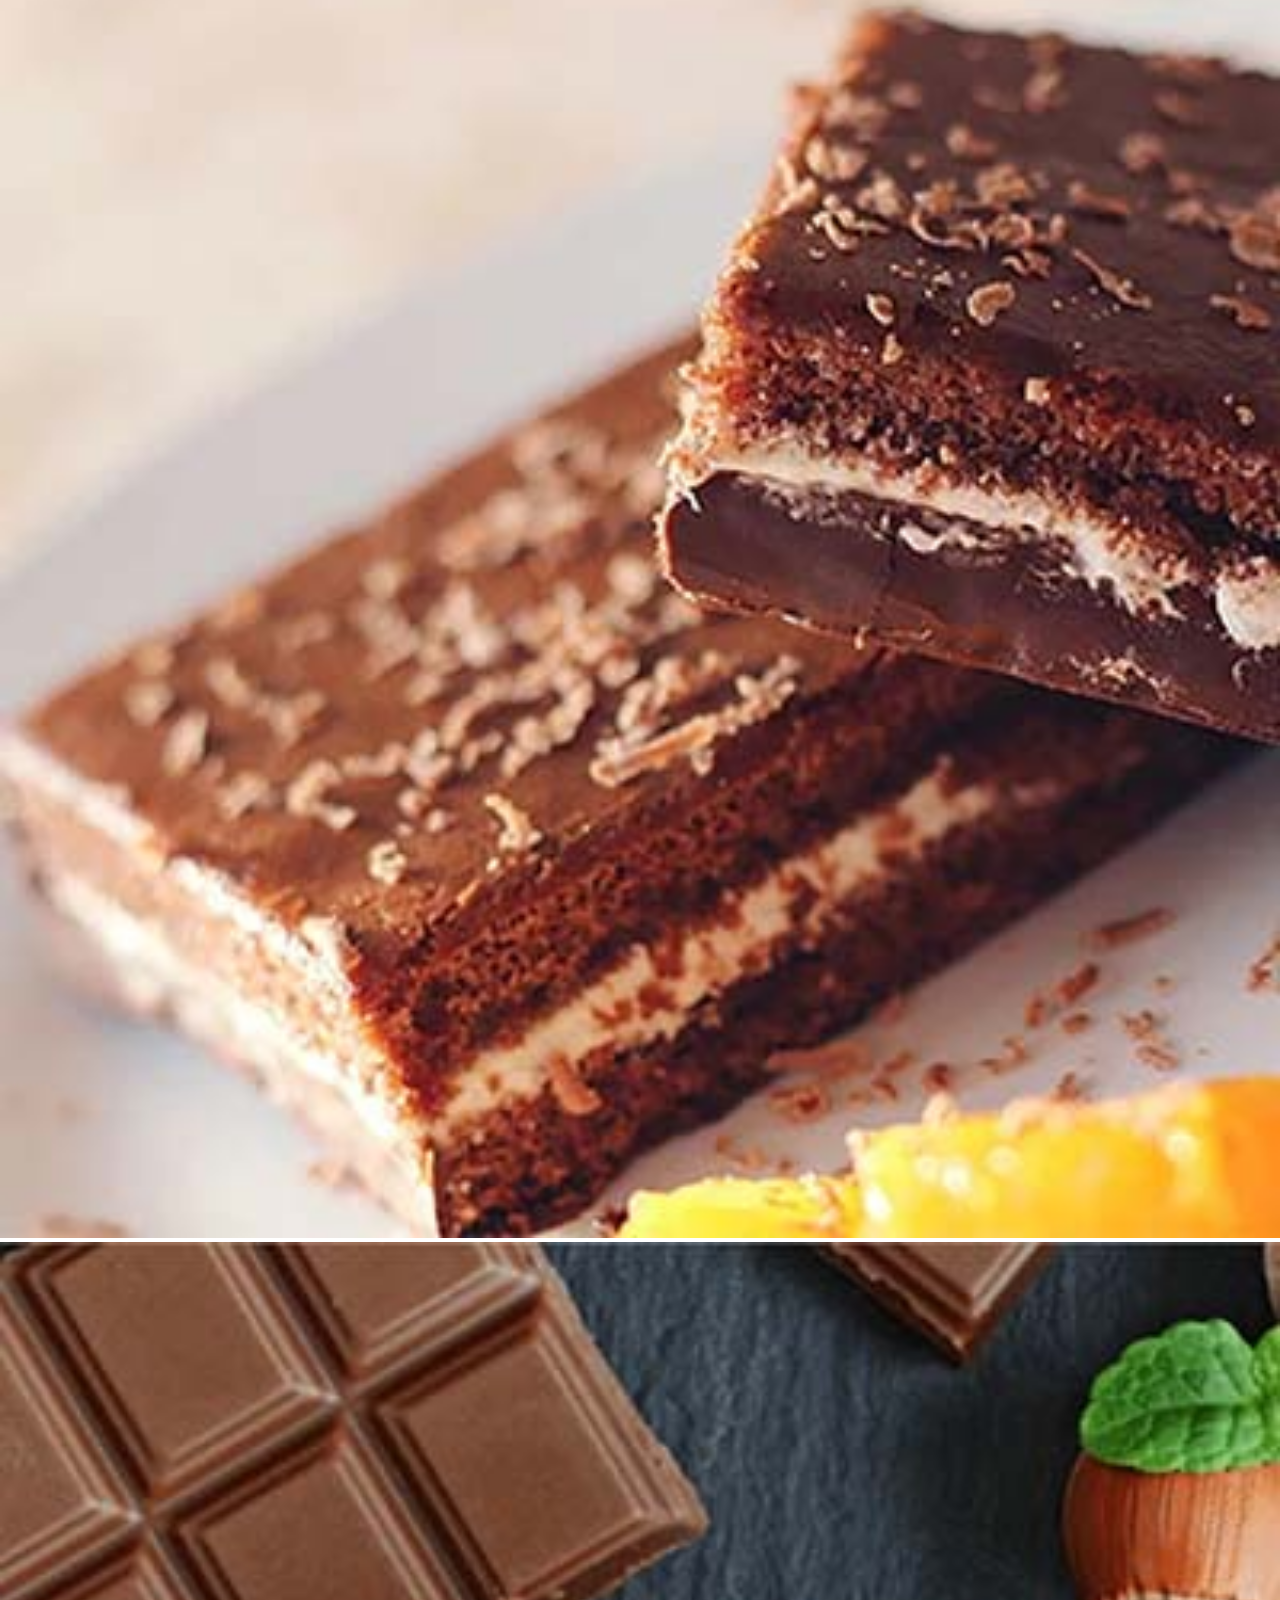
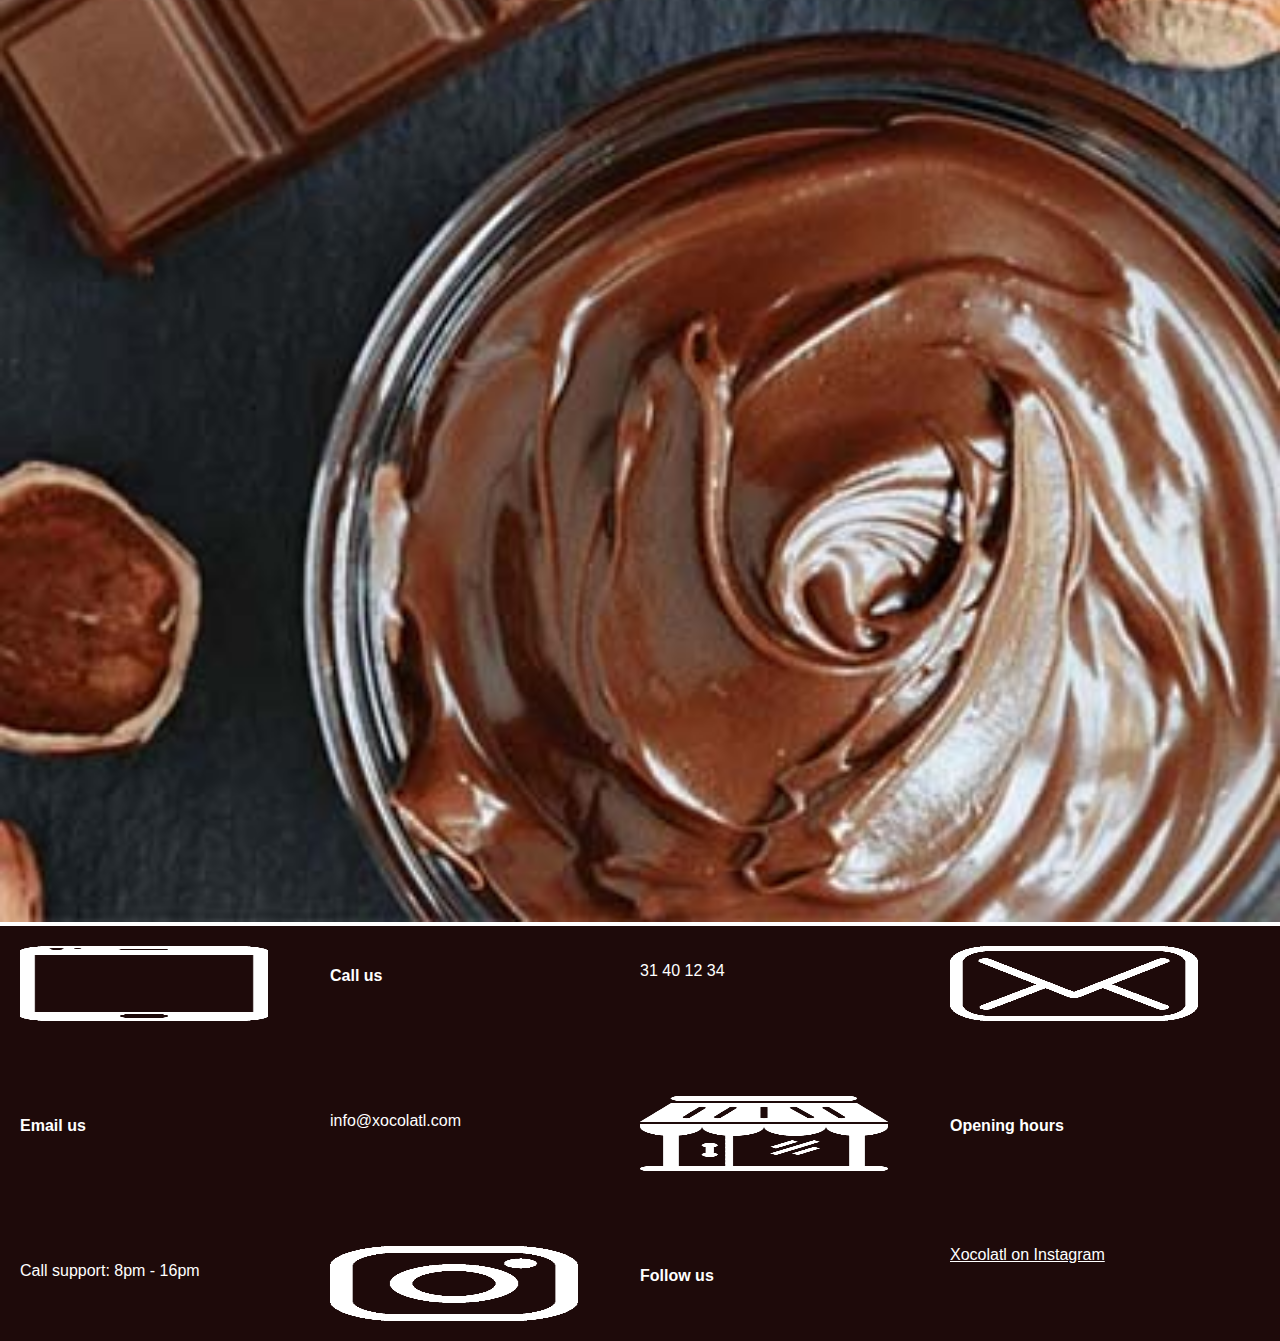
<file: HTML-filer/chocolate-facts.html>
<!DOCTYPE html>
<html lang="en">
<head>
    <meta charset="UTF-8">
    <meta name="viewport" content="width=device-width, initial-scale=1.0">
    <title>Assorted chocolate facts</title>
    <link rel="stylesheet" href="../style.css   ">
</head>
<body>
    <header>
        <img src="../img/Xocolatl-logo.png" class="logo">
        <nav>
            <img src="../img/bars-solid-white.png" alt="menu icon"class="open">
            <img src="../img/times-solid-white.png" alt="menu closeicon"class="closed">
            <ul>
                <li><a href="blog.html">The Xocolatl Blog</a>
                    <img src="../img/caret-down-solid-white.png">
                    <ul>
                        <li><a href="about-cacao-tree.html">About the Cacao tree</a></li>
                        <li><a href="cacao-nibs.html">Cacao nibs</a></li>
                        <li><a href="chocolate-and-aztechs.html">Chocolate and Aztechs</a></li>
                        <li><a href="chocolate-facts.html">Chocolate Facts</a></li>
                        <li><a href="health-benefits.html">Health benefits</a></li>
                    </ul>
                    
                </li>
                <li><a href="webshop.html">Webshop</a></li>
                <li><a href="contact.html">Contact us</a></li>
            </ul>
        </nav>
    </header>
    
    <main>
        <section>
            <article>
                <h1>Assorted chocolate facts</h1>

                <img src="../img/chocolate-facts-01.jpg">

                <p>
                    Here are some assorted chocolate facts for your enjoyment. Please note, this reading is best enjoyed with a mouth-full of chocolate.
                </p>

                <p>
                    On average, consumers in the United States will eat 12 lbs. of chocolate per year.
                </p>
                <p>
                    Scientists are rumored to have extracted theobromine, a brain activity stimulant, from chocolate to insert into Coca Cola.
                </p>
                <p>
                    Chocolate is argued to have an inherent ability to fight heart disease due to high levels of phenol, according to a study carried out by the University of California.
                </p>
                <p>
                    Milton Hershey, of chocolate bar fame is rumored to have made more than $60 million at the turn of the century before donating all of his money to a home for orphans.
                </p>
                <p>
                    The source of chocolate is the cacao tree. The cacao tree is an indigenous evergreen found in Latin America on which flowers grow from the trunk. Some of the flowers blossom to bear fruit. The fruit is a tint of red/yellow, and a shape of a large melon. The seeds within the melon are extracted, then dried out and fermented through a sunning process. Manufacturers process the remaining substance and create what we know as chocolate.
                </p>
                <p>
                    It is widely believed that Ancient Mayan people mixed chilies and vanilla with hot chocolate drinks. Before the Mayans, the Olmecs used chocolate. The Olmecs are thought to be the earliest consumers of the wonder food.
                </p>
                <p>
                    The Aztecs had a slightly different way of enjoying their chocolate drinks: at a cold temperature and stirred with honey. It was considered to be a fine drink for the affluent and powerful.
                </p>
                <p>
                    Christopher Columbus may not have been the first to discover Amercia, but he was the first European to discover chocolate. He captured a canoe operated by Mayan traders in the early 1500's. The canoe was carrying cacao beans which Columbus mistook for money or currency of some sort. Hey may have discovered them, but he didn't know what purpose they served.
                </p>
                <p>
                    The Spaniards gathered their knowledge of chocolate from the Aztec people. But they were innovative in their own right, being the first to mix hot water with cacao grinds. The combination of hot water with ground cacao, sapote kernels, maize, and seasonings was referred to as chocolatl. The word was derived from the Mayan term chocol (meaning "hot") and the Nahuatl word for "water", atl. The sweet chocolate that we know today was first created by the spanish people who flavored of their chocolate drinks with cane sugar, cinnamon, and anise.
                </p>
                <p>
                    So next time you enjoy a chocolate gift or a wonderful chocolate truffle remember that we owe a lot to the creativity of people in Latin America many years ago.
                </p>
                <p>
                    Please take time to browse our website if you would like to send chocolate to a friend or loved one.
                </p>
            </article>
        </section>
    </main>
    
    <div>
        <img src="../img/Slideshow1.jpg">
        <img src="../img/Slideshow2.jpg">
        <img src="../img/Slideshow3.jpg">
        <img src="../img/Slideshow4.jpg">
    </div>

    <footer>
        <img src="../img/Cell-phone-icon-white.png">
        <h4>Call us</h4>
        <p>31 40 12 34</p>
        <img src="../img/Email-icon-white.png">
        <h4>Email us</h4>
        <p>info@xocolatl.com</p>
        <img src="../img/shop-icon-white.png">
        <h4>Opening hours</h4>
        <p>Call support: 8pm - 16pm</p>
        <img src="../img/instagram-icon-white.png">
        <h4>Follow us</h4>
        <a href="#">Xocolatl on Instagram</a>
    </footer>
</body>
</html>
</file>
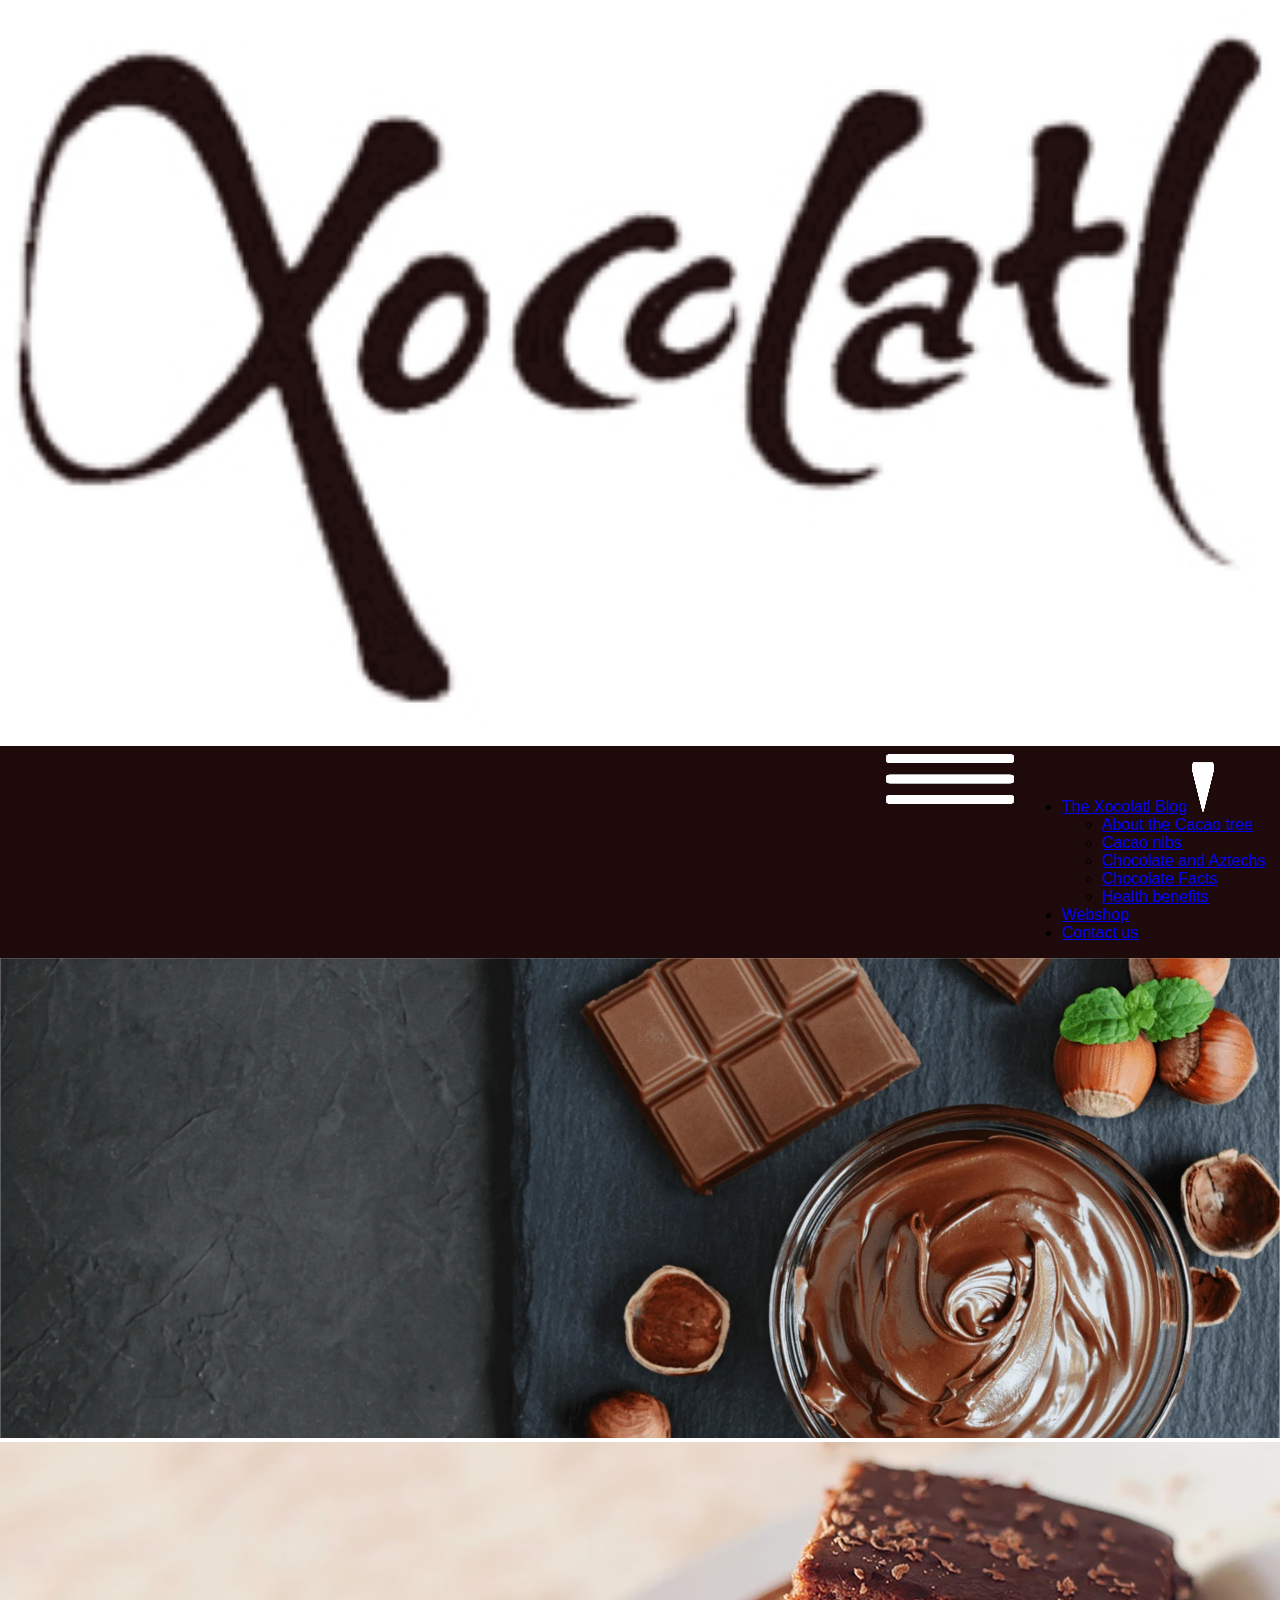
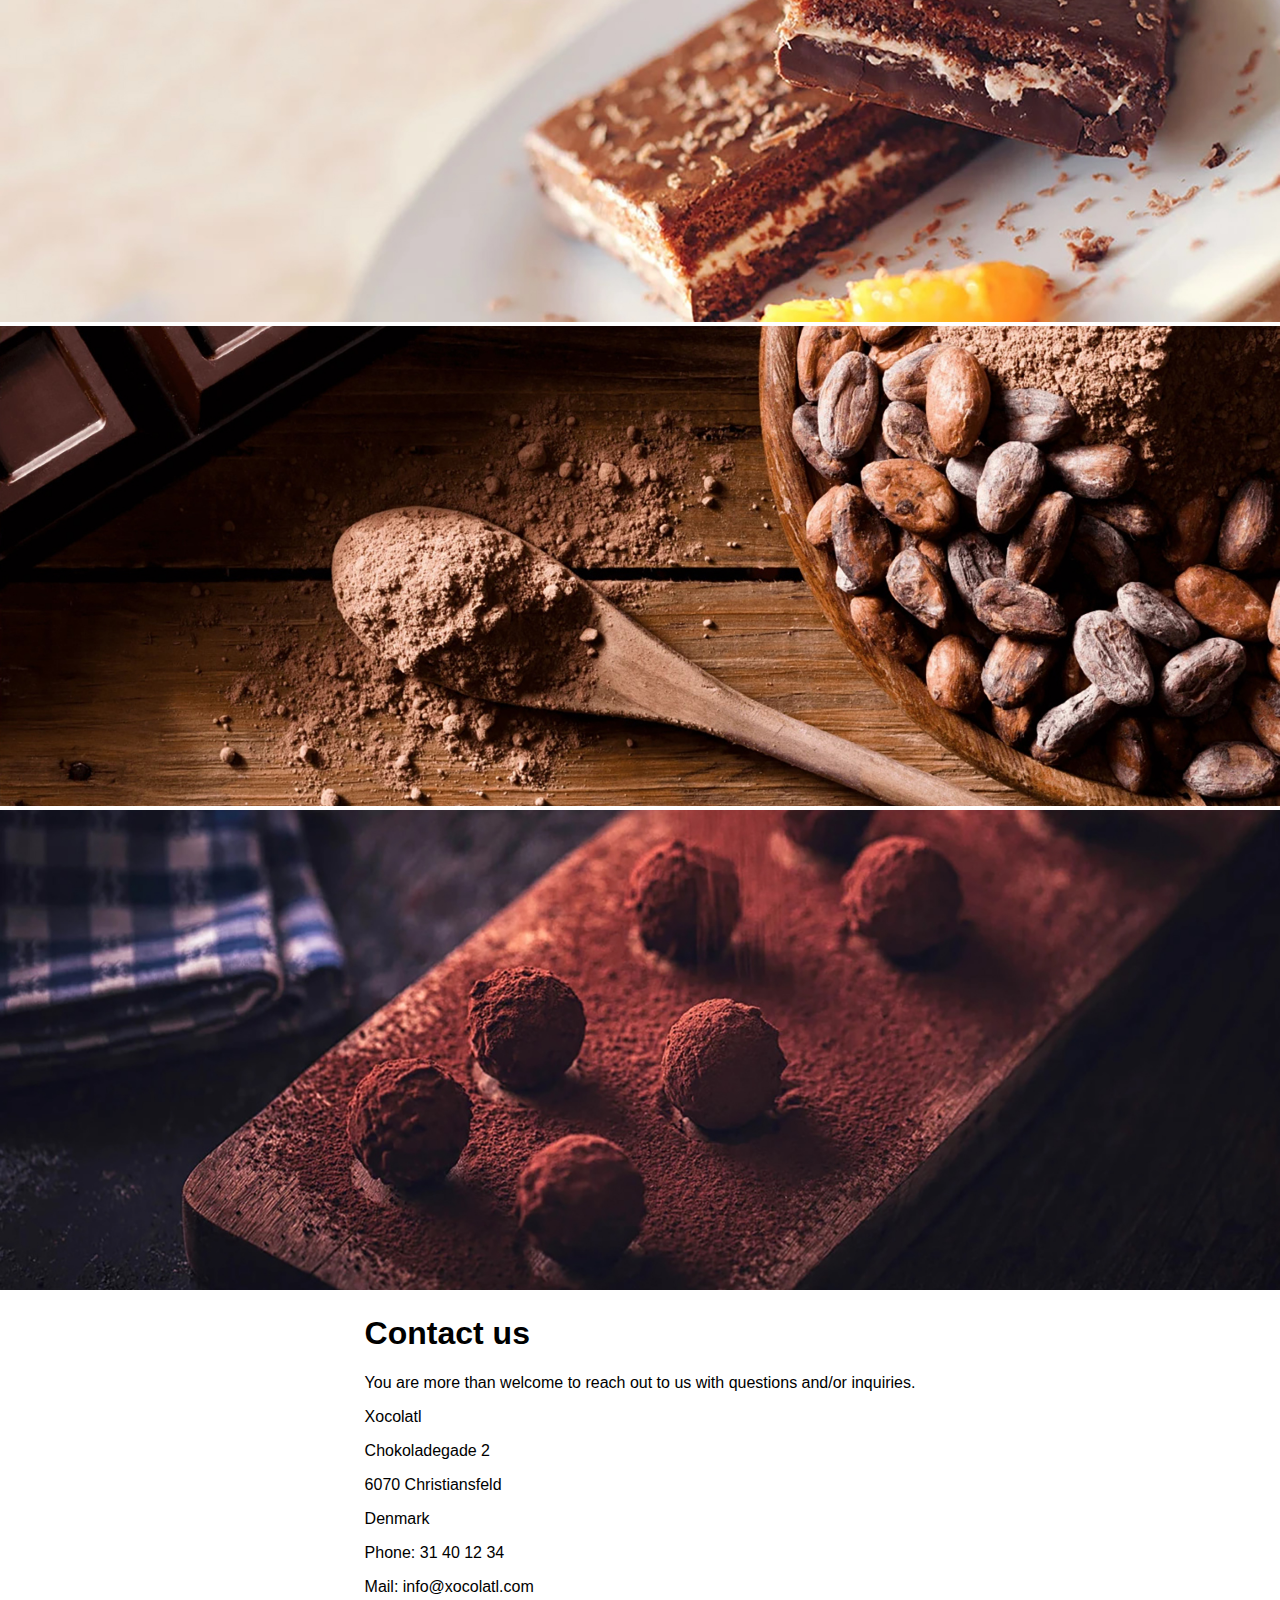
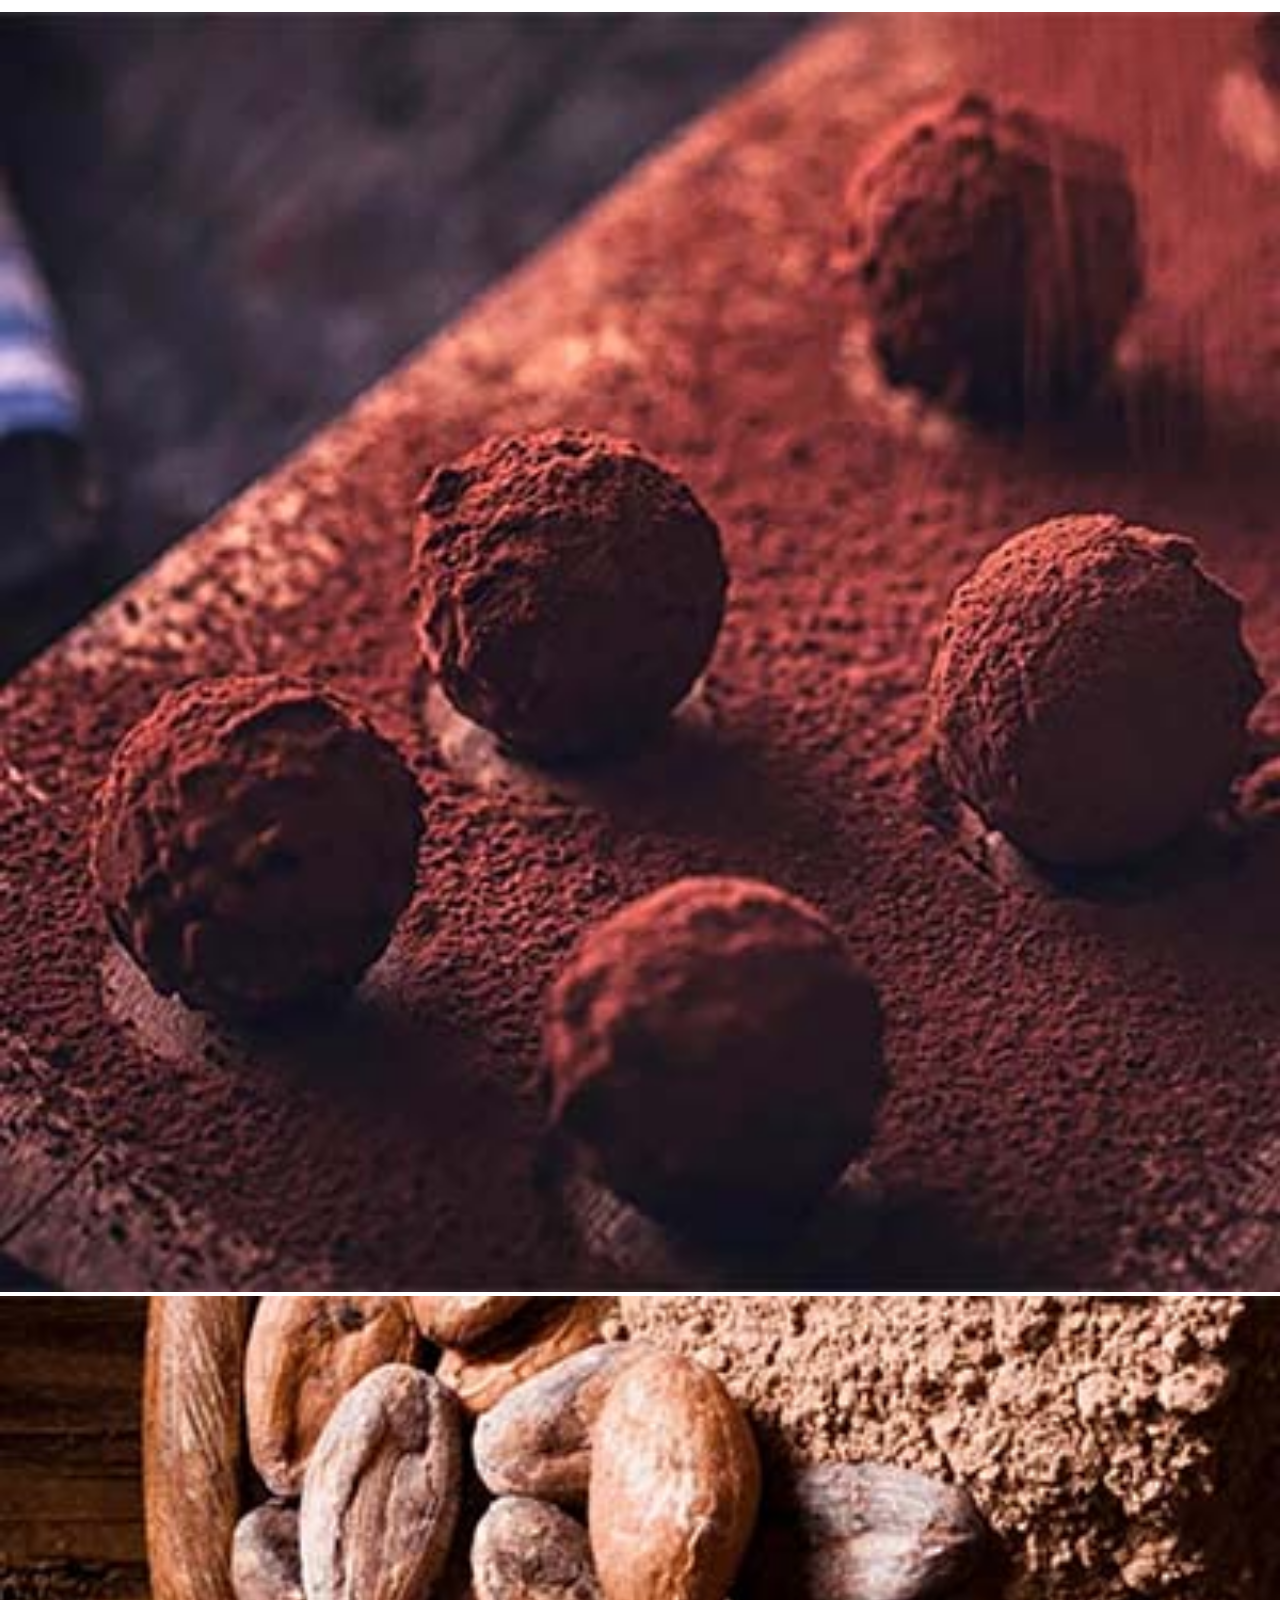
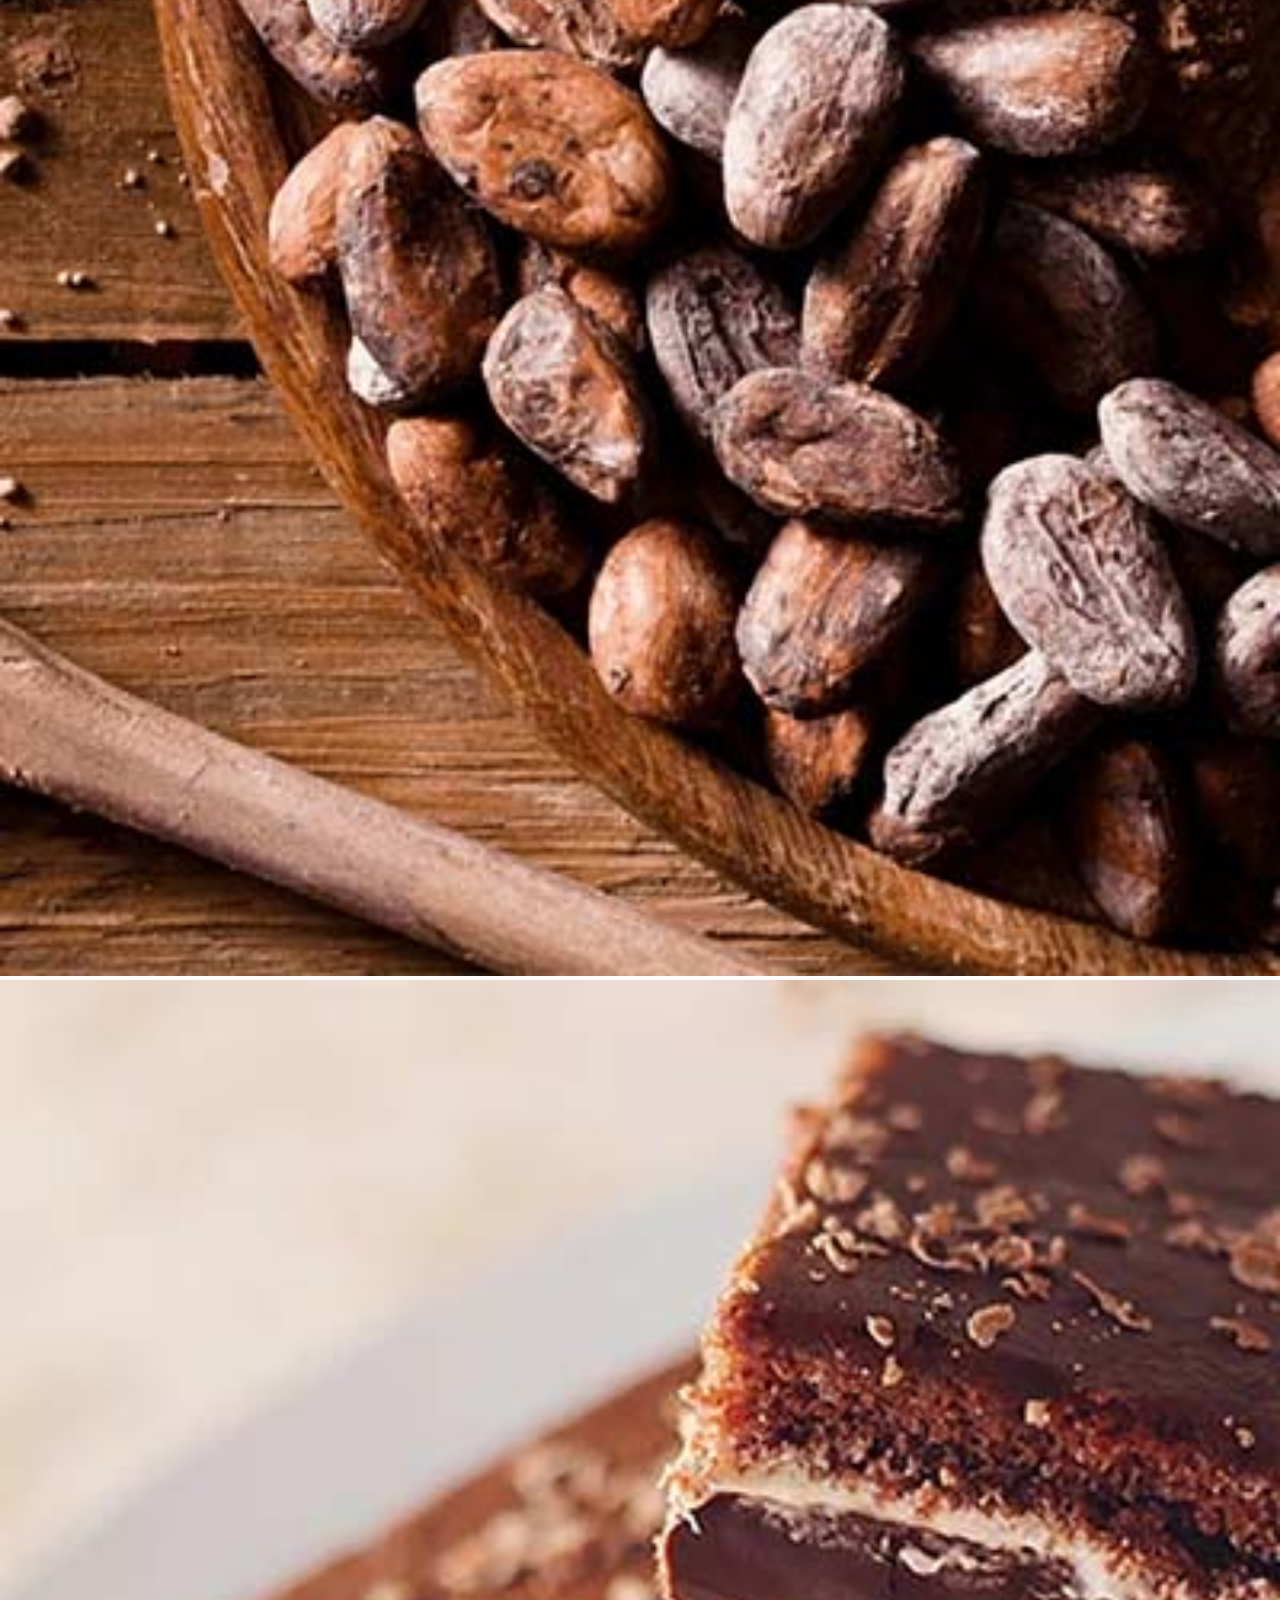
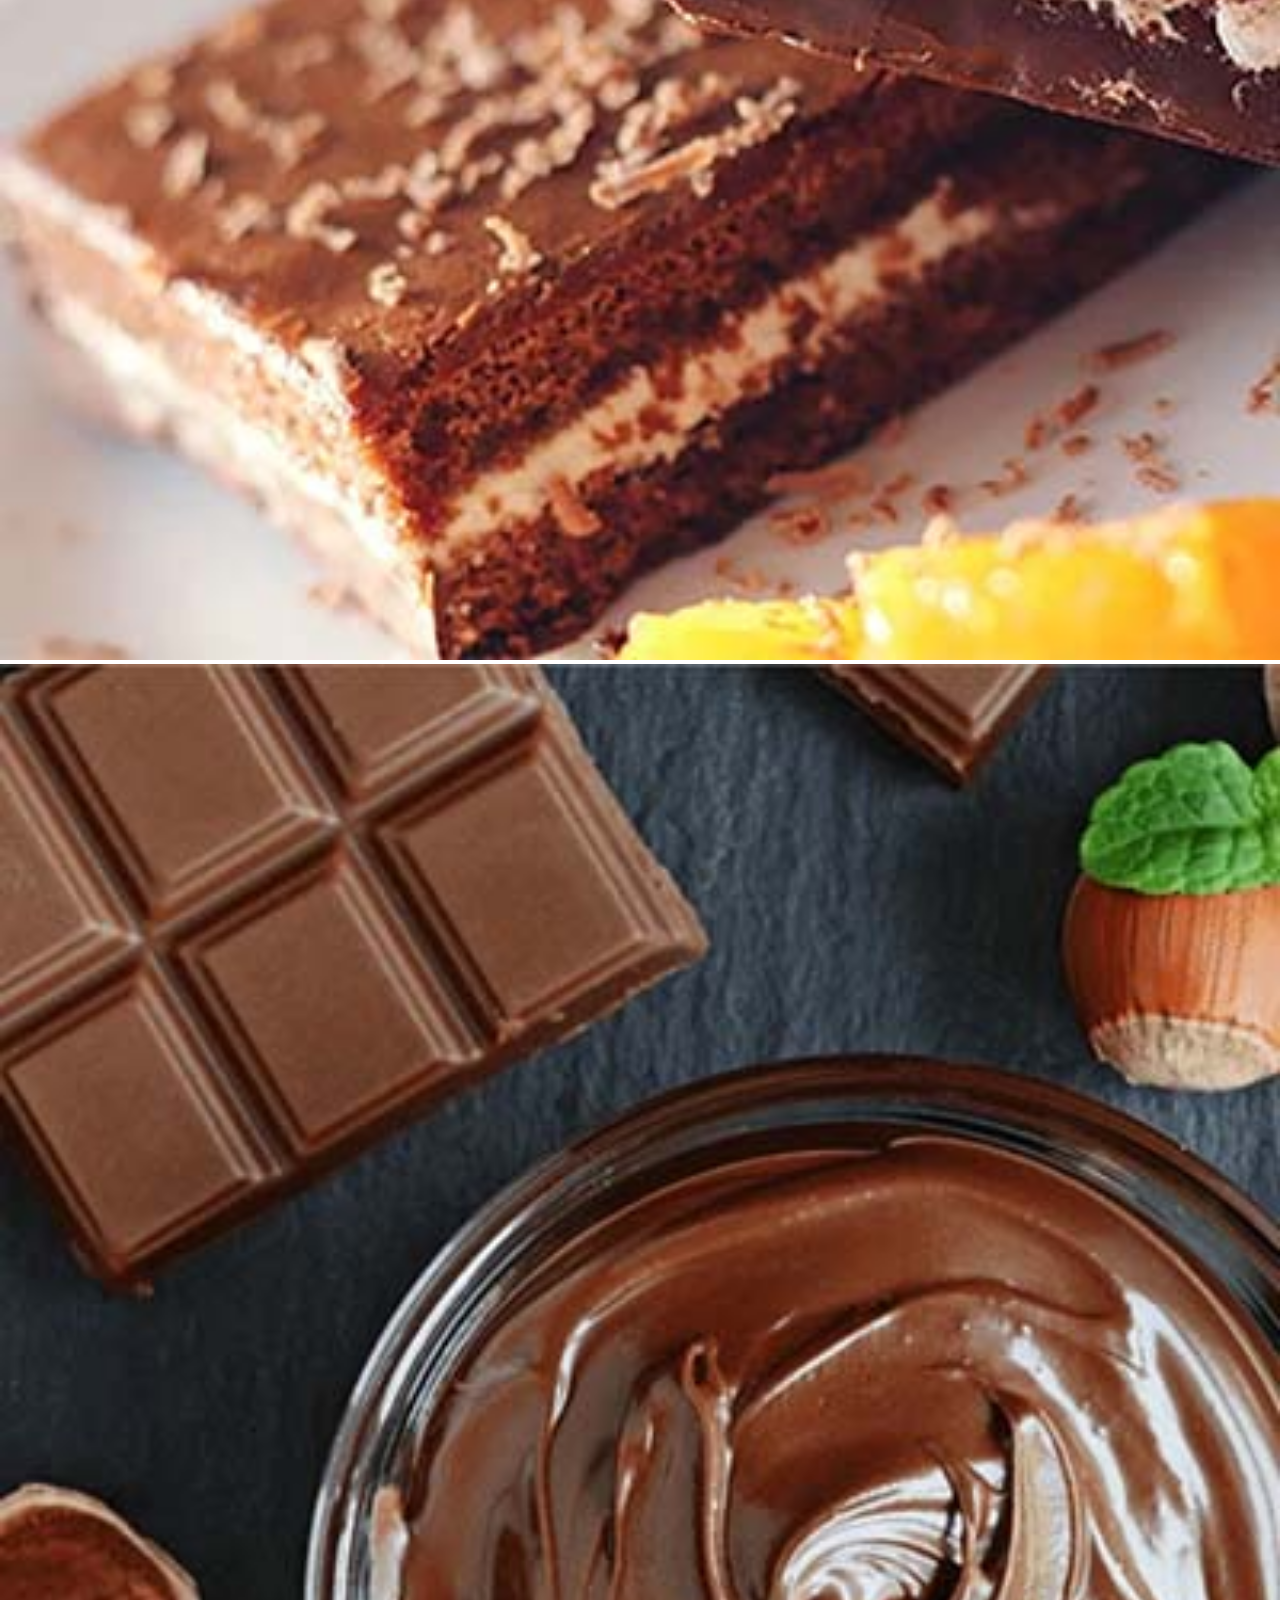
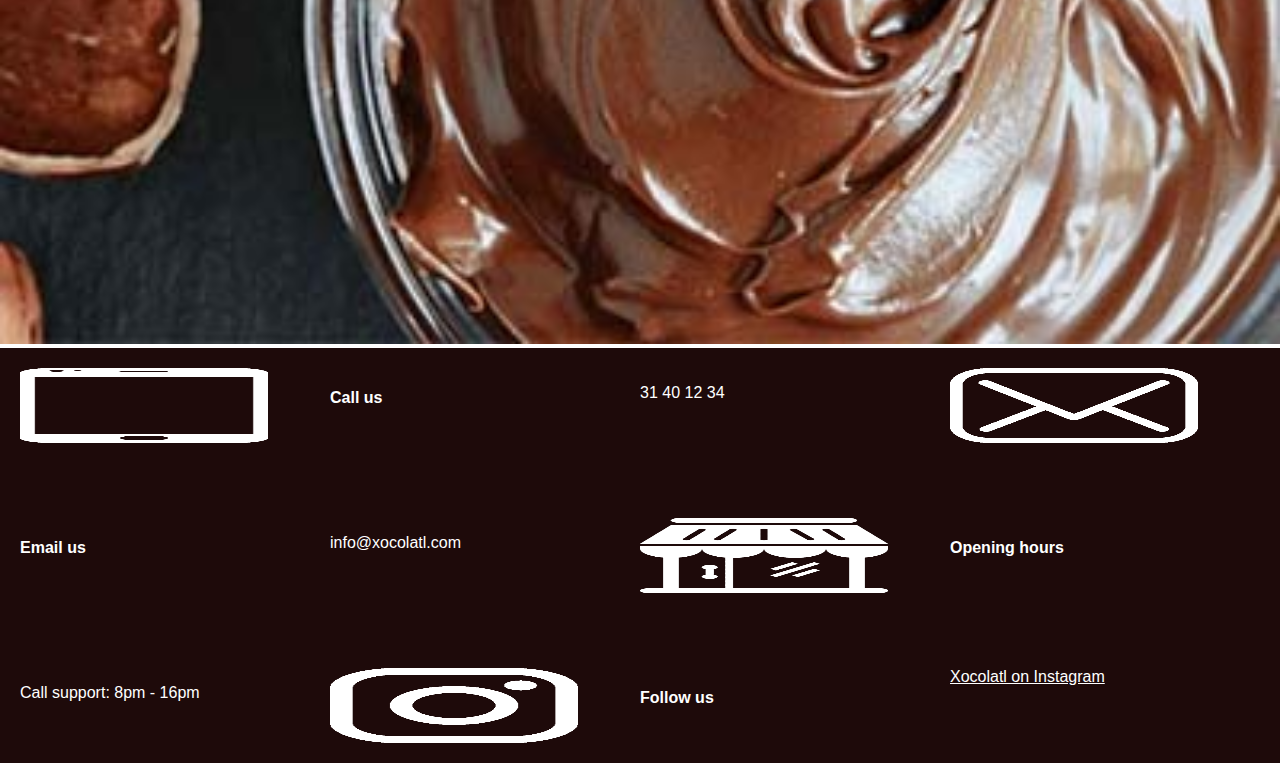
<file: HTML-filer/contact.html>
<!DOCTYPE html>
<html lang="en">
<head>
    <meta charset="UTF-8">
    <meta name="viewport" content="width=device-width, initial-scale=1.0">
    <title>Contact Xocolatl</title>
    <link rel="stylesheet" href="../style.css   ">
</head>
<body>
    <header>
        <img src="../img/Xocolatl-logo.png" class="logo">
        <nav>
            <img src="../img/bars-solid-white.png" alt="menu icon" class="open">
            <img src="../img/times-solid-white.png" alt="menu closeicon" class="closed">
            <ul>
                <li><a href="blog.html">The Xocolatl Blog</a>
                    <img src="../img/caret-down-solid-white.png">
                    <ul>
                        <li><a href="about-cacao-tree.html">About the Cacao tree</a></li>
                        <li><a href="cacao-nibs.html">Cacao nibs</a></li>
                        <li><a href="chocolate-and-aztechs.html">Chocolate and Aztechs</a></li>
                        <li><a href="chocolate-facts.html">Chocolate Facts</a></li>
                        <li><a href="health-benefits.html">Health benefits</a></li>
                    </ul>
                    
                </li>
                <li><a href="webshop.html">Webshop</a></li>
                <li><a href="contact.html">Contact us</a></li>
            </ul>
        </nav>
    </header>
    
    <div>
        <img src="../img/Banner-1.jpg">
        <img src="../img/Banner-2.jpg">
        <img src="../img/Banner-3.jpg">
        <img src="../img/Banner-4.jpg">
        <div id="headerarea"></div>
        <div id="dotarea"></div>
    </div>
    
    <main>
        <section>
            <article>
                <h1>Contact us</h1>
                <p>You are more than welcome to reach out to us with questions and/or inquiries.</p>
                <p>Xocolatl</p>
                <p>Chokoladegade 2</p>
                <p>6070 Christiansfeld</p>
                <p>Denmark</p>
                <p>Phone: 31 40 12 34</p>
                <p>Mail: info@xocolatl.com</p>
            </article>
        </section>
    </main>

    <div>
        <img src="../img/Slideshow1.jpg">
        <img src="../img/Slideshow2.jpg">
        <img src="../img/Slideshow3.jpg">
        <img src="../img/Slideshow4.jpg">
    </div>

    <footer>
        <img src="../img/Cell-phone-icon-white.png">
        <h4>Call us</h4>
        <p>31 40 12 34</p>
        <img src="../img/Email-icon-white.png">
        <h4>Email us</h4>
        <p>info@xocolatl.com</p>
        <img src="../img/shop-icon-white.png">
        <h4>Opening hours</h4>
        <p>Call support: 8pm - 16pm</p>
        <img src="../img/instagram-icon-white.png">
        <h4>Follow us</h4>
        <a href="#">Xocolatl on Instagram</a>
    </footer>
</body>
</html>
</file>
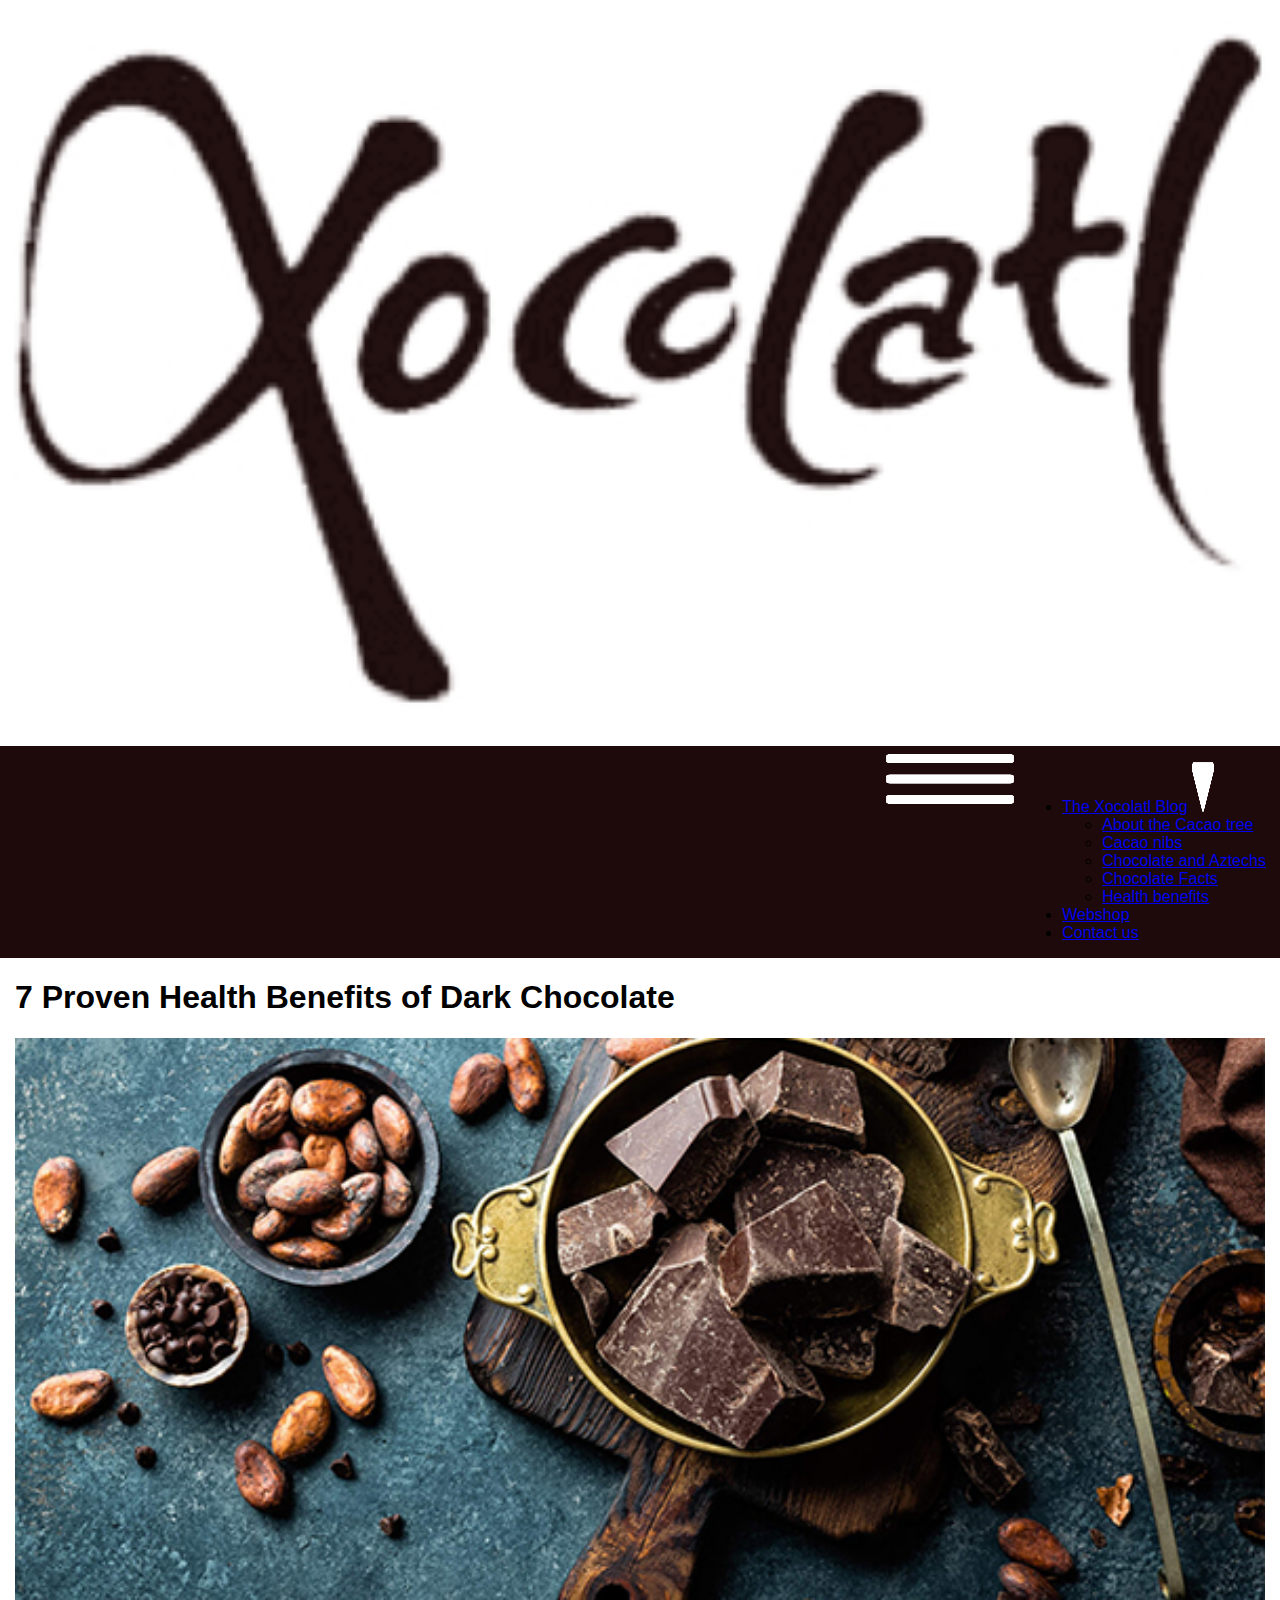
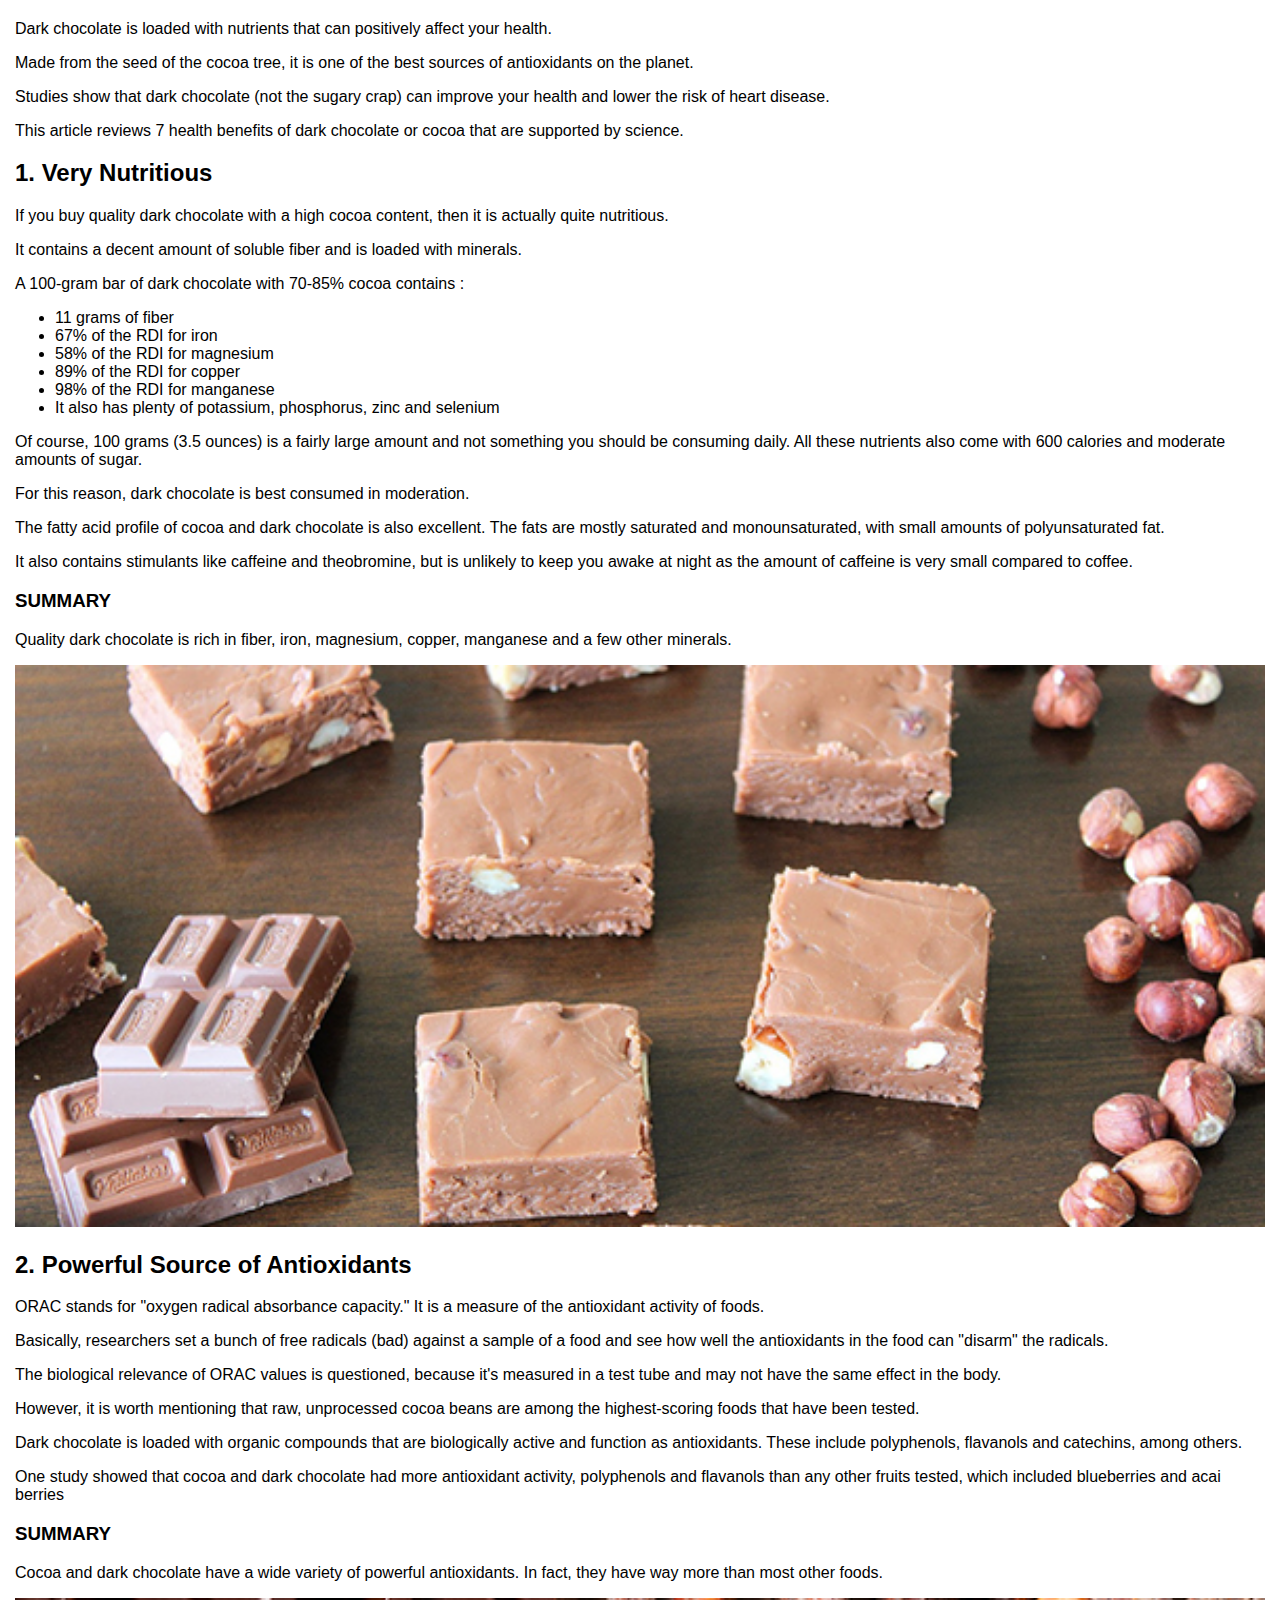
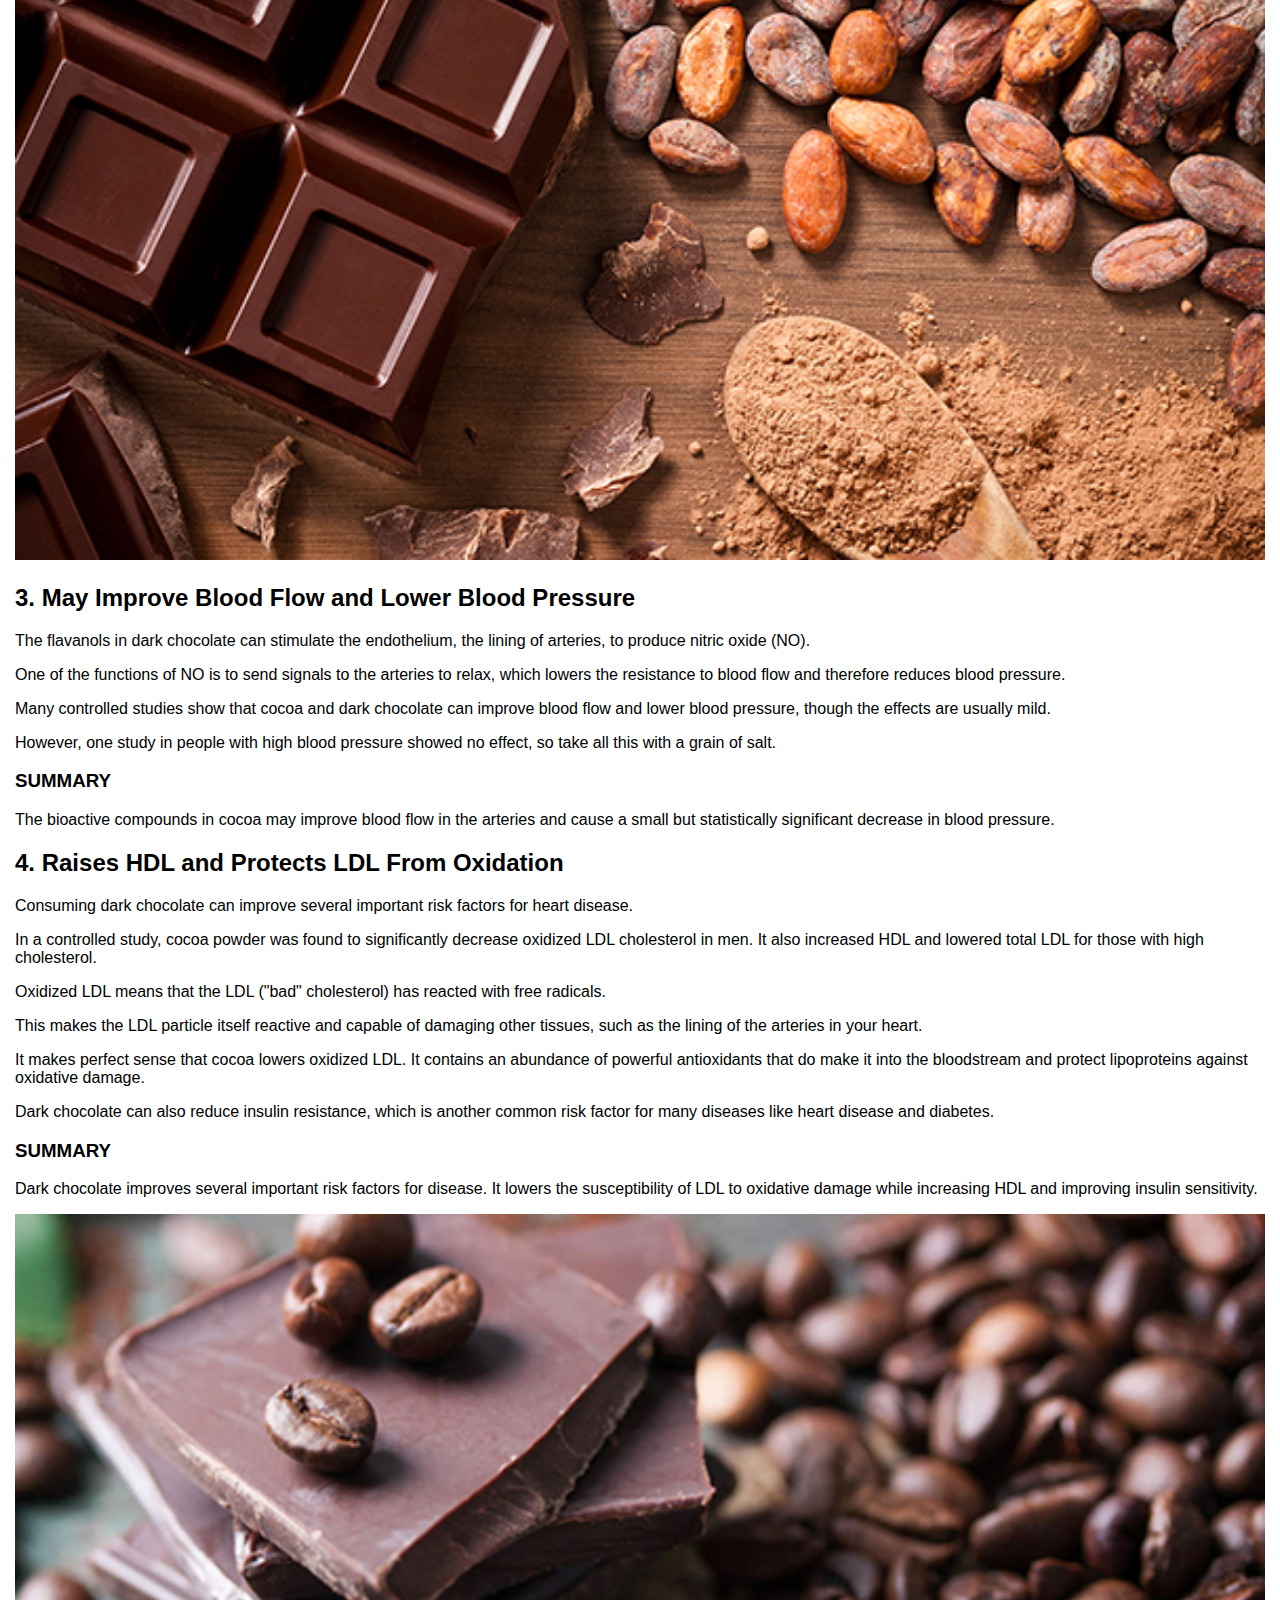
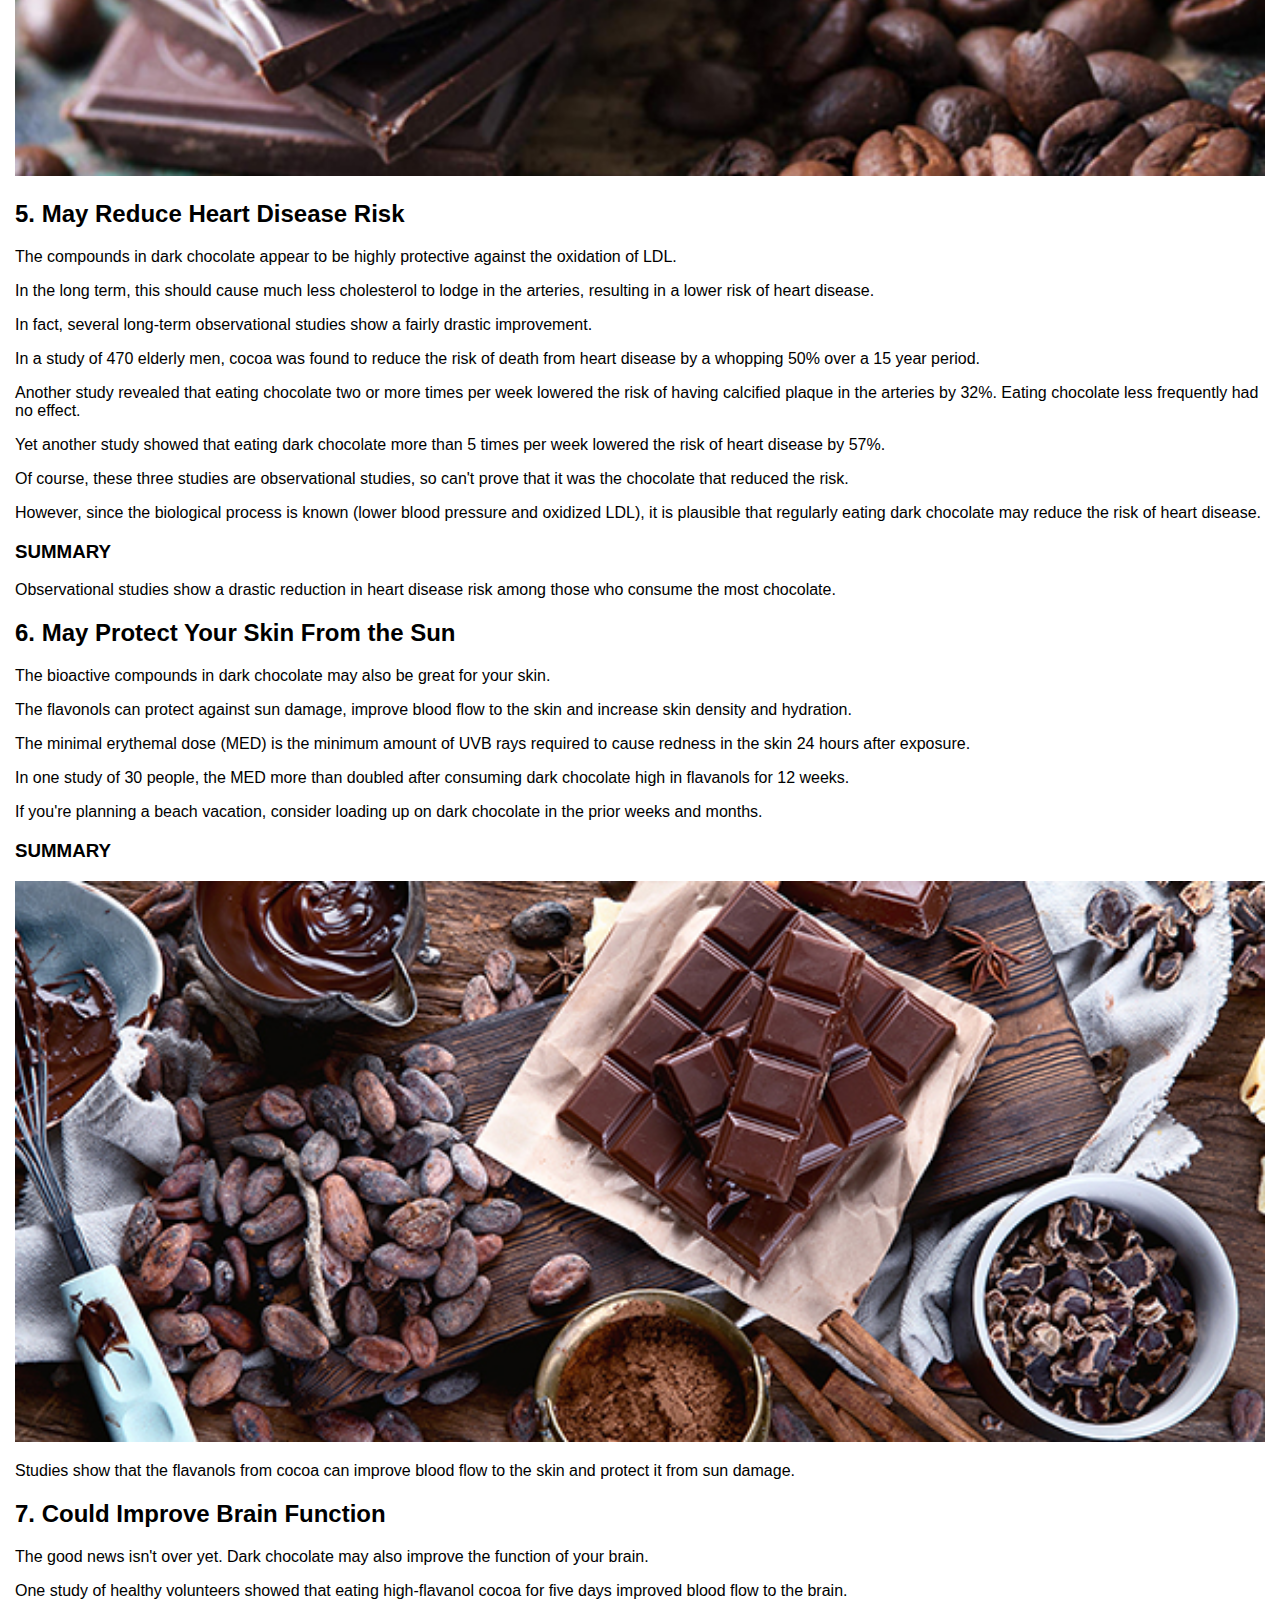
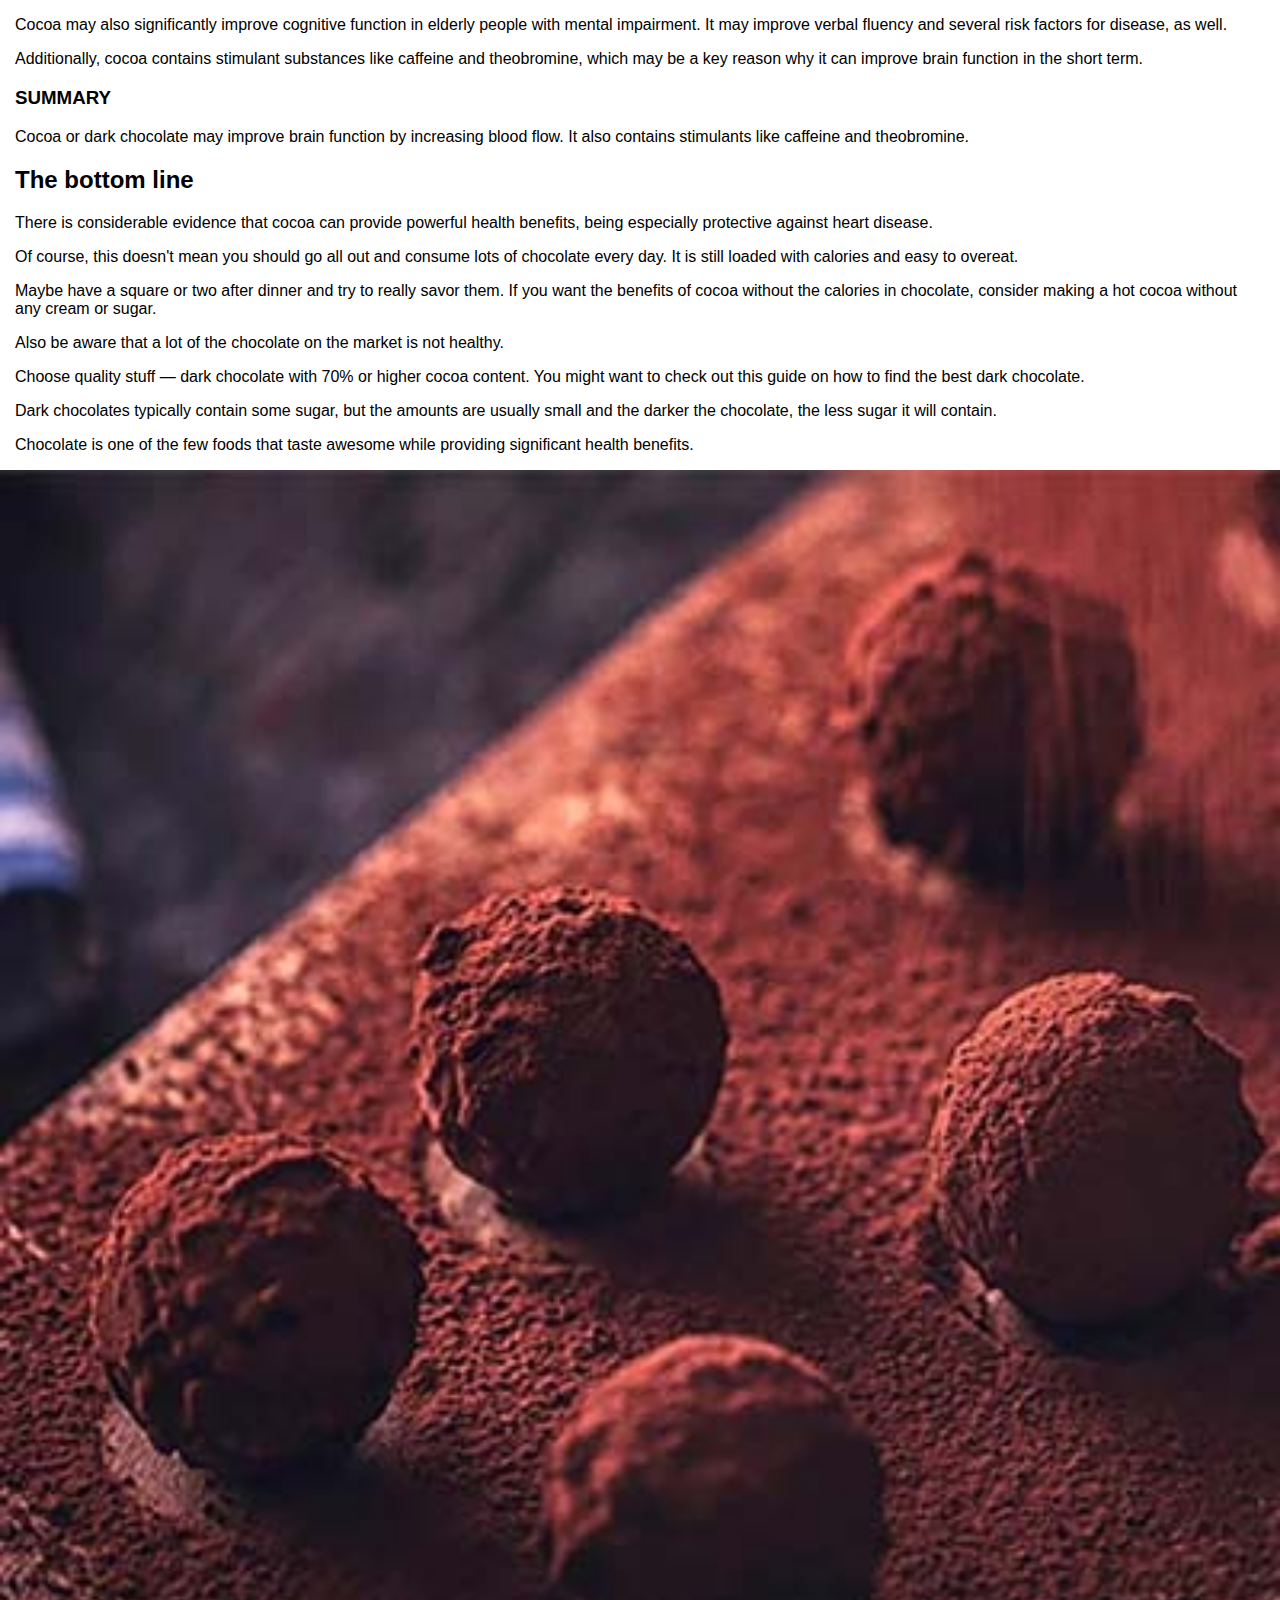
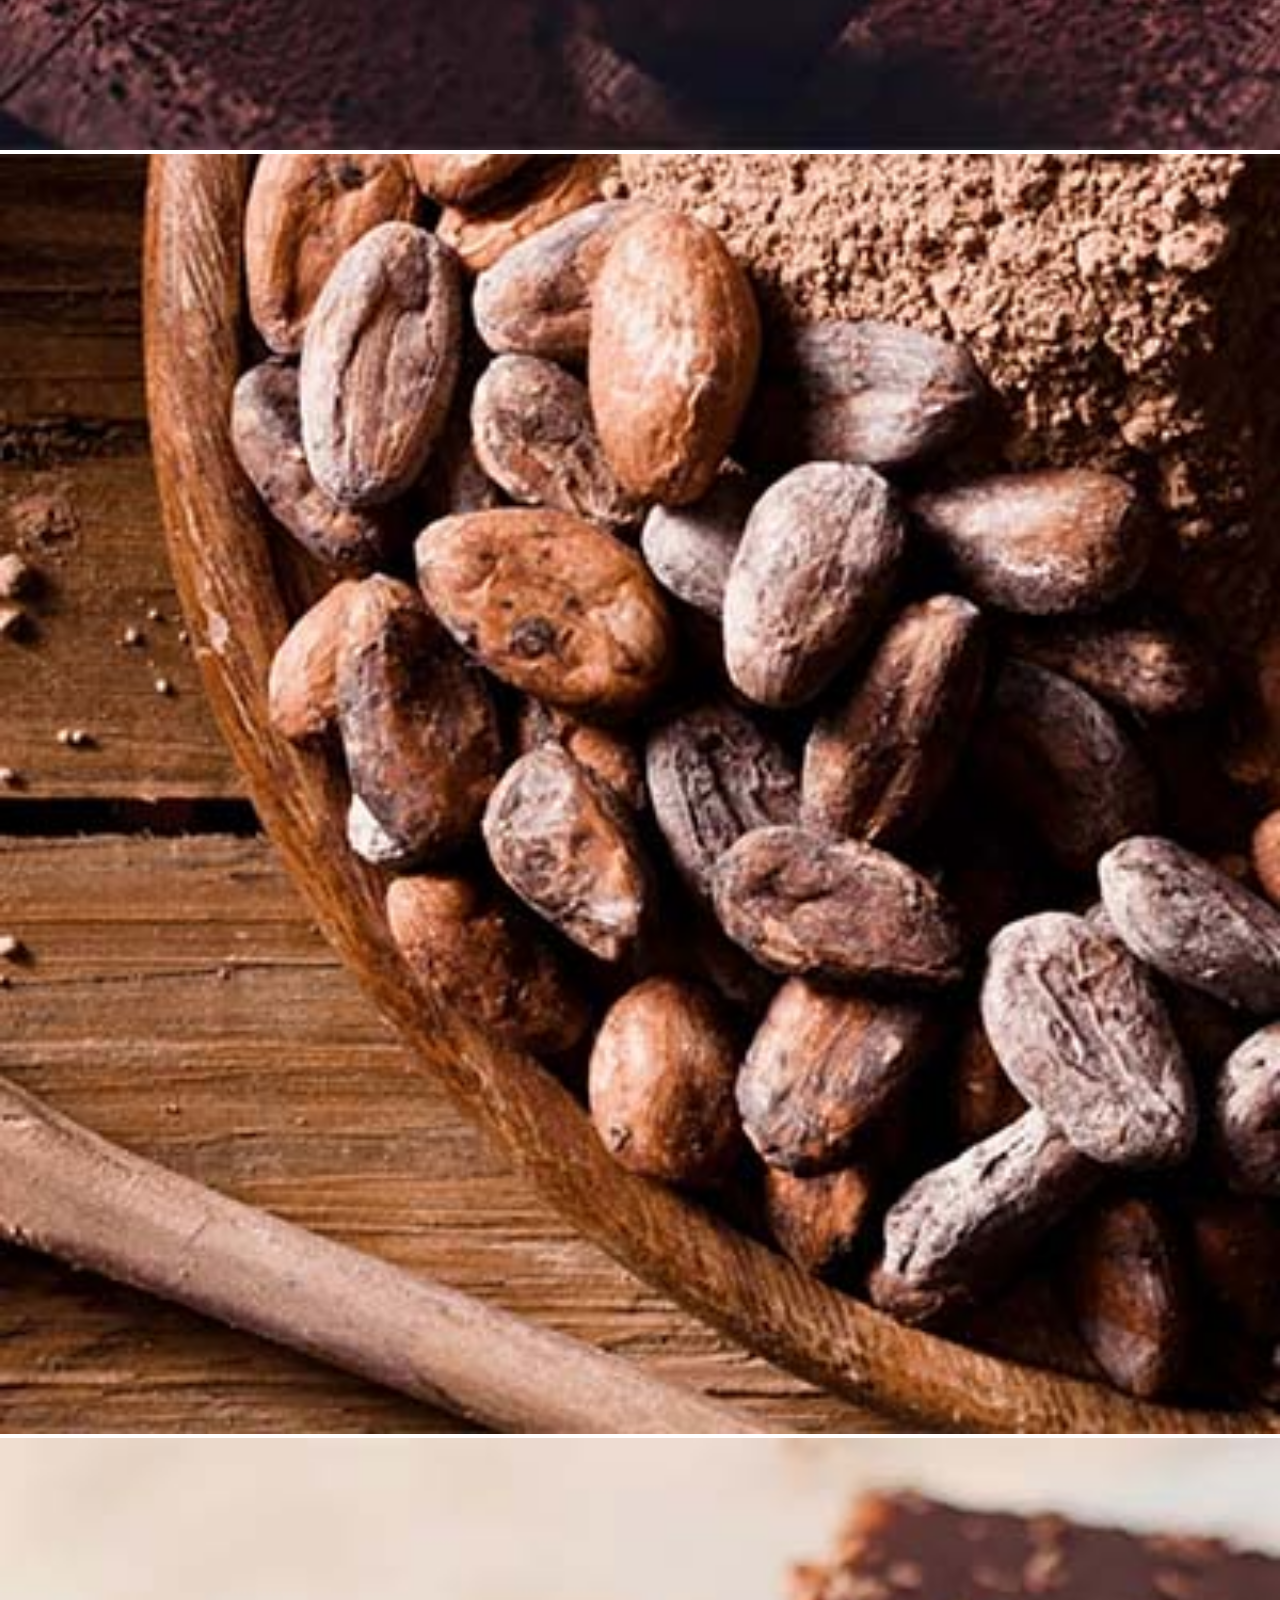
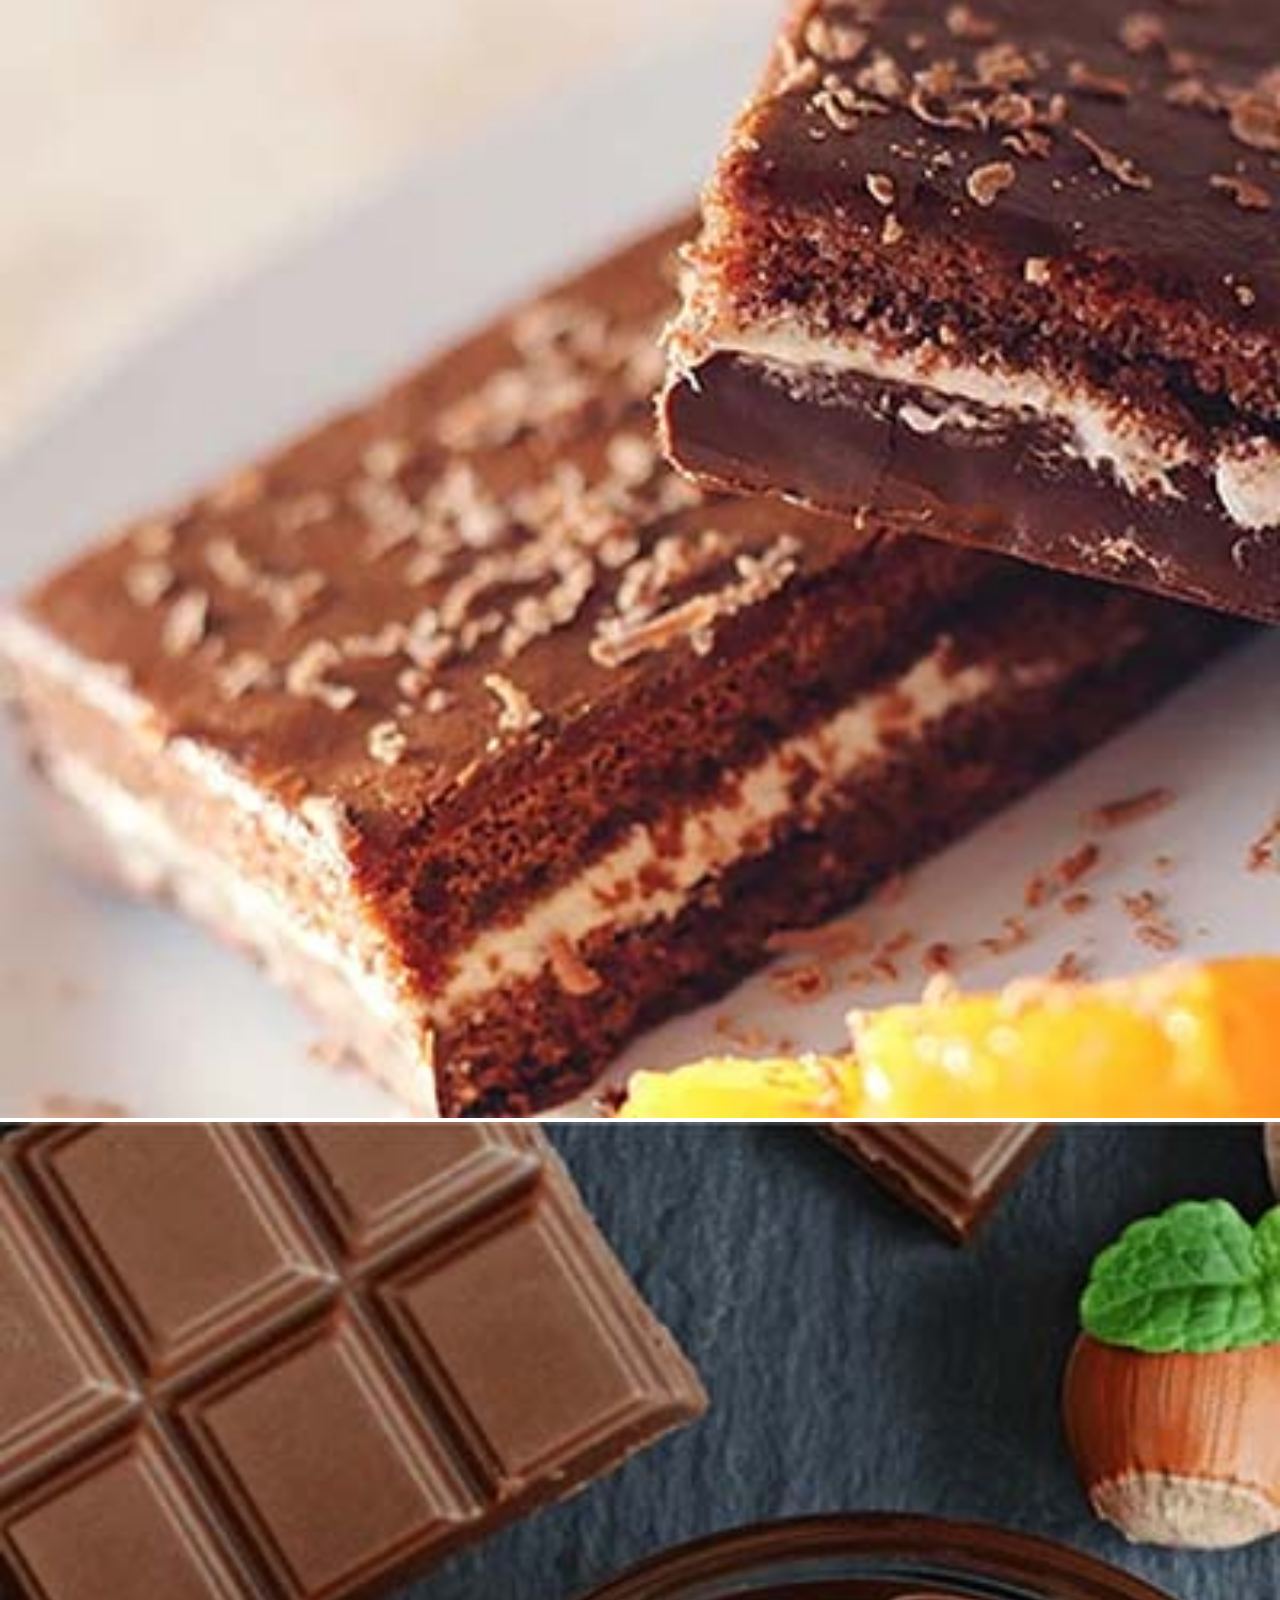
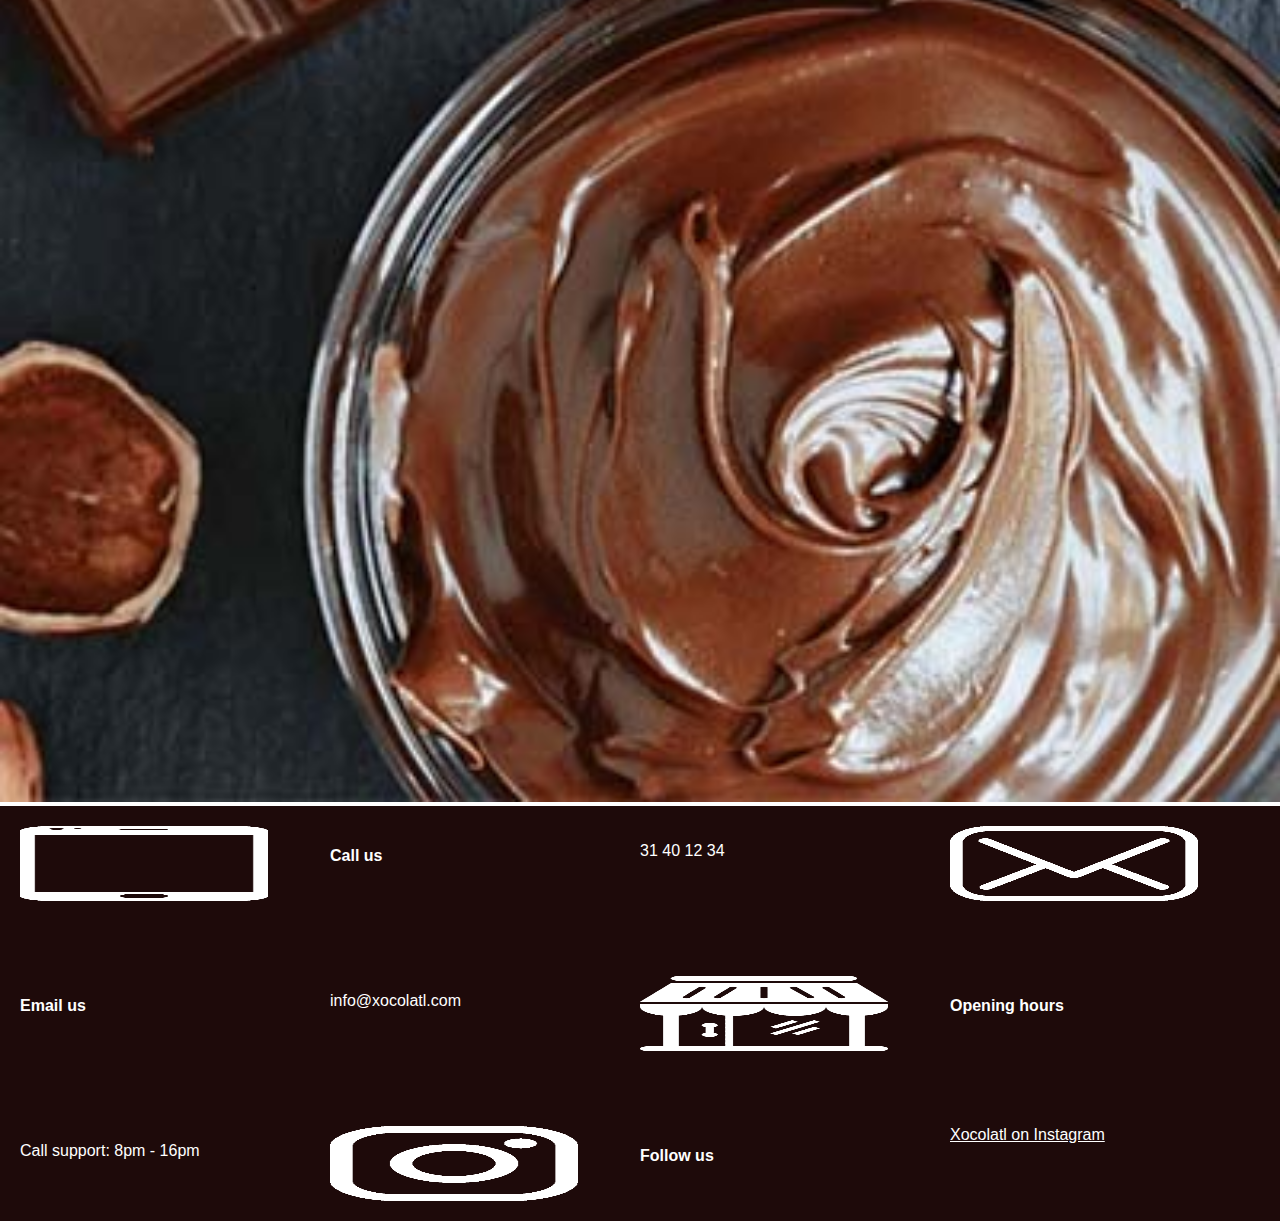
<file: HTML-filer/health-benefits.html>
<!DOCTYPE html>
<html lang="en">
<head>
    <meta charset="UTF-8">
    <meta name="viewport" content="width=device-width, initial-scale=1.0">
    <title>7 proven health benefits of dark chocolate</title>
    <link rel="stylesheet" href="../style.css   ">
</head>
<body>
    <header>
        <img src="../img/Xocolatl-logo.png" class="logo">
        <nav>
            <img src="../img/bars-solid-white.png" alt="menu icon" class="open">
            <img src="../img/times-solid-white.png" alt="menu closeicon" class="closed">
            <ul>
                <li><a href="blog.html">The Xocolatl Blog</a>
                    <img src="../img/caret-down-solid-white.png">
                    <ul>
                        <li><a href="about-cacao-tree.html">About the Cacao tree</a></li>
                        <li><a href="cacao-nibs.html">Cacao nibs</a></li>
                        <li><a href="chocolate-and-aztechs.html">Chocolate and Aztechs</a></li>
                        <li><a href="chocolate-facts.html">Chocolate Facts</a></li>
                        <li><a href="health-benefits.html">Health benefits</a></li>
                    </ul>
                    
                </li>
                <li><a href="webshop.html">Webshop</a></li>
                <li><a href="contact.html">Contact us</a></li>
            </ul>
        </nav>
    </header>

    <main>
        <section>
            <article>
                <h1>7 Proven Health Benefits of Dark Chocolate</h1>

                <img src="../img/health-benefits-01.jpg">

                <p>
                    Dark chocolate is loaded with nutrients that can positively affect your health.
                </p>
                <p>
                    Made from the seed of the cocoa tree, it is one of the best sources of antioxidants on the planet.
                </p>
                <p>
                    Studies show that dark chocolate (not the sugary crap) can improve your health and lower the risk of heart disease.
                </p>
                <p>
                    This article reviews 7 health benefits of dark chocolate or cocoa that are supported by science.
                </p>

                <h2>1. Very Nutritious</h2>

                <p>
                    If you buy quality dark chocolate with a high cocoa content, then it is actually quite nutritious.
                </p>
                <p>
                    It contains a decent amount of soluble fiber and is loaded with minerals.
                </p>
                <p>
                    A 100-gram bar of dark chocolate with 70-85% cocoa contains :
                </p>
                <ul>
                    <li>11 grams of fiber</li>
                    <li>67% of the RDI for iron</li>
                    <li>58% of the RDI for magnesium</li>
                    <li>89% of the RDI for copper</li>
                    <li>98% of the RDI for manganese</li>
                    <li>It also has plenty of potassium, phosphorus, zinc and selenium</li>
                </ul>

                <p>
                    Of course, 100 grams (3.5 ounces) is a fairly large amount and not something you should be consuming daily. All these nutrients also come with 600 calories and moderate amounts of sugar.
                </p>
                <p>
                    For this reason, dark chocolate is best consumed in moderation.
                </p>
                <p>
                    The fatty acid profile of cocoa and dark chocolate is also excellent. The fats are mostly saturated and monounsaturated, with small amounts of polyunsaturated fat.
                </p>
                <p>
                    It also contains stimulants like caffeine and theobromine, but is unlikely to keep you awake at night as the amount of caffeine is very small compared to coffee.
                </p>

                <h3>SUMMARY</h3>

                <p>
                    Quality dark chocolate is rich in fiber, iron, magnesium, copper, manganese and a few other minerals.
                </p>

                <img src="../img/health-benefits-02.jpg">

                <h2>2. Powerful Source of Antioxidants</h2>

                <p>
                    ORAC stands for "oxygen radical absorbance capacity." It is a measure of the antioxidant activity of foods.
                </p>
                <p>
                    Basically, researchers set a bunch of free radicals (bad) against a sample of a food and see how well the antioxidants in the food can "disarm" the radicals.
                </p>
                <p>
                    The biological relevance of ORAC values is questioned, because it's measured in a test tube and may not have the same effect in the body.
                </p>
                <p>
                    However, it is worth mentioning that raw, unprocessed cocoa beans are among the highest-scoring foods that have been tested.
                </p>
                <p>
                    Dark chocolate is loaded with organic compounds that are biologically active and function as antioxidants. These include polyphenols, flavanols and catechins, among others.
                </p>
                <p>
                    One study showed that cocoa and dark chocolate had more antioxidant activity, polyphenols and flavanols than any other fruits tested, which included blueberries and acai berries
                </p>

                <h3>SUMMARY</h3>

                <p>
                    Cocoa and dark chocolate have a wide variety of powerful antioxidants. In fact, they have way more than most other foods.
                </p>

                <img src="../img/health-benefits-03.jpg">

                <h2>3. May Improve Blood Flow and Lower Blood Pressure</h2>

                <p>
                    The flavanols in dark chocolate can stimulate the endothelium, the lining of arteries, to produce nitric oxide (NO).
                </p>
                <p>
                    One of the functions of NO is to send signals to the arteries to relax, which lowers the resistance to blood flow and therefore reduces blood pressure.
                </p>
                <p>
                    Many controlled studies show that cocoa and dark chocolate can improve blood flow and lower blood pressure, though the effects are usually mild.
                </p>
                <p>
                    However, one study in people with high blood pressure showed no effect, so take all this with a grain of salt.
                </p>

                <h3>SUMMARY</h3>

                <p>
                    The bioactive compounds in cocoa may improve blood flow in the arteries and cause a small but statistically significant decrease in blood pressure.
                </p>

                <h2>4. Raises HDL and Protects LDL From Oxidation</h2>

                <p>
                    Consuming dark chocolate can improve several important risk factors for heart disease.
                </p>
                <p>
                    In a controlled study, cocoa powder was found to significantly decrease oxidized LDL cholesterol in men. It also increased HDL and lowered total LDL for those with high cholesterol.
                </p>
                <p>
                    Oxidized LDL means that the LDL ("bad" cholesterol) has reacted with free radicals.
                </p>
                <p>
                    This makes the LDL particle itself reactive and capable of damaging other tissues, such as the lining of the arteries in your heart.
                </p>
                <p>
                    It makes perfect sense that cocoa lowers oxidized LDL. It contains an abundance of powerful antioxidants that do make it into the bloodstream and protect lipoproteins against oxidative damage.
                </p>
                <p>
                    Dark chocolate can also reduce insulin resistance, which is another common risk factor for many diseases like heart disease and diabetes.
                </p>

                <h3>SUMMARY</h3>

                <p>
                    Dark chocolate improves several important risk factors for disease. It lowers the susceptibility of LDL to oxidative damage while increasing HDL and improving insulin sensitivity.
                </p>

                <img src="../img/health-benefits-04.jpg">

                <h2>5. May Reduce Heart Disease Risk</h2>

                <p>
                    The compounds in dark chocolate appear to be highly protective against the oxidation of LDL.
                </p>
                <p>
                    In the long term, this should cause much less cholesterol to lodge in the arteries, resulting in a lower risk of heart disease.
                </p>
                <p>
                    In fact, several long-term observational studies show a fairly drastic improvement.
                </p>
                <p>
                    In a study of 470 elderly men, cocoa was found to reduce the risk of death from heart disease by a whopping 50% over a 15 year period.
                </p>
                <p>
                    Another study revealed that eating chocolate two or more times per week lowered the risk of having calcified plaque in the arteries by 32%. Eating chocolate less frequently had no effect.
                </p>
                <p>
                    Yet another study showed that eating dark chocolate more than 5 times per week lowered the risk of heart disease by 57%.
                </p>
                <p>
                    Of course, these three studies are observational studies, so can't prove that it was the chocolate that reduced the risk.
                </p>
                <p>
                    However, since the biological process is known (lower blood pressure and oxidized LDL), it is plausible that regularly eating dark chocolate may reduce the risk of heart disease.
                </p>

                <h3>SUMMARY</h3>
                <p>
                    Observational studies show a drastic reduction in heart disease risk among those who consume the most chocolate.
                </p>

                <h2>6. May Protect Your Skin From the Sun</h2>

                <p>
                    The bioactive compounds in dark chocolate may also be great for your skin.
                </p>
                <p>
                    The flavonols can protect against sun damage, improve blood flow to the skin and increase skin density and hydration.
                </p>
                <p>
                    The minimal erythemal dose (MED) is the minimum amount of UVB rays required to cause redness in the skin 24 hours after exposure.
                </p>
                <p>
                    In one study of 30 people, the MED more than doubled after consuming dark chocolate high in flavanols for 12 weeks.
                </p>
                <p>
                    If you're planning a beach vacation, consider loading up on dark chocolate in the prior weeks and months.
                </p>

                <h3>SUMMARY</h3>

                <img src="../img/health-benefits-05.jpg">

                <p>
                    Studies show that the flavanols from cocoa can improve blood flow to the skin and protect it from sun damage.
                </p>

                <h2>7. Could Improve Brain Function</h2>

                <p>
                    The good news isn't over yet. Dark chocolate may also improve the function of your brain.
                </p>
                <p>
                    One study of healthy volunteers showed that eating high-flavanol cocoa for five days improved blood flow to the brain.
                </p>
                <p>
                    Cocoa may also significantly improve cognitive function in elderly people with mental impairment. It may improve verbal fluency and several risk factors for disease, as well.
                </p>
                <p>
                    Additionally, cocoa contains stimulant substances like caffeine and theobromine, which may be a key reason why it can improve brain function in the short term.
                </p>

                <h3>SUMMARY</h3>

                <p>
                    Cocoa or dark chocolate may improve brain function by increasing blood flow. It also contains stimulants like caffeine and theobromine.
                </p>
                
                <h2>The bottom line</h2>

                <p>
                    There is considerable evidence that cocoa can provide powerful health benefits, being especially protective against heart disease.
                </p>
                <p>
                    Of course, this doesn't mean you should go all out and consume lots of chocolate every day. It is still loaded with calories and easy to overeat.
                </p>
                <p>
                    Maybe have a square or two after dinner and try to really savor them. If you want the benefits of cocoa without the calories in chocolate, consider making a hot cocoa without any cream or sugar.
                </p>
                <p>
                    Also be aware that a lot of the chocolate on the market is not healthy.
                </p>
                <p>
                    Choose quality stuff — dark chocolate with 70% or higher cocoa content. You might want to check out this guide on how to find the best dark chocolate.
                </p>
                <p>
                    Dark chocolates typically contain some sugar, but the amounts are usually small and the darker the chocolate, the less sugar it will contain.
                </p>
                <p>
                    Chocolate is one of the few foods that taste awesome while providing significant health benefits.
                </p>
            </article>
        </section>
    </main>

    <div>
        <img src="../img/Slideshow1.jpg">
        <img src="../img/Slideshow2.jpg">
        <img src="../img/Slideshow3.jpg">
        <img src="../img/Slideshow4.jpg">
    </div>

    <footer>
        <img src="../img/Cell-phone-icon-white.png">
        <h4>Call us</h4>
        <p>31 40 12 34</p>
        <img src="../img/Email-icon-white.png">
        <h4>Email us</h4>
        <p>info@xocolatl.com</p>
        <img src="../img/shop-icon-white.png">
        <h4>Opening hours</h4>
        <p>Call support: 8pm - 16pm</p>
        <img src="../img/instagram-icon-white.png">
        <h4>Follow us</h4>
        <a href="#">Xocolatl on Instagram</a>
    </footer>
</body>
</html>
</file>
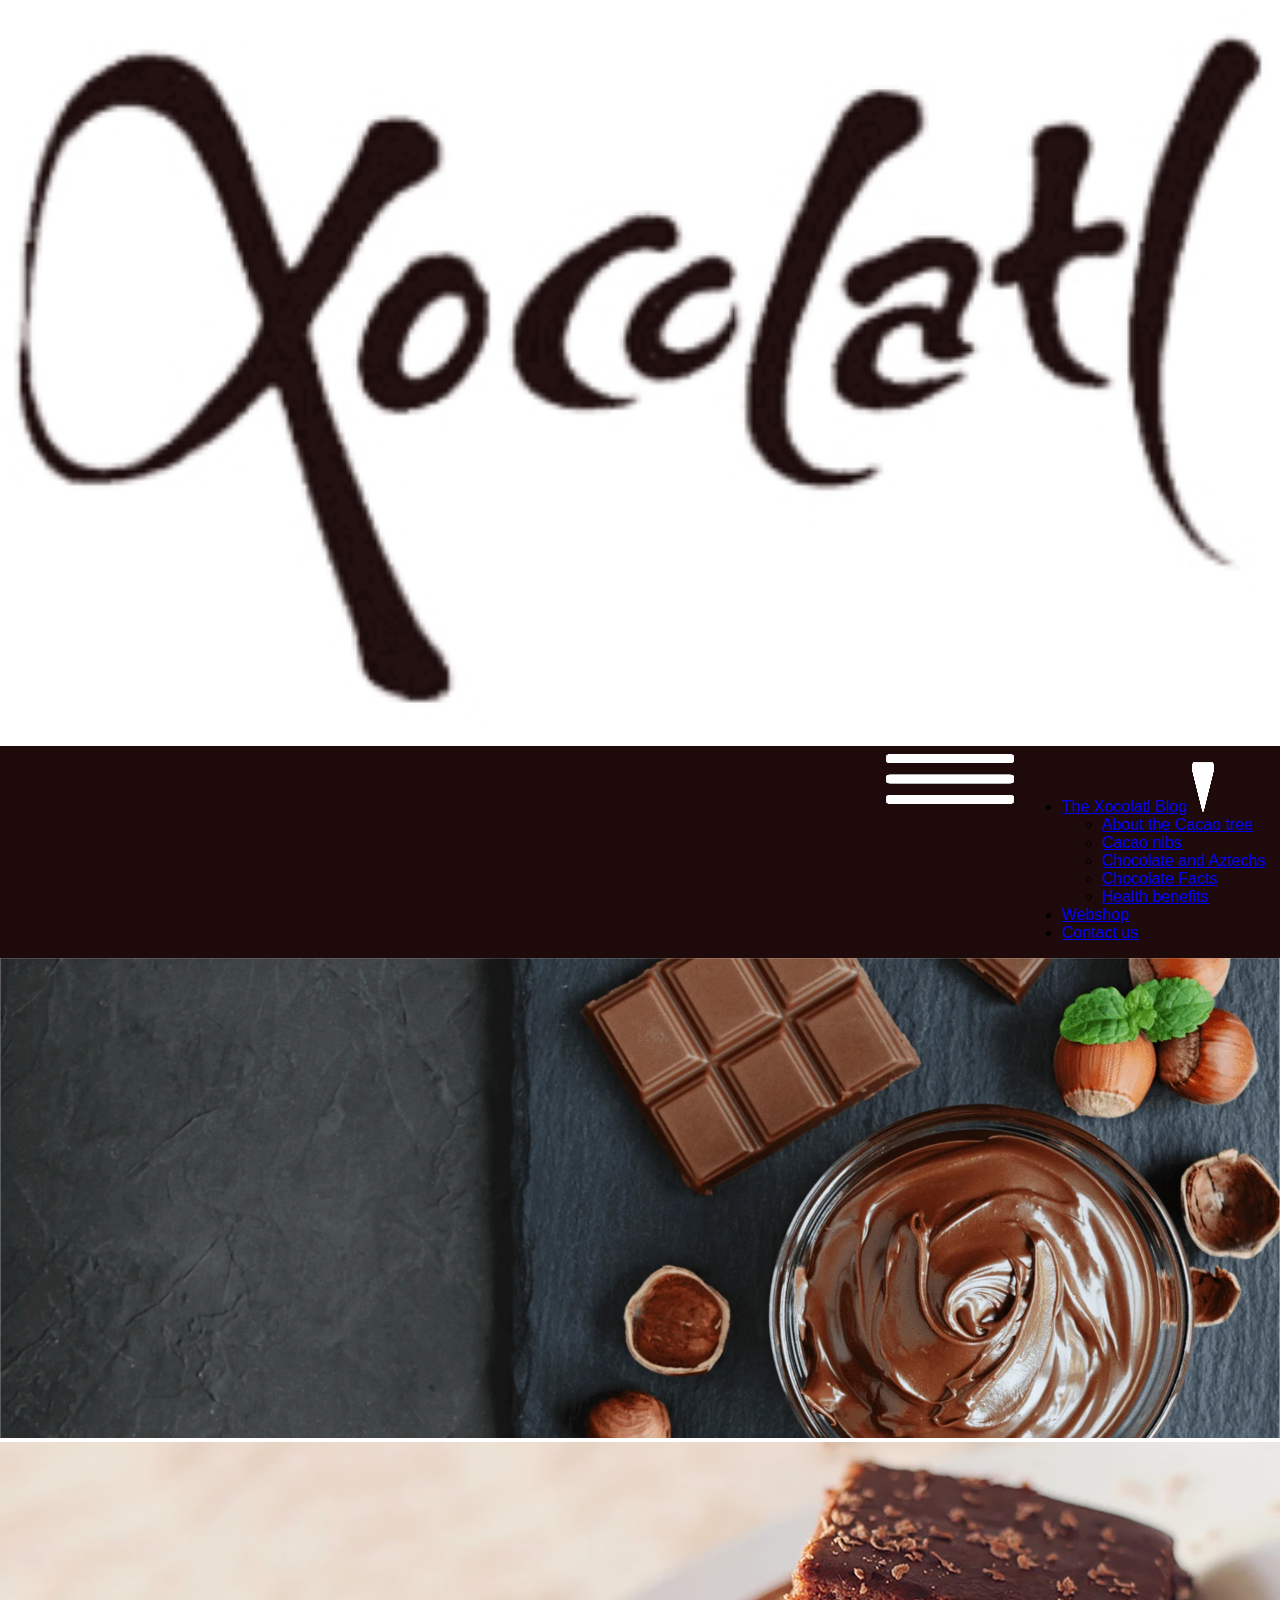
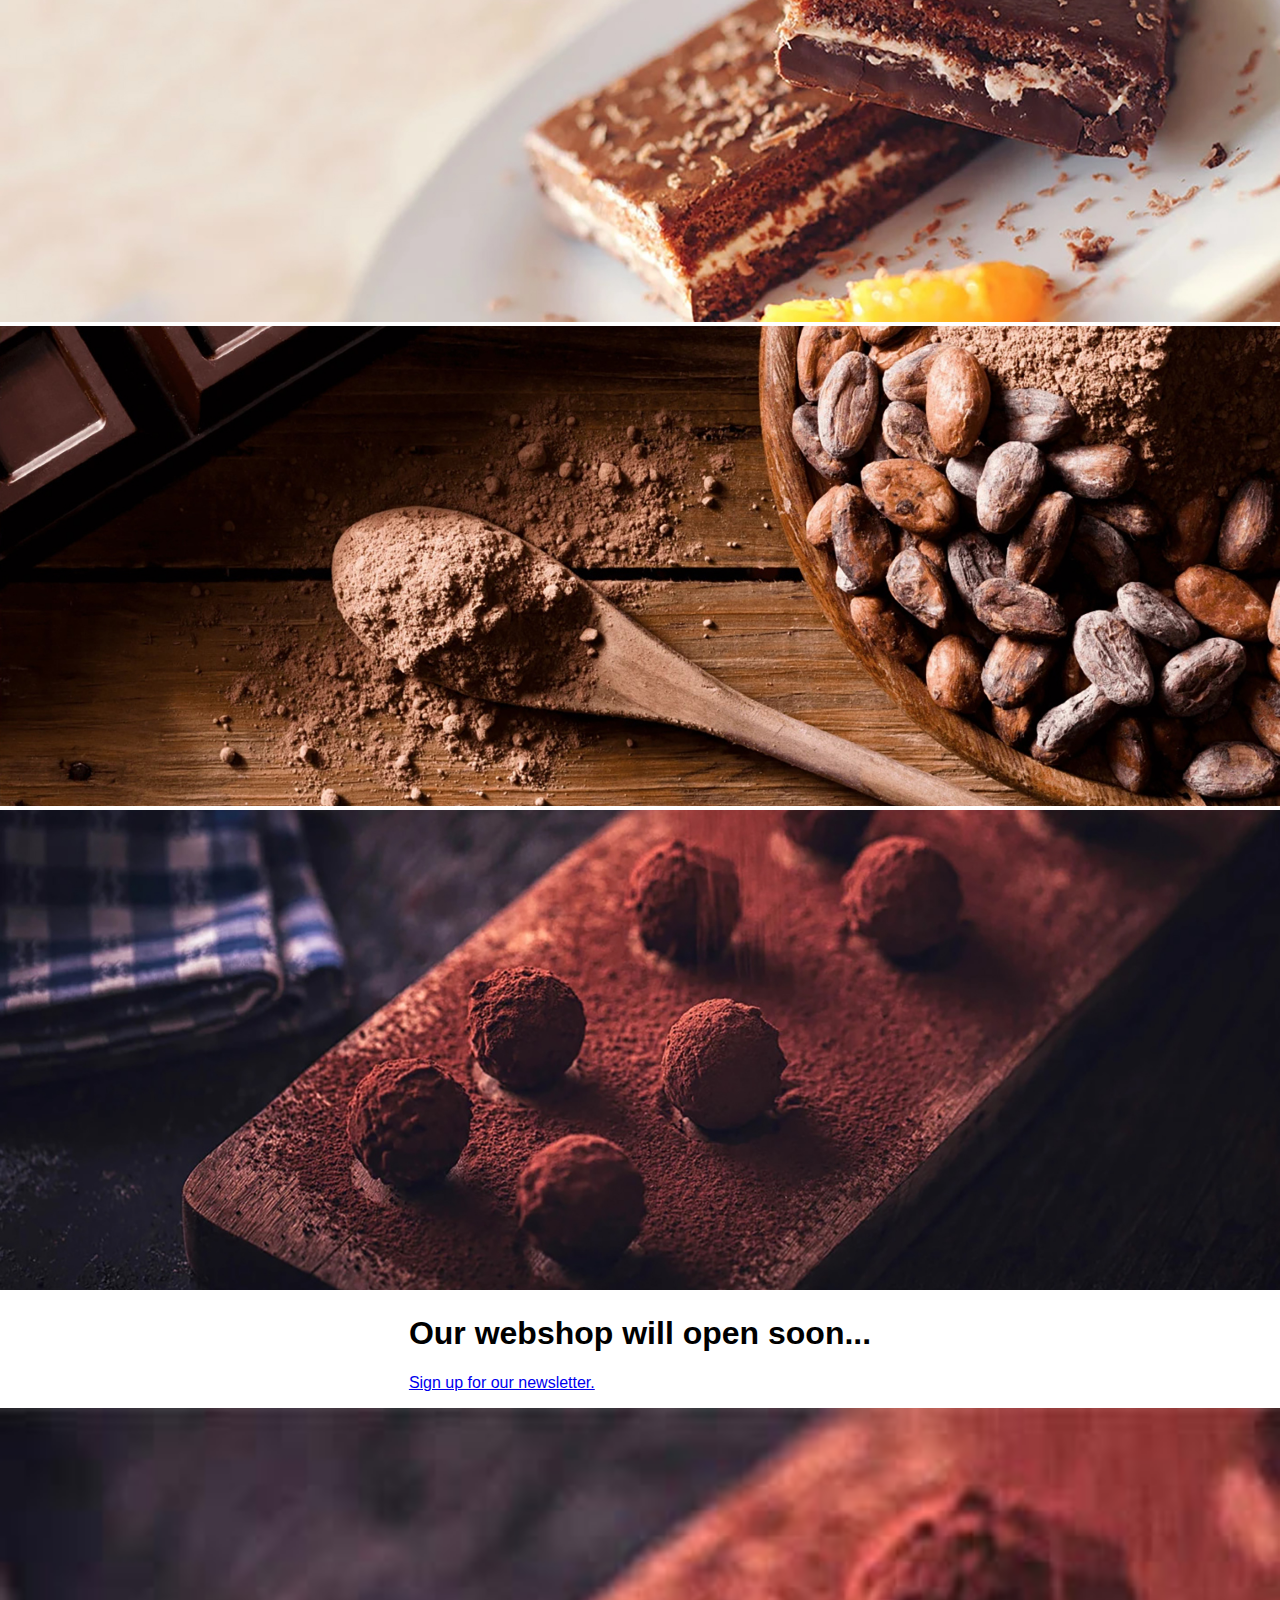
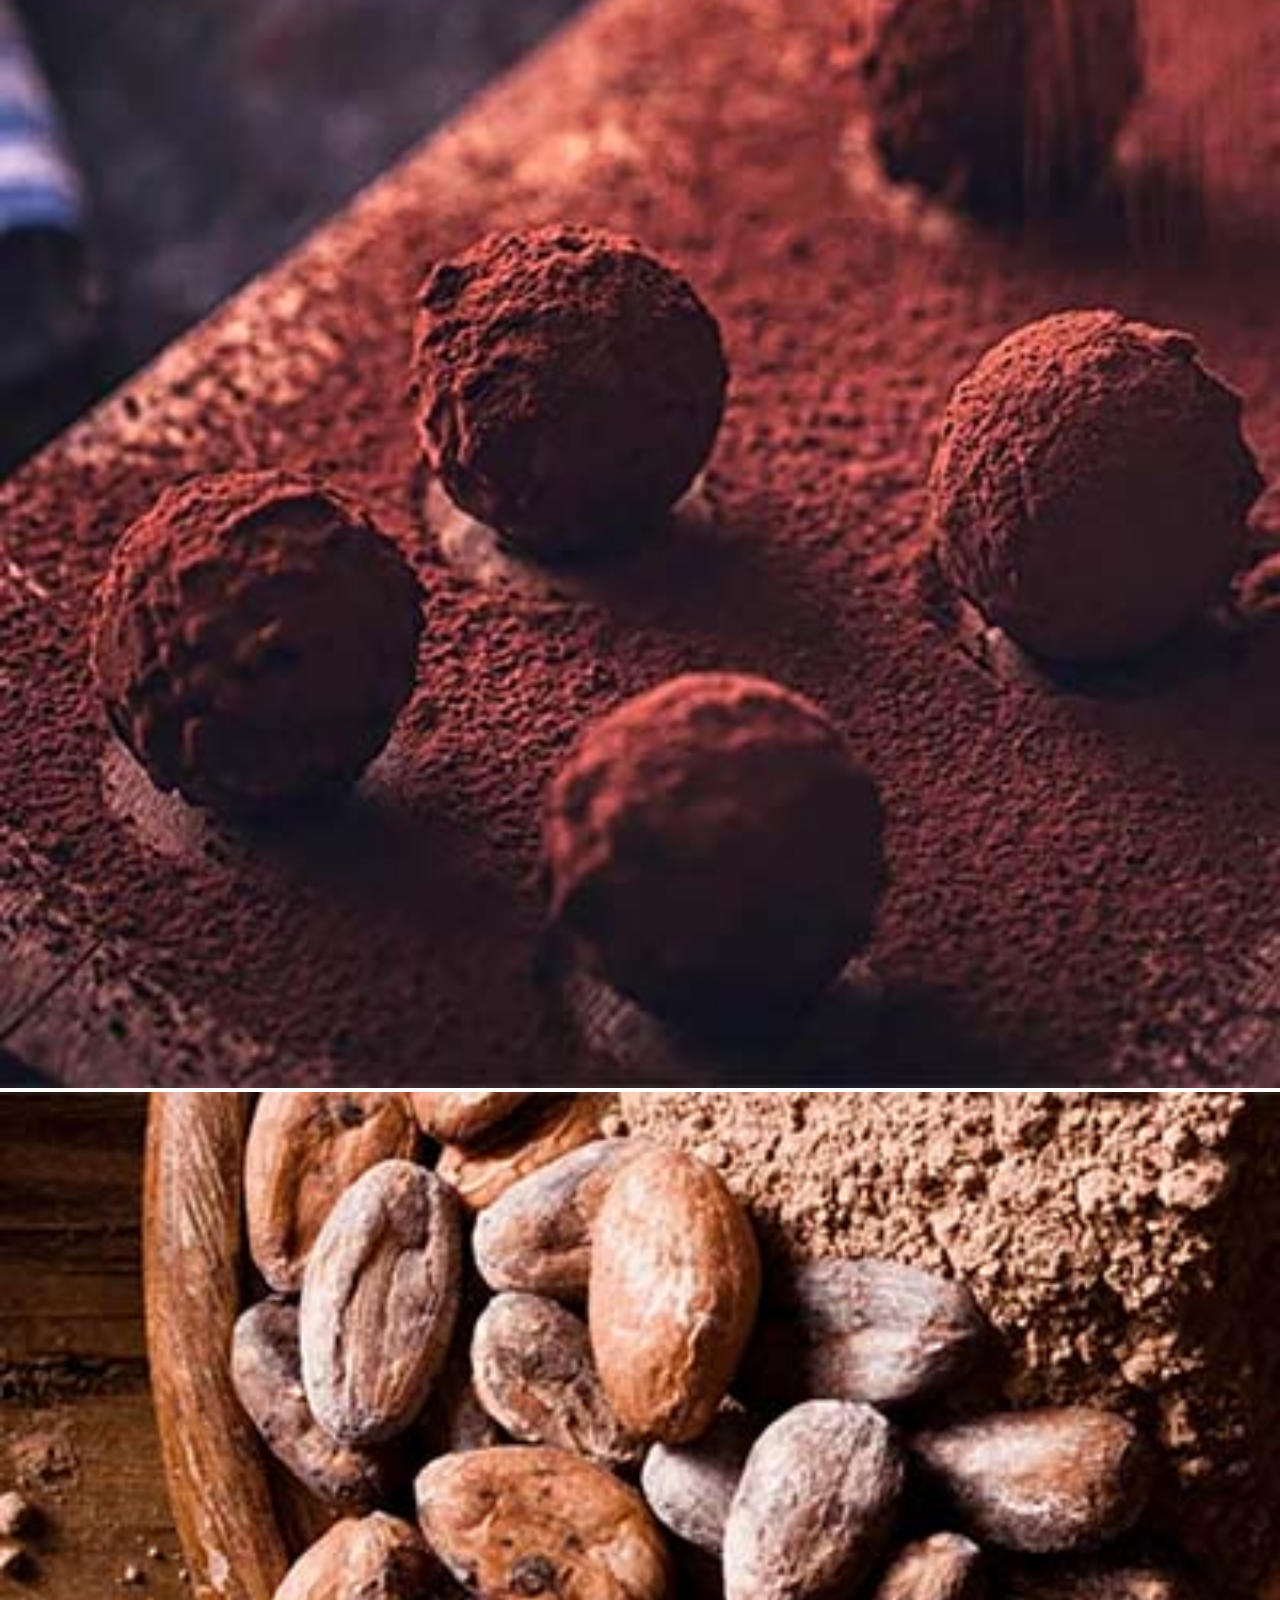
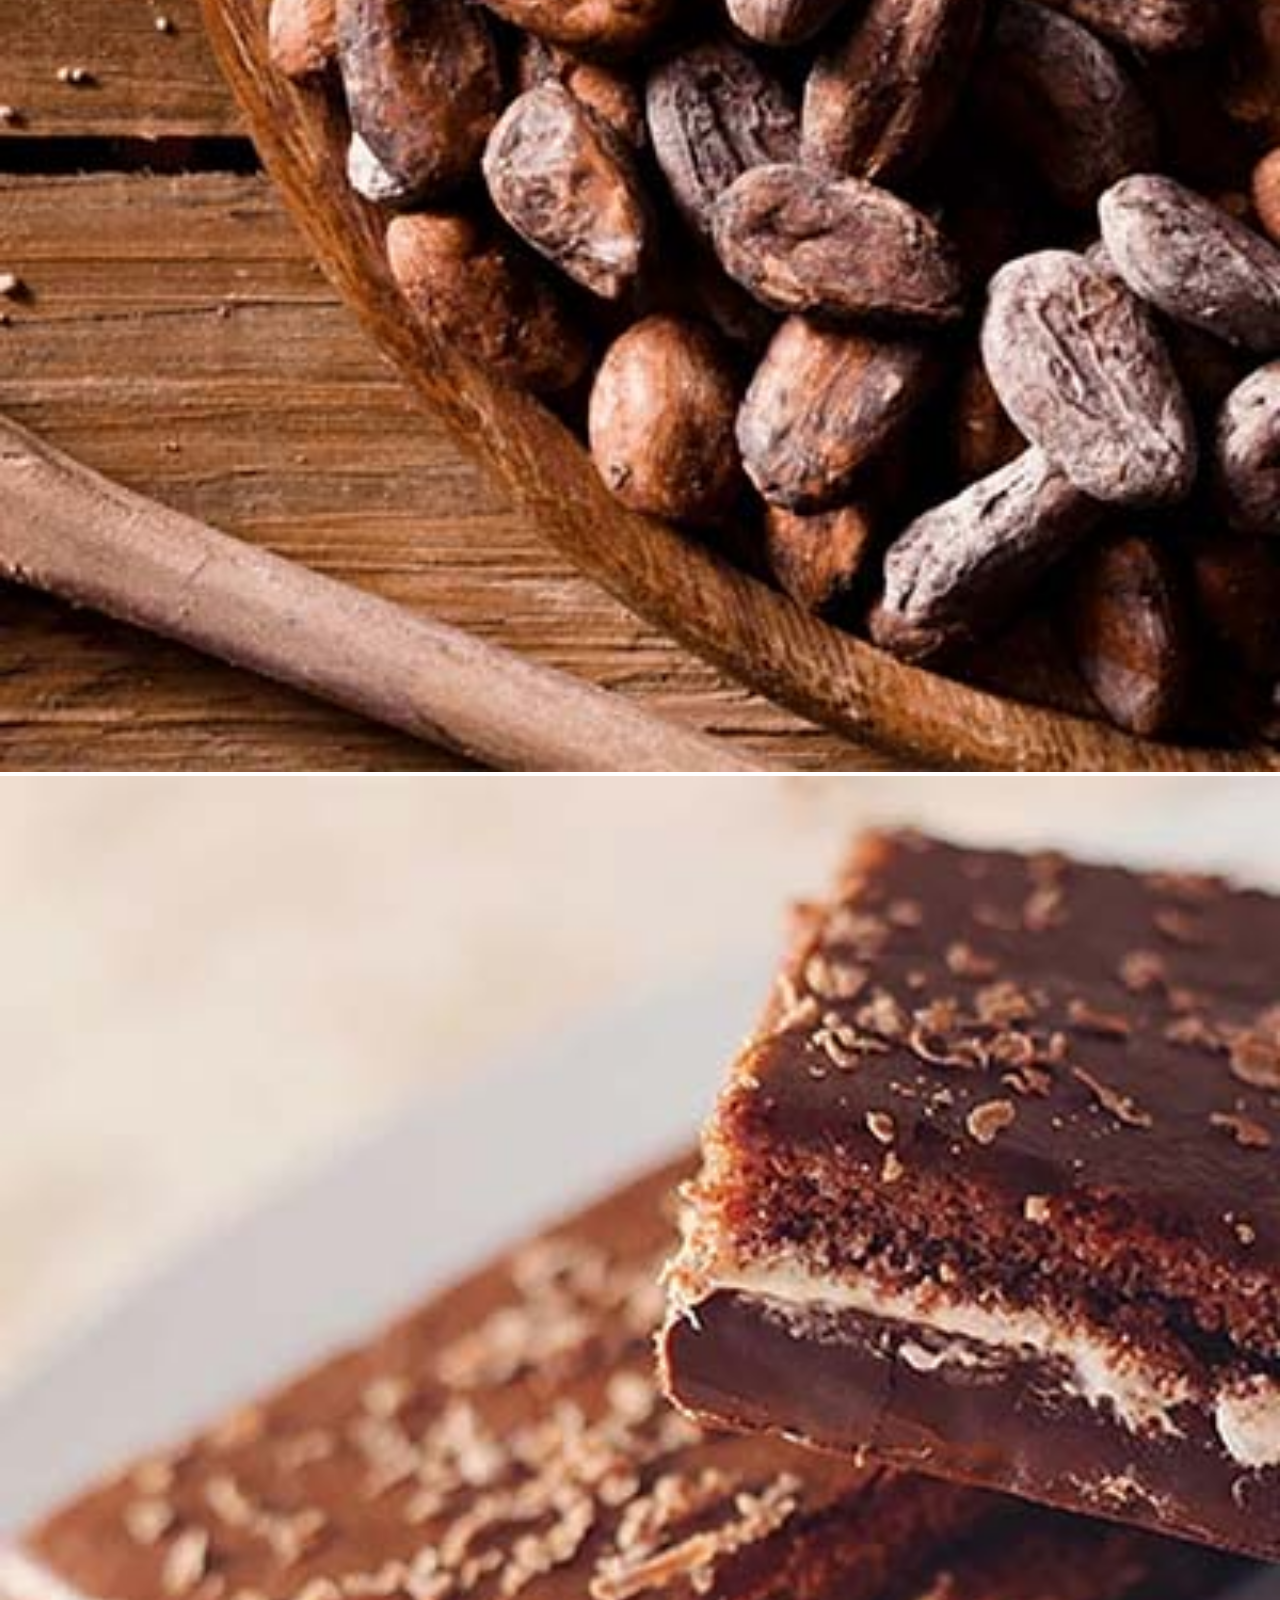
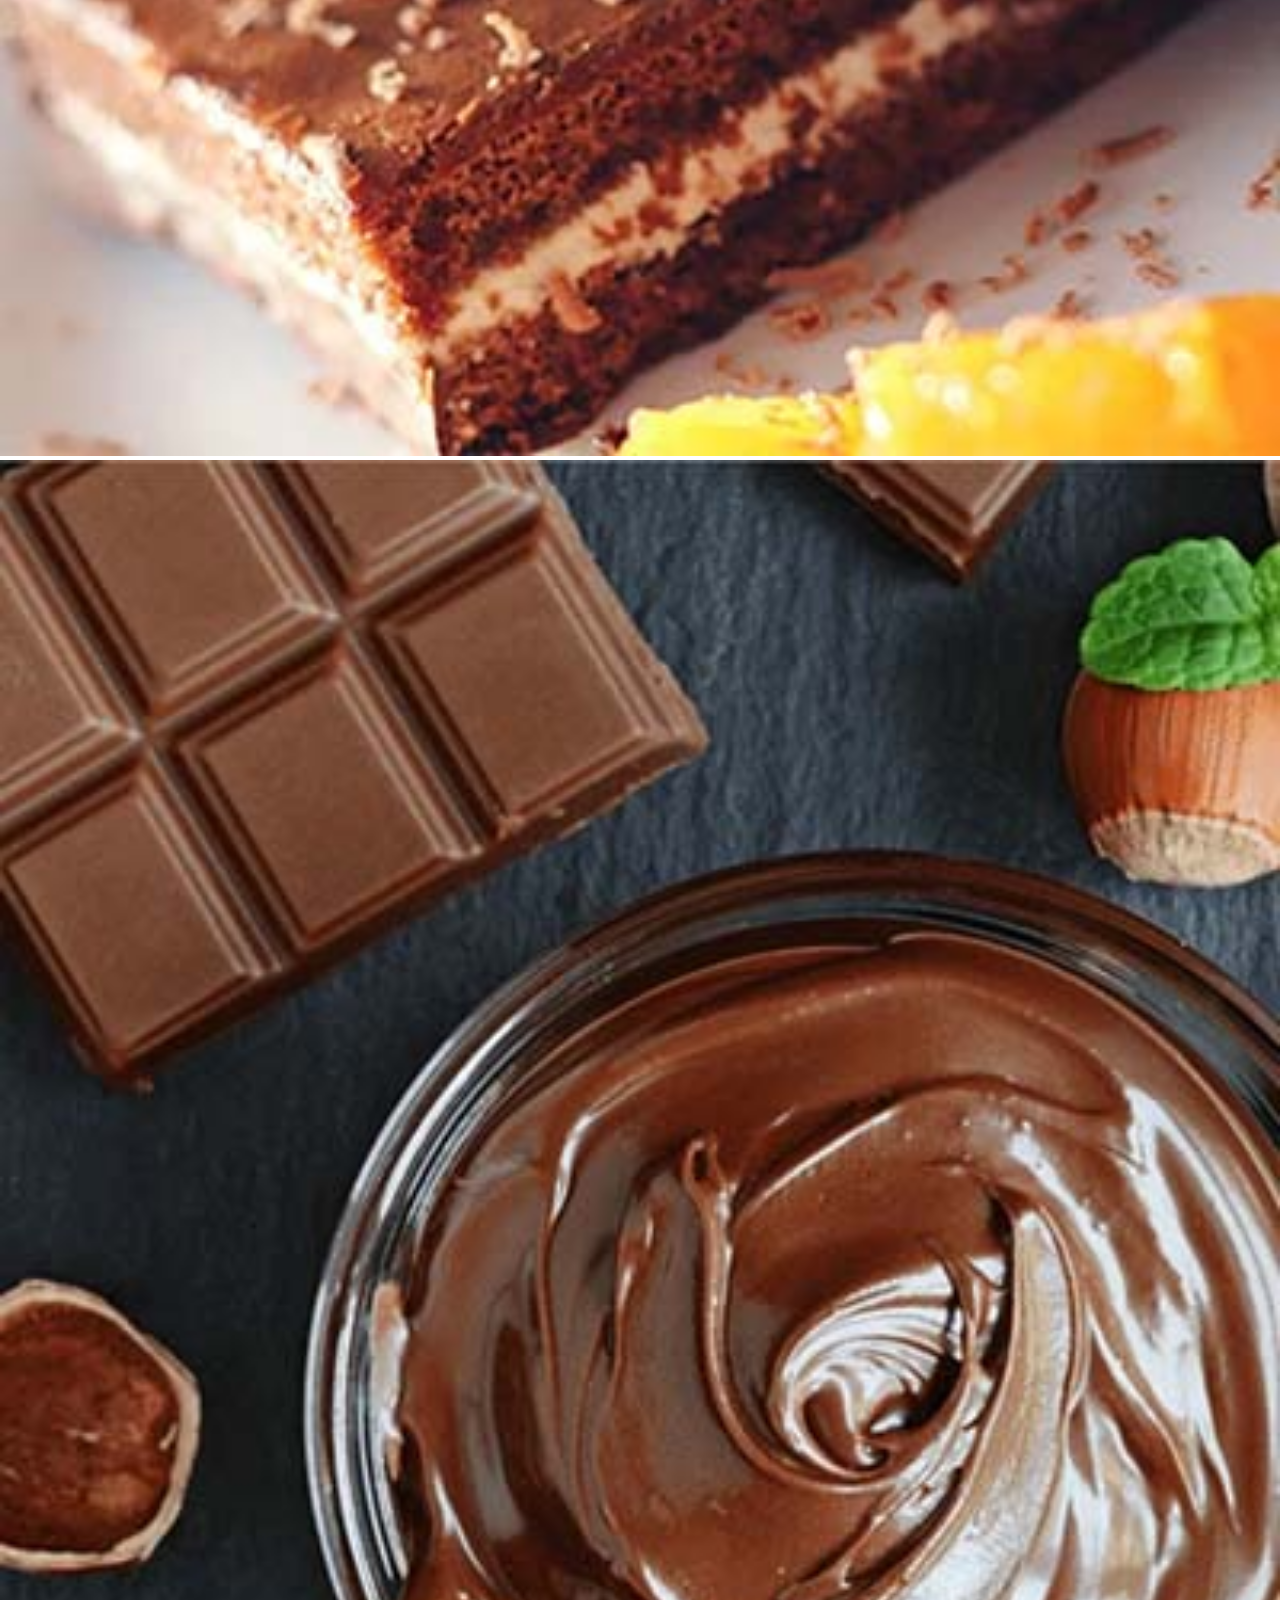
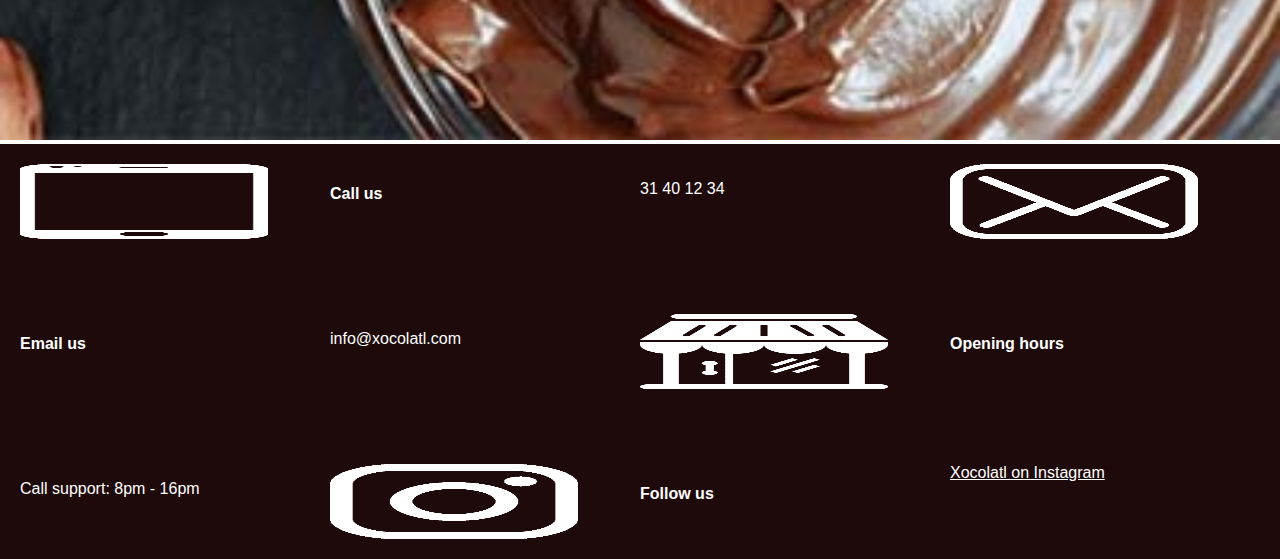
<file: HTML-filer/webshop.html>
<!DOCTYPE html>
<html lang="en">
<head>
    <meta charset="UTF-8">
    <meta name="viewport" content="width=device-width, initial-scale=1.0">
    <title>webshop.html</title>
    <link rel="stylesheet" href="../style.css   ">
</head>
<body>
    <header>
        <img src="../img/Xocolatl-logo.png" class="logo">
        <nav>
            <img src="../img/bars-solid-white.png" alt="menu icon" class="open">
            <img src="../img/times-solid-white.png" alt="menu closeicon" class="closed">
            <ul>
                <li><a href="blog.html">The Xocolatl Blog</a>
                    <img src="../img/caret-down-solid-white.png">
                    <ul>
                        <li><a href="about-cacao-tree.html">About the Cacao tree</a></li>
                        <li><a href="cacao-nibs.html">Cacao nibs</a></li>
                        <li><a href="chocolate-and-aztechs.html">Chocolate and Aztechs</a></li>
                        <li><a href="chocolate-facts.html">Chocolate Facts</a></li>
                        <li><a href="health-benefits.html">Health benefits</a></li>
                    </ul>
                    
                </li>
                <li><a href="webshop.html">Webshop</a></li>
                <li><a href="contact.html">Contact us</a></li>
            </ul>
        </nav>
    </header>
    
    <div>
        <img src="../img/Banner-1.jpg">
        <img src="../img/Banner-2.jpg">
        <img src="../img/Banner-3.jpg">
        <img src="../img/Banner-4.jpg">
        <div id="headerarea"></div>
        <div id="dotarea"></div>
    </div>

    <main>
        <section>
            <article>
                <h1>Our webshop will open soon...</h1>

                <p><a href="#">Sign up for our newsletter.</a></p>
            </article>
        </section>
    </main>

    <div>
        <img src="../img/Slideshow1.jpg">
        <img src="../img/Slideshow2.jpg">
        <img src="../img/Slideshow3.jpg">
        <img src="../img/Slideshow4.jpg">
    </div>
    
    <footer>
        <img src="../img/Cell-phone-icon-white.png">
        <h4>Call us</h4>
        <p>31 40 12 34</p>
        <img src="../img/Email-icon-white.png">
        <h4>Email us</h4>
        <p>info@xocolatl.com</p>
        <img src="../img/shop-icon-white.png">
        <h4>Opening hours</h4>
        <p>Call support: 8pm - 16pm</p>
        <img src="../img/instagram-icon-white.png">
        <h4>Follow us</h4>
        <a href="#">Xocolatl on Instagram</a>
    </footer>
</body>
</html>
</file>
<file: style.css>
:root{
  --Mørkebrun-farve-i-navigationslinje-footer-slideshow-dots-og-som-skriftfarve: hsl(0, 49%, 8%);
  --Lys-skriftfarve-på-mørkebrun-baggrund: hsl(0, 0%, 100%);
 
  --Kontrast-skriftfarve-på-links-som-ikke-er-hvide:hsl(138, 65%, 17%);
  
  --Baggrundsfarve-ved-hover-over-menupunkter: hsla(0, 0%, 100%, 0.2);
  
  --Lysebrun-farve-ved-inaktive-slideshow-dots: hsl(0, 10%, 78%);
  
  --Baggrundsfarve-på-lightbox-overlay: hsla(0, 12%, 8%, 0.98); 

  --SkriftFamilie: 'Gill Sans', 'Gill Sans MT', Calibri, 'Trebuchet MS', sans-serif;
} 

header {
    display: flex;
    flex-direction: column;
}

.logo {
    margin-left: auto;
    margin-right: auto;
    
}

article {
    margin: 15px;
}


main {
    display: flex;
    flex-direction: column;
    align-items: center;
}

body {
    margin: 0;
    font-family: var(--SkriftFamilie);
}

.open {
    margin: 8px;
}

.closed {
    display: none;
}

/*----*/

.Navgiason{display: none;}
.show {
    display:block;
}
.small{
    height: 0.40%;
    width: 10%;
}
 
.extent{
    height: 10000%;
    opacity: 90%;
}

/*----*/

.mobile-container {
    max-width: 480px;
    margin: auto;
    background-color: #555;
    /* height: 500px; */
    color: white;
    border-radius: 10px;
  }
  
  .topnav {
    overflow: hidden;
    position: relative;
  }
  
  .topnav ul {
    display: none;
  }
  
  .topnav a {
    color: white;
    padding: 14px 16px;
    text-decoration: none;
    font-size: 17px;
    display: block;
  }
  
  .topnav a.icon {
    background: black;
    display: block;
    position: absolute;
    right: 0;
    top: 0;
  }
  
  .topnav a:hover {
    background-color: #ddd;
    color: black;
  }
  
  .active {
    background-color: #04AA6D;
    color: white;
  }

nav {
    background-color: var(--Mørkebrun-farve-i-navigationslinje-footer-slideshow-dots-og-som-skriftfarve);
    display: flex;
    justify-content: flex-end;
}

nav img {
    width: 10%;
}
nav > img, li img
{
    height: 50px;
}

footer img
{
    height: 75px;
}

img {
    /*width: 100%;*/
    height: auto;
    max-width: 100%;
}

footer{
    display: grid;
    background-color:var(--Mørkebrun-farve-i-navigationslinje-footer-slideshow-dots-og-som-skriftfarve) ;
    grid-template-rows: repeat(2, 150px);
    grid-template-columns: repeat(4, 1fr);
    padding: 20px;
    /* height: 100%;
    grid-template-rows: repeat(2, 75%); */
}
 
footer  h4, footer p,  footer a{
    color: var(--Lys-skriftfarve-på-mørkebrun-baggrund);
}
 
footer img{
    /* height: 50%; */
    /* width: 80%; */
    max-width: 80%;
}
 
.CallImg{
    grid-area: 1 / 1 / 1/ 2;
    max-width: 60%;
}
.Call{
    grid-area: 1 / 2 / 2/ 3;
}
 
.EmailImg{
    grid-area: 1 / 3 / 2/ 4;
}
.Email{
    grid-area: 1 / 4 / 2/ 5;
}
 
.OpningImg{
    grid-area: 2 / 1 / 3/ 2;
}
.Opning{
    grid-area: 2 / 2 / 3/ 3;
}
 
.photoImg{
    grid-area: 2 / 3 / 3/ 4;
}
.photo{
    grid-area: 2 / 4 / 3/ 5;
}

.slideshow-container {
    display: none;
}

  
    @media (min-width: 1024px){
      img{
          width: 100%;
    }


    .slideshow-container {
        max-width: 1000px;
        position: relative;
        margin: auto;
      }
      
      /* Fading animation */
      .fade {
        animation-name: fade;
        animation-duration: 1.5s;
      }
      
      @keyframes fade {
        from {opacity: .4} 
        to {opacity: 1}
    }


    /*  to løsninger */

    /* nav
    {
        display: flex;
    }

    nav img 
    {
        justify-content: flex-end;
    } */


    /* nav img 
    {
        left: 80vw;
    } */

  }
</file>
